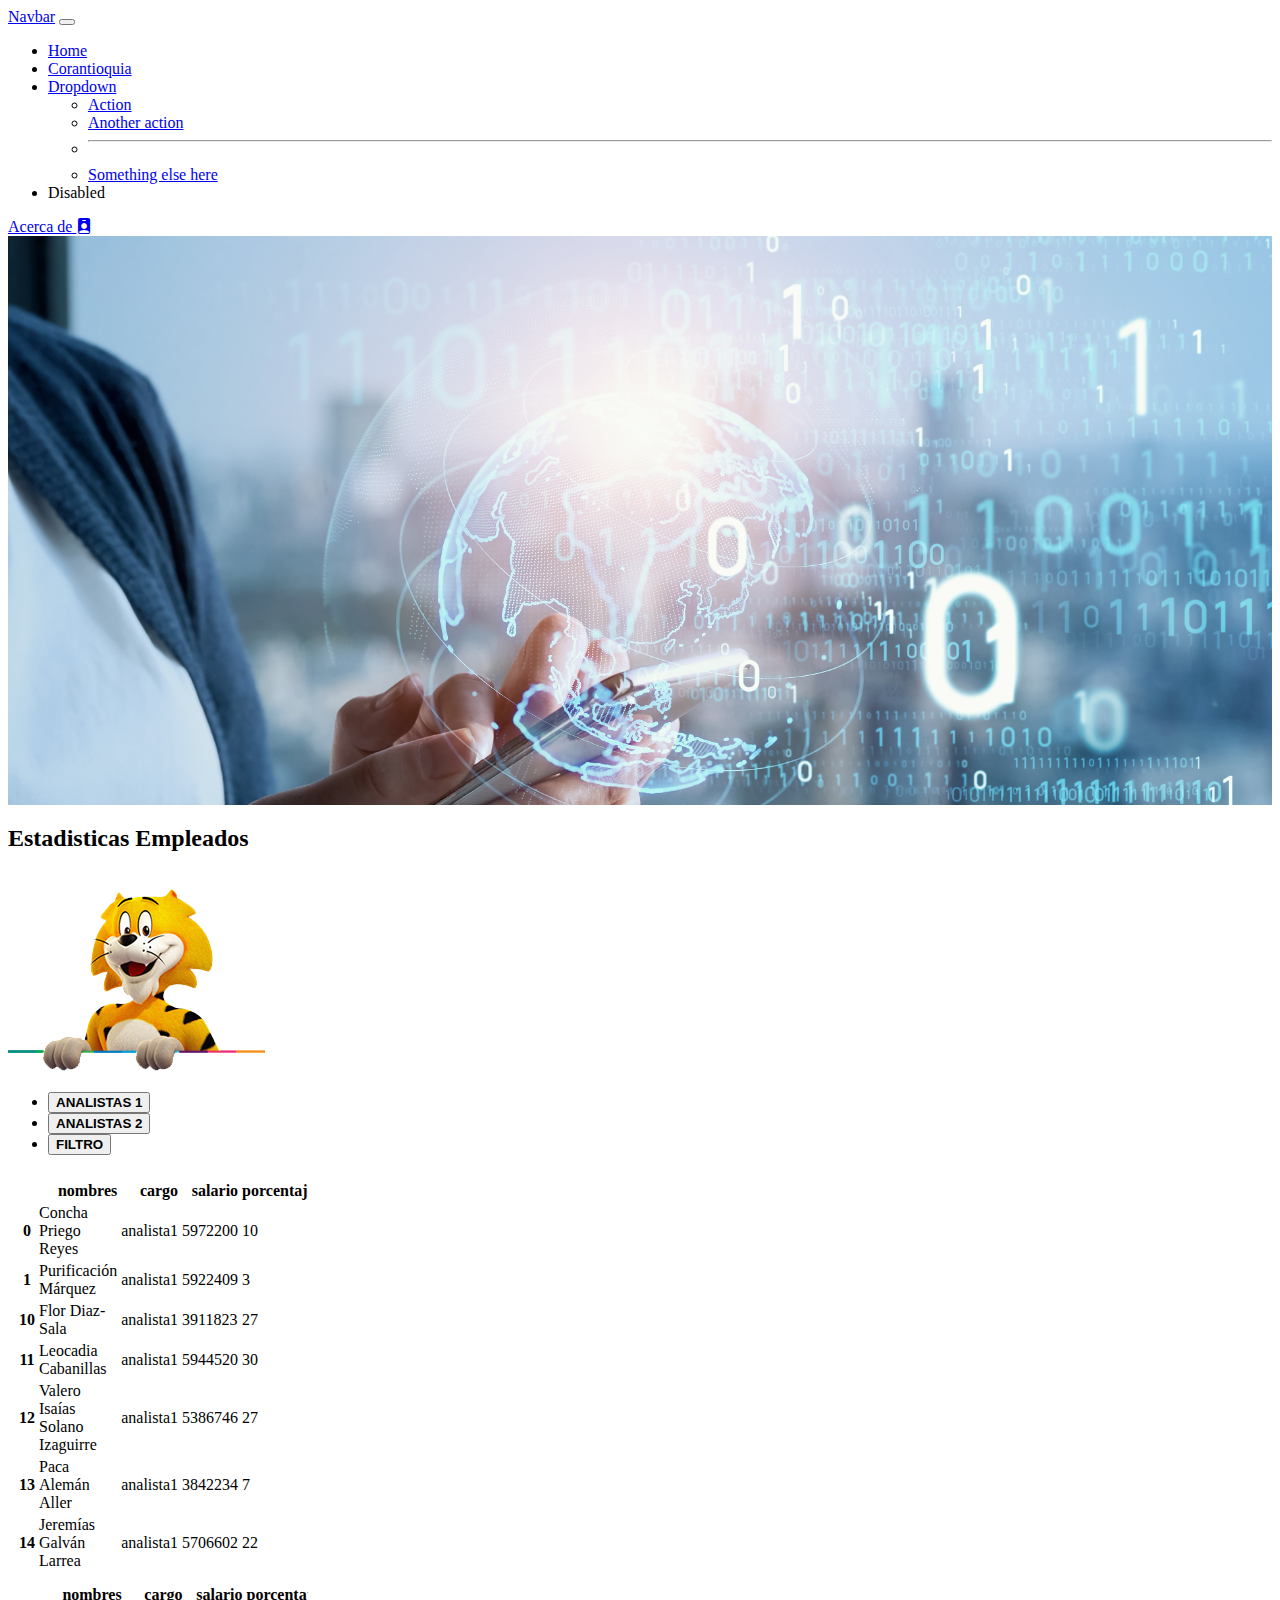
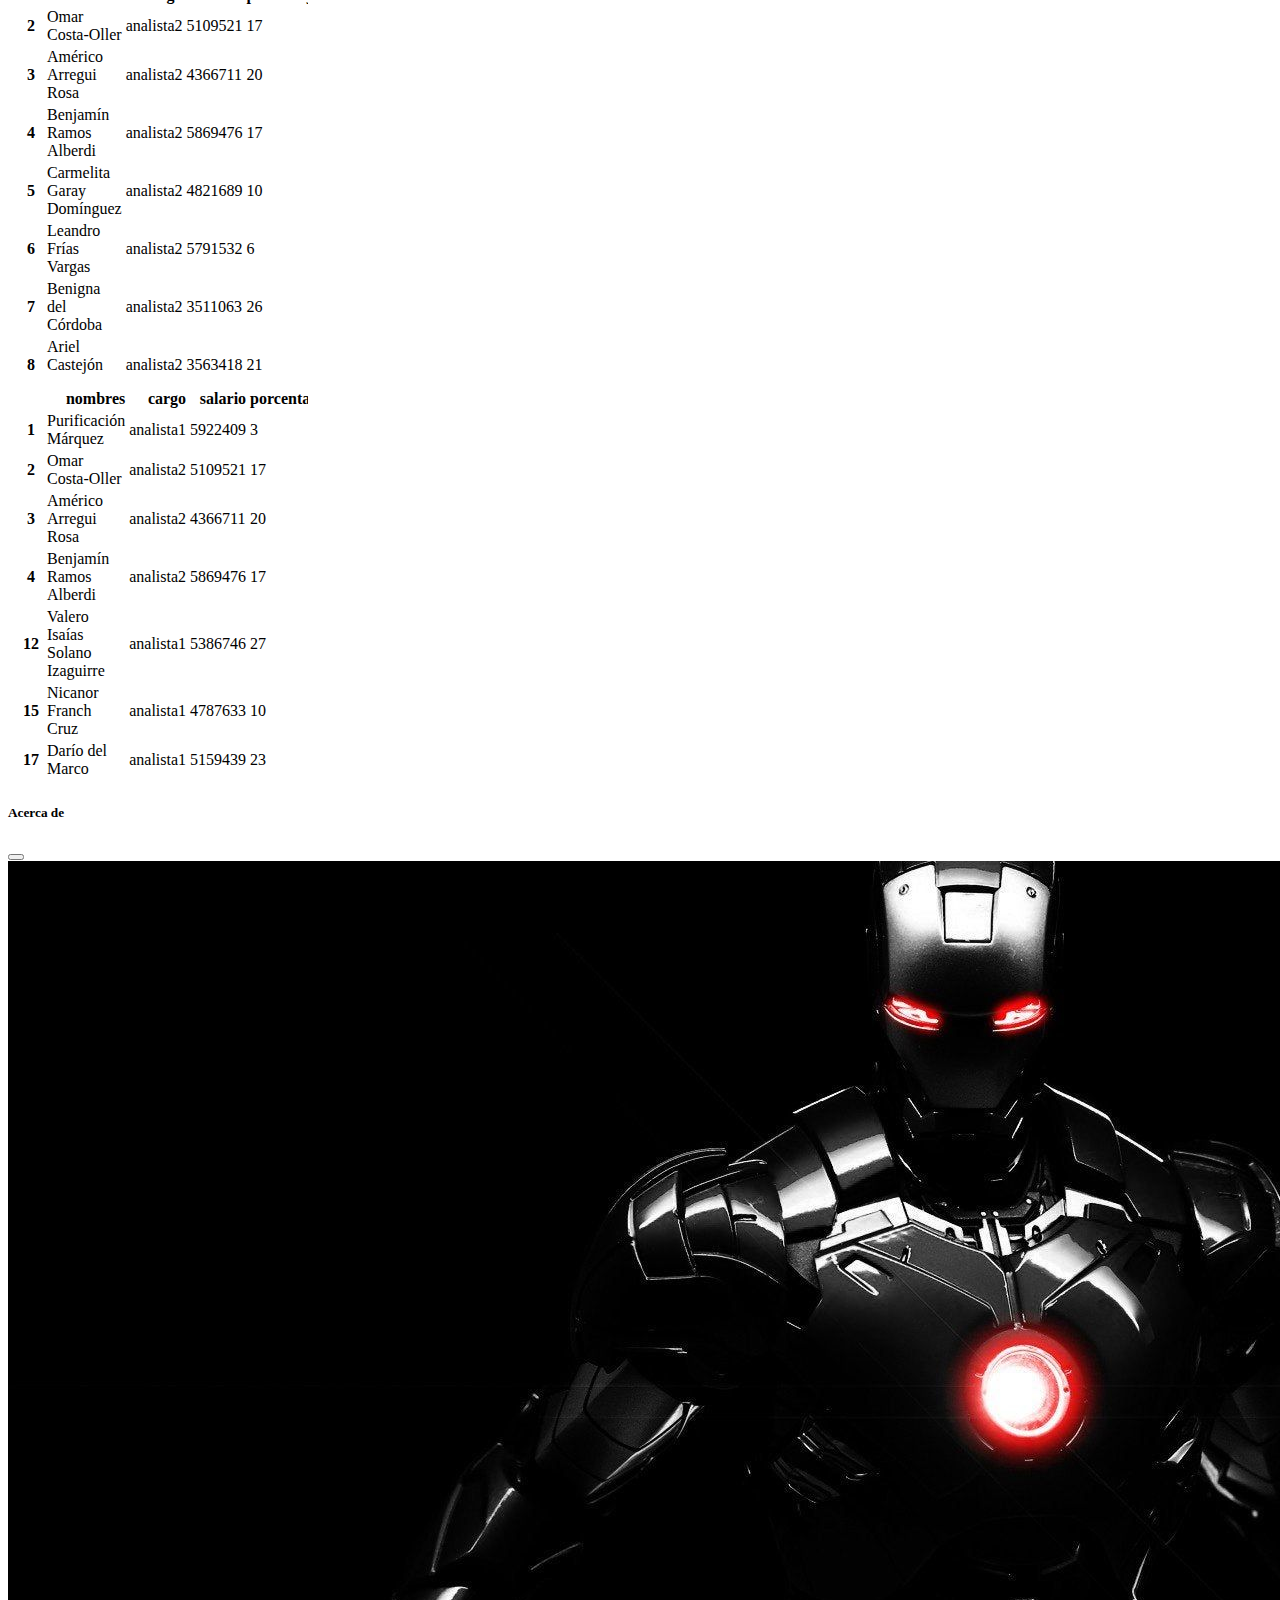
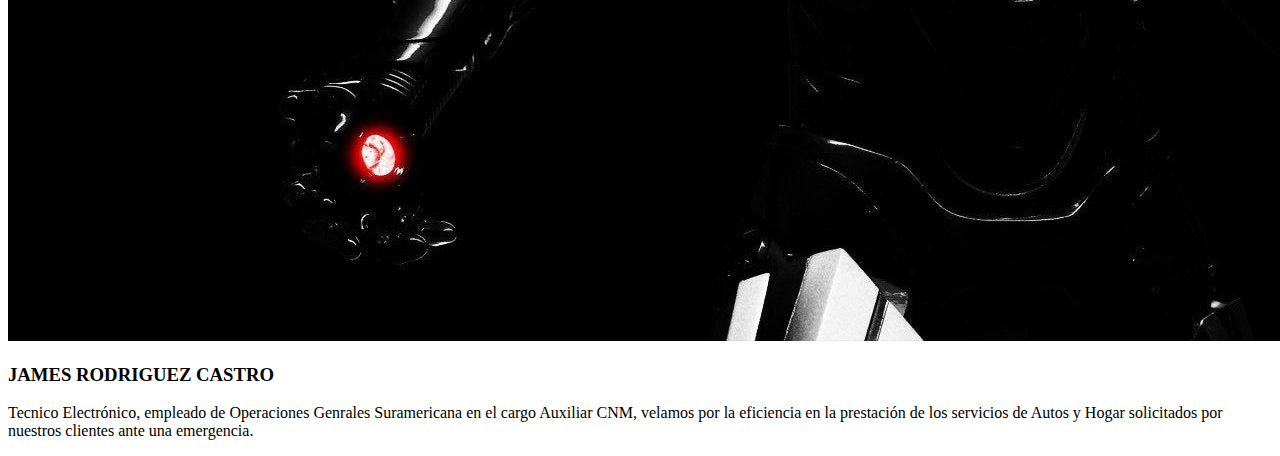
<file: index.html>
<!DOCTYPE html>
<html lang="en">
<head>
    <meta charset="UTF-8">
    <meta http-equiv="X-UA-Compatible" content="IE=edge">
    <meta name="viewport" content="width=device-width, initial-scale=1.0">
    <title>Document</title>
    <!-- CSS only link bootstrap-->
    <link href="https://cdn.jsdelivr.net/npm/bootstrap@5.2.1/dist/css/bootstrap.min.css" rel="stylesheet" integrity="sha384-iYQeCzEYFbKjA/T2uDLTpkwGzCiq6soy8tYaI1GyVh/UjpbCx/TYkiZhlZB6+fzT" crossorigin="anonymous">
    <link
    rel="stylesheet"
    href="https://cdnjs.cloudflare.com/ajax/libs/animate.css/4.1.1/animate.min.css"/>
    <link rel="stylesheet" href="./estilos.css">
    <link rel="stylesheet" href="https://cdn.jsdelivr.net/npm/bootstrap-icons@1.9.1/font/bootstrap-icons.css">
</head>
<body>

    <header><!-- menú cabecera principal -->
        <nav class="navbar navbar-expand-lg bg-dark navbar-dark animate__animated animate__pulse">
            <div class="container-fluid"><!-- primer boton de cabecera -->
              <a class="navbar-brand" href="#">Navbar</a>
              <button class="navbar-toggler" type="button" data-bs-toggle="collapse" data-bs-target="#navbarSupportedContent" aria-controls="navbarSupportedContent" aria-expanded="false" aria-label="Toggle navigation">
                <span class="navbar-toggler-icon"></span>
              </button><!-- bonton del menu cabecera desplegable cuando se modifica el tamaño de la pantalla -->
              <div class="collapse navbar-collapse" id="navbarSupportedContent">
                <ul class="navbar-nav me-auto mb-2 mb-lg-0">
                  <li class="nav-item"><!-- segundó boton de cabecera -->
                    <a class="nav-link active" aria-current="page" href="./index.html">Home</a>
                  </li>
                  <li class="corantioquia nav-item"><!-- tercer botton de cabecera -->
                    <a class="nav-link" href="./corpoantioquia.html">Corantioquia</a>
                  </li>
                  <li class="nav-item dropdown"><!-- cuarto botton de cabecera -->
                    <a class="nav-link dropdown-toggle" href="#" role="button" data-bs-toggle="dropdown" aria-expanded="false">
                      Dropdown
                    </a>
                    <ul class="dropdown-menu"><!-- submenú de dropdown -->
                      <li><a class="dropdown-item" href="#">Action</a></li>
                      <li><a class="dropdown-item" href="#">Another action</a></li>
                      <li><hr class="dropdown-divider"></li>
                      <li><a class="dropdown-item" href="#">Something else here</a></li>
                    </ul>
                  </li>
                  <li class="nav-item"><!-- quinto boton de cabecera -->
                    <a class="nav-link disabled">Disabled</a>
                  </li>
                </ul>
                <a class="btn btn-primary" data-bs-toggle="offcanvas" href="#offcanvasExample" role="button" aria-controls="offcanvasExample"><!-- boton acerca de -->
                    Acerca de
                    <i class="bi bi-person-badge-fill"></i>
                  </a>
                </div>
            </div>
          </nav>
    </header>
    <main>
        <section class="fondo" ><!-- imagen de fondo principal -->

        </section>
        <section class="tigre" > <!-- imagen corporativa y filtros-->
            <div class="container">
                <div class="row">
                    <div class="col-12 col-md-4 text-center">
                        <h2>Estadisticas Empleados</h2>
                        <img src="./img/tigre.png" alt="" class="img-fluid w-100">
                    </div>
                    <div class="col-12 col-md-8">
                        <ul class="nav nav-tabs" id="myTab" role="tablist">
                            <li class="nav-item" role="presentation"><!-- primer encabezado de los filtros -->
                              <button class="nav-link active" id="home-tab" data-bs-toggle="tab" data-bs-target="#home-tab-pane" type="button" role="tab" aria-controls="home-tab-pane" aria-selected="true"> <strong> ANALISTAS 1 </strong></button>
                            </li>
                            <li class="nav-item" role="presentation"><!-- segundo encabezado de los filtros -->
                              <button class="nav-link" id="profile-tab" data-bs-toggle="tab" data-bs-target="#profile-tab-pane" type="button" role="tab" aria-controls="profile-tab-pane" aria-selected="false"> <strong> ANALISTAS 2 </strong></button>
                            </li>
                            <li class="nav-item" role="presentation"><!-- teercer encabezado de los filtros -->
                              <button class="nav-link" id="contact-tab" data-bs-toggle="tab" data-bs-target="#contact-tab-pane" type="button" role="tab" aria-controls="contact-tab-pane" aria-selected="false"> <strong> FILTRO </strong></button>
                            </li>
                        </ul>
                            <div class="tab-content" id="myTabContent">
                              <div class="tab-pane fade show active" id="home-tab-pane" role="tabpanel" aria-labelledby="home-tab" tabindex="0"><!-- primer contenido de los filtros -->
                                  <iframe src="./datosanalista1.html" frameborder="0" class="w-100" height="400" ></iframe>
                              </div>
                                <div class="tab-pane fade" id="profile-tab-pane" role="tabpanel" aria-labelledby="profile-tab" tabindex="0"><!-- segundo contenido de los filtros -->
                                  <iframe src="./datosanalista2.html" frameborder="0" class="w-100" height="400"></iframe>
                                </div>
                                <div class="tab-pane fade" id="contact-tab-pane" role="tabpanel" aria-labelledby="contact-tab" tabindex="0"><!-- tercer contenido de los filtros -->
                                  <iframe src="./datosanalista3.html" frameborder="0" class="w-100" height="400"></iframe>
                                </div>
                            </div>
                    </div>
              </div>
            </div>
        </section>
        <section><!-- informacion boton acerca da de la cabecera -->
            <div class="offcanvas offcanvas-start" tabindex="-1" id="offcanvasExample" aria-labelledby="offcanvasExampleLabel">
                <div class="offcanvas-header">
                  <h5 class="offcanvas-title" id="offcanvasExampleLabel">Acerca de</h5>
                  <button type="button" class="btn-close" data-bs-dismiss="offcanvas" aria-label="Close"></button>
                </div>
                <div class="offcanvas-body">

                  <div class="container"><!-- contenido del boton acerca de -->
                    <div class="row">
                        <div class="col-12">
                            <img src="./img/ironman.jpg" alt="" class="img-fluid w-100 mx-auto d-block">
                            <h3>JAMES RODRIGUEZ CASTRO</h3>
                            <P>Tecnico Electrónico, empleado de Operaciones Genrales Suramericana en el cargo Auxiliar CNM, velamos por la eficiencia en la prestación de los servicios de Autos y Hogar solicitados por nuestros clientes ante una emergencia. </P>
                        </div>
                    </div>
                  </div>                  
                </div>
              </div>
        </section>
    </main>
    <footer></footer>

    <!-- JavaScript Bundle with Popper script bootstrap-->
    <script src="https://cdn.jsdelivr.net/npm/bootstrap@5.2.1/dist/js/bootstrap.bundle.min.js"  integrity="sha384-u1OknCvxWvY5kfmNBILK2hRnQC3Pr17a+RTT6rIHI7NnikvbZlHgTPOOmMi466C8"  crossorigin="anonymous"></script>
</body>
</html>
</file>
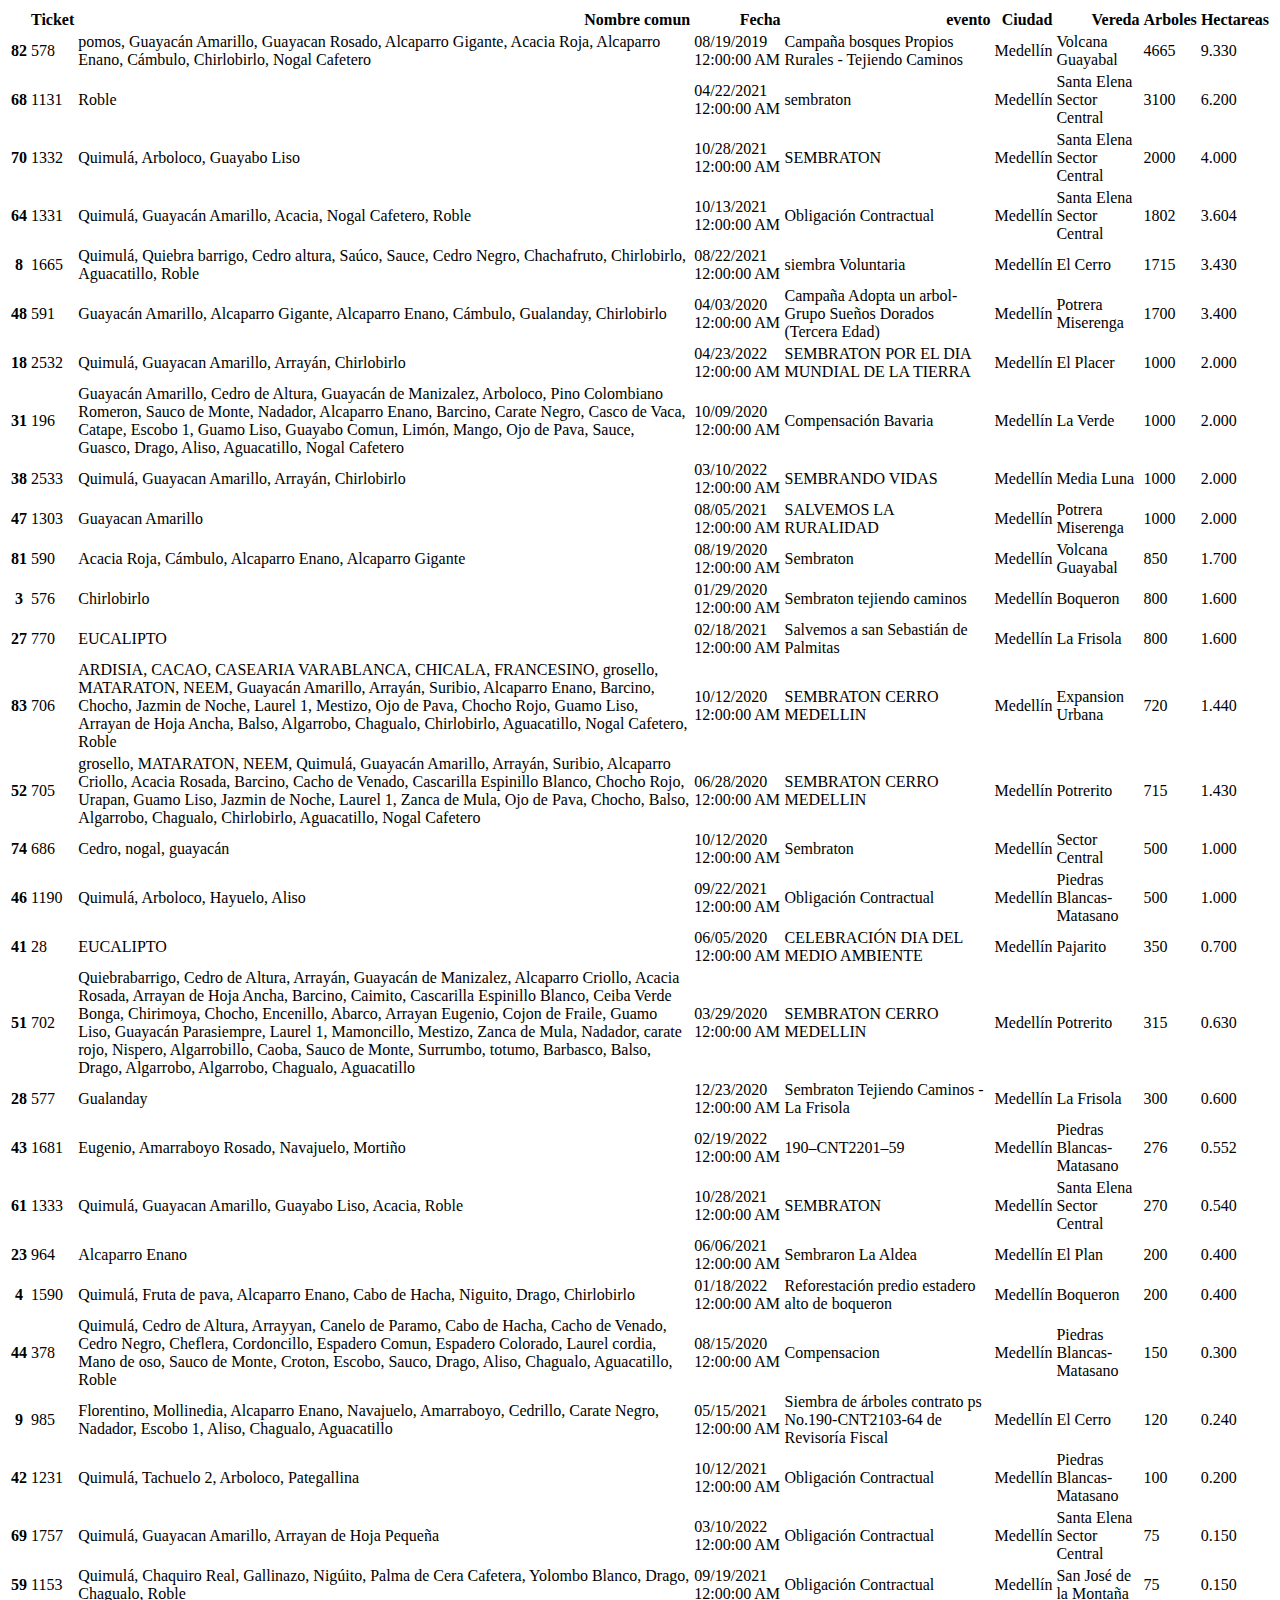
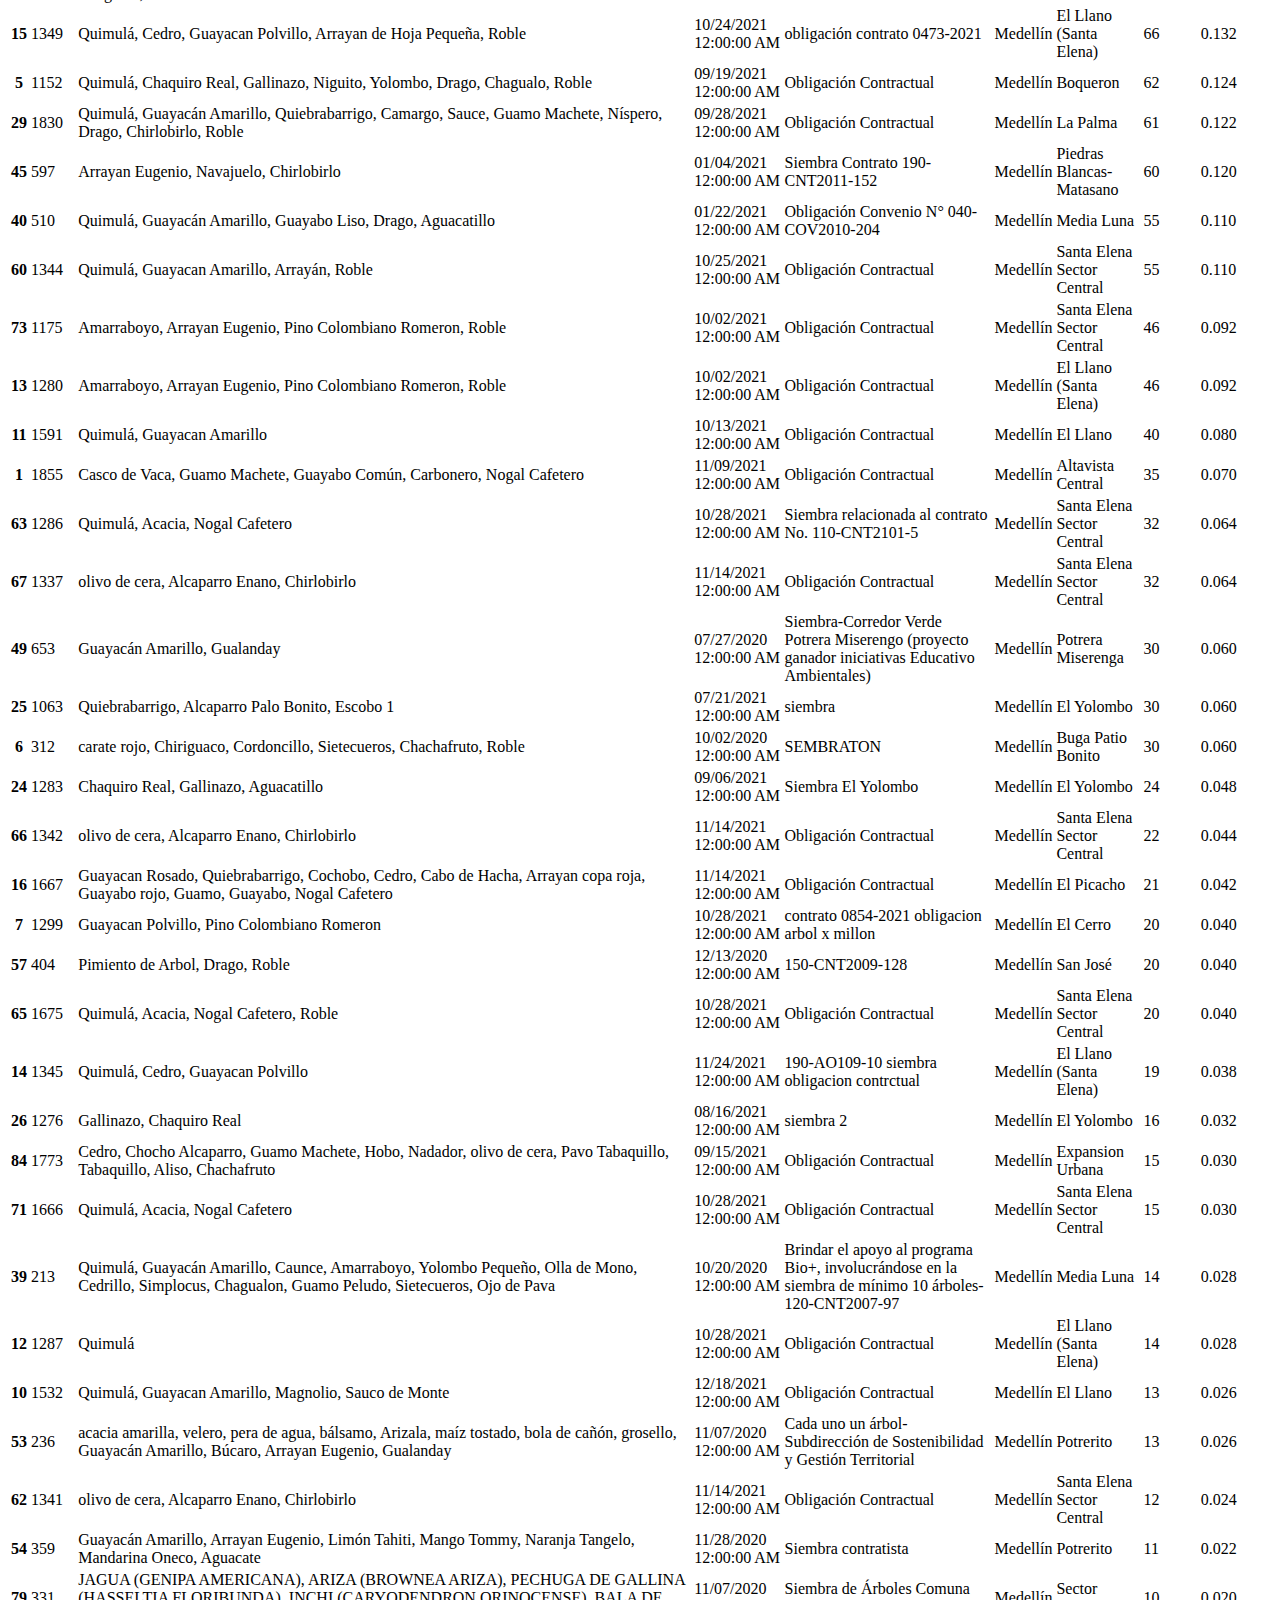
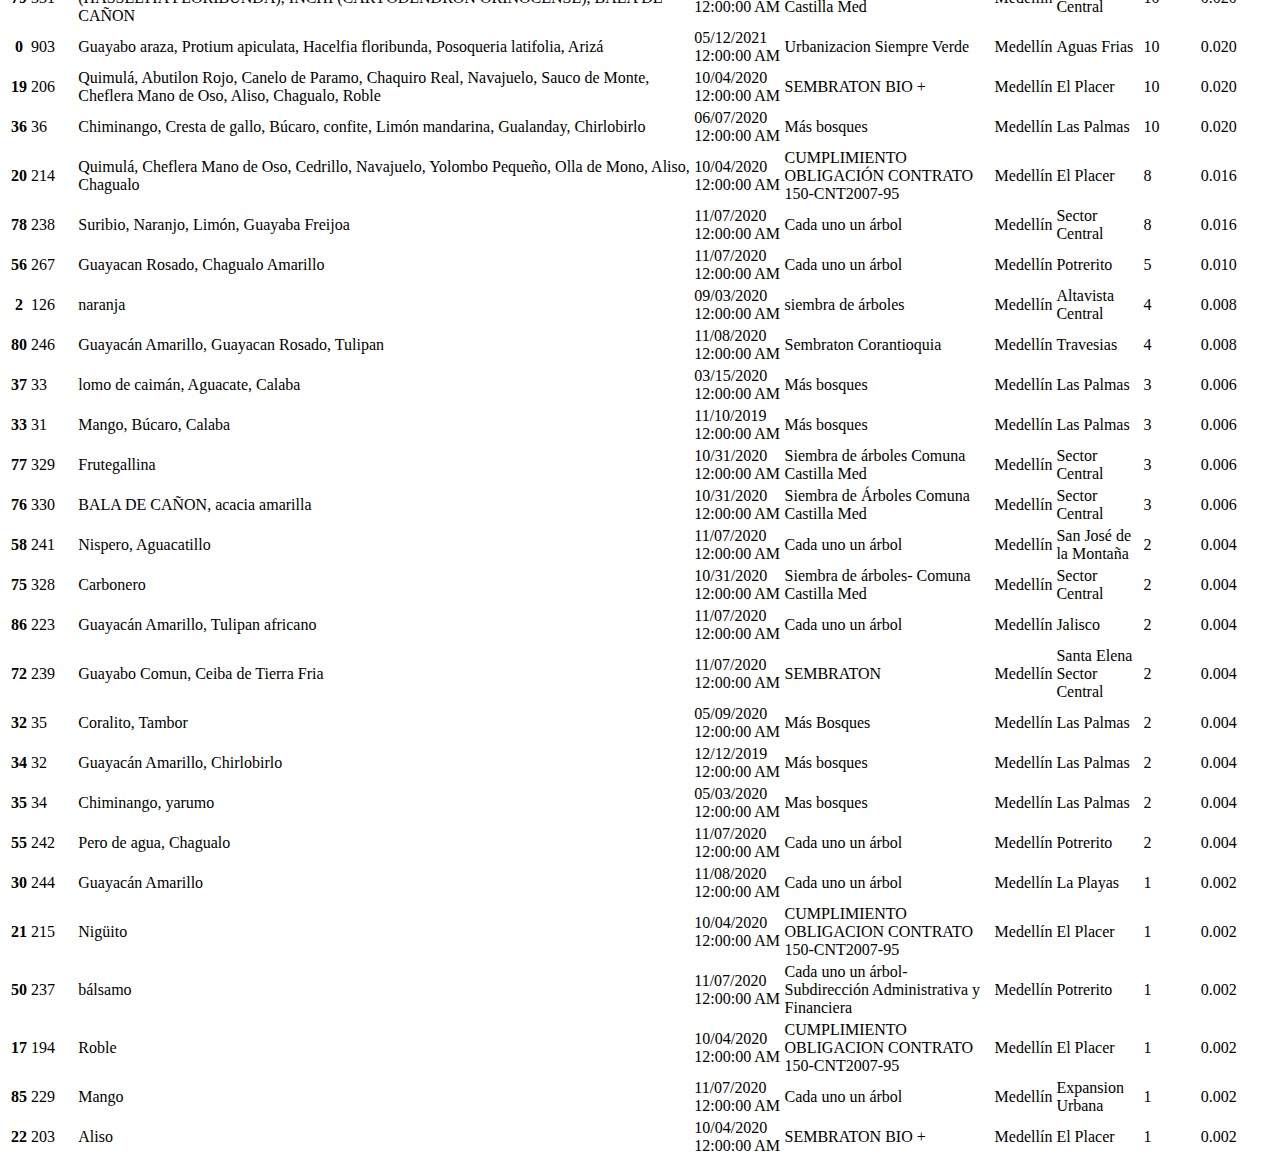
<file: arbolesMedellin.html>
<!DOCTYPE html>
<html lang="en">
<head>
  <meta charset="UTF-8">
  <meta http-equiv="X-UA-Compatible" content="IE=edge">
  <meta name="viewport" content="width=device-width, initial-scale=1.0">
  <title>Document</title>
  <!-- CSS only -->
<link href="https://cdn.jsdelivr.net/npm/bootstrap@5.2.1/dist/css/bootstrap.min.css" rel="stylesheet" integrity="sha384-iYQeCzEYFbKjA/T2uDLTpkwGzCiq6soy8tYaI1GyVh/UjpbCx/TYkiZhlZB6+fzT" crossorigin="anonymous">
</head>
<body>

  <table class="table table-striped">
    <thead>
      <tr style="text-align: right;">
        <th></th>
        <th>Ticket</th>
        <th>Nombre comun</th>
        <th>Fecha</th>
        <th>evento</th>
        <th>Ciudad</th>
        <th>Vereda</th>
        <th>Arboles</th>
        <th>Hectareas</th>
      </tr>
    </thead>
    <tbody>
      <tr>
        <th>82</th>
        <td>578</td>
        <td>pomos, Guayacán Amarillo, Guayacan Rosado, Alcaparro Gigante, Acacia Roja, Alcaparro Enano, Cámbulo, Chirlobirlo, Nogal Cafetero</td>
        <td>08/19/2019 12:00:00 AM</td>
        <td>Campaña bosques Propios Rurales - Tejiendo Caminos</td>
        <td>Medellín</td>
        <td>Volcana Guayabal</td>
        <td>4665</td>
        <td>9.330</td>
      </tr>
      <tr>
        <th>68</th>
        <td>1131</td>
        <td>Roble</td>
        <td>04/22/2021 12:00:00 AM</td>
        <td>sembraton</td>
        <td>Medellín</td>
        <td>Santa Elena Sector Central</td>
        <td>3100</td>
        <td>6.200</td>
      </tr>
      <tr>
        <th>70</th>
        <td>1332</td>
        <td>Quimulá, Arboloco, Guayabo Liso</td>
        <td>10/28/2021 12:00:00 AM</td>
        <td>SEMBRATON</td>
        <td>Medellín</td>
        <td>Santa Elena Sector Central</td>
        <td>2000</td>
        <td>4.000</td>
      </tr>
      <tr>
        <th>64</th>
        <td>1331</td>
        <td>Quimulá, Guayacán Amarillo, Acacia, Nogal Cafetero, Roble</td>
        <td>10/13/2021 12:00:00 AM</td>
        <td>Obligación Contractual</td>
        <td>Medellín</td>
        <td>Santa Elena Sector Central</td>
        <td>1802</td>
        <td>3.604</td>
      </tr>
      <tr>
        <th>8</th>
        <td>1665</td>
        <td>Quimulá, Quiebra barrigo, Cedro altura, Saúco, Sauce, Cedro Negro, Chachafruto, Chirlobirlo, Aguacatillo, Roble</td>
        <td>08/22/2021 12:00:00 AM</td>
        <td>siembra Voluntaria</td>
        <td>Medellín</td>
        <td>El Cerro</td>
        <td>1715</td>
        <td>3.430</td>
      </tr>
      <tr>
        <th>48</th>
        <td>591</td>
        <td>Guayacán Amarillo, Alcaparro Gigante, Alcaparro Enano, Cámbulo, Gualanday, Chirlobirlo</td>
        <td>04/03/2020 12:00:00 AM</td>
        <td>Campaña Adopta un arbol-Grupo Sueños Dorados (Tercera Edad)</td>
        <td>Medellín</td>
        <td>Potrera Miserenga</td>
        <td>1700</td>
        <td>3.400</td>
      </tr>
      <tr>
        <th>18</th>
        <td>2532</td>
        <td>Quimulá, Guayacan Amarillo, Arrayán, Chirlobirlo</td>
        <td>04/23/2022 12:00:00 AM</td>
        <td>SEMBRATON POR EL DIA MUNDIAL DE LA TIERRA</td>
        <td>Medellín</td>
        <td>El Placer</td>
        <td>1000</td>
        <td>2.000</td>
      </tr>
      <tr>
        <th>31</th>
        <td>196</td>
        <td>Guayacán Amarillo, Cedro de Altura, Guayacán de Manizalez, Arboloco, Pino Colombiano Romeron, Sauco de Monte, Nadador, Alcaparro Enano, Barcino, Carate Negro, Casco de Vaca, Catape, Escobo 1, Guamo Liso, Guayabo Comun, Limón, Mango, Ojo de Pava, Sauce, Guasco, Drago, Aliso, Aguacatillo, Nogal Cafetero</td>
        <td>10/09/2020 12:00:00 AM</td>
        <td>Compensación Bavaria</td>
        <td>Medellín</td>
        <td>La Verde</td>
        <td>1000</td>
        <td>2.000</td>
      </tr>
      <tr>
        <th>38</th>
        <td>2533</td>
        <td>Quimulá, Guayacan Amarillo, Arrayán, Chirlobirlo</td>
        <td>03/10/2022 12:00:00 AM</td>
        <td>SEMBRANDO VIDAS</td>
        <td>Medellín</td>
        <td>Media Luna</td>
        <td>1000</td>
        <td>2.000</td>
      </tr>
      <tr>
        <th>47</th>
        <td>1303</td>
        <td>Guayacan Amarillo</td>
        <td>08/05/2021 12:00:00 AM</td>
        <td>SALVEMOS LA RURALIDAD</td>
        <td>Medellín</td>
        <td>Potrera Miserenga</td>
        <td>1000</td>
        <td>2.000</td>
      </tr>
      <tr>
        <th>81</th>
        <td>590</td>
        <td>Acacia Roja, Cámbulo, Alcaparro Enano, Alcaparro Gigante</td>
        <td>08/19/2020 12:00:00 AM</td>
        <td>Sembraton</td>
        <td>Medellín</td>
        <td>Volcana Guayabal</td>
        <td>850</td>
        <td>1.700</td>
      </tr>
      <tr>
        <th>3</th>
        <td>576</td>
        <td>Chirlobirlo</td>
        <td>01/29/2020 12:00:00 AM</td>
        <td>Sembraton tejiendo caminos</td>
        <td>Medellín</td>
        <td>Boqueron</td>
        <td>800</td>
        <td>1.600</td>
      </tr>
      <tr>
        <th>27</th>
        <td>770</td>
        <td>EUCALIPTO</td>
        <td>02/18/2021 12:00:00 AM</td>
        <td>Salvemos a san Sebastián de Palmitas</td>
        <td>Medellín</td>
        <td>La Frisola</td>
        <td>800</td>
        <td>1.600</td>
      </tr>
      <tr>
        <th>83</th>
        <td>706</td>
        <td>ARDISIA, CACAO, CASEARIA VARABLANCA, CHICALA, FRANCESINO, grosello, MATARATON, NEEM, Guayacán Amarillo, Arrayán, Suribio, Alcaparro Enano, Barcino, Chocho, Jazmin de Noche, Laurel 1, Mestizo, Ojo de Pava, Chocho Rojo, Guamo Liso, Arrayan de Hoja Ancha, Balso, Algarrobo, Chagualo, Chirlobirlo, Aguacatillo, Nogal Cafetero, Roble</td>
        <td>10/12/2020 12:00:00 AM</td>
        <td>SEMBRATON CERRO MEDELLIN</td>
        <td>Medellín</td>
        <td>Expansion Urbana</td>
        <td>720</td>
        <td>1.440</td>
      </tr>
      <tr>
        <th>52</th>
        <td>705</td>
        <td>grosello, MATARATON, NEEM, Quimulá, Guayacán Amarillo, Arrayán, Suribio, Alcaparro Criollo, Acacia Rosada, Barcino, Cacho de Venado, Cascarilla Espinillo Blanco, Chocho Rojo, Urapan, Guamo Liso, Jazmin de Noche, Laurel 1, Zanca de Mula, Ojo de Pava, Chocho, Balso, Algarrobo, Chagualo, Chirlobirlo, Aguacatillo, Nogal Cafetero</td>
        <td>06/28/2020 12:00:00 AM</td>
        <td>SEMBRATON CERRO MEDELLIN</td>
        <td>Medellín</td>
        <td>Potrerito</td>
        <td>715</td>
        <td>1.430</td>
      </tr>
      <tr>
        <th>74</th>
        <td>686</td>
        <td>Cedro, nogal, guayacán</td>
        <td>10/12/2020 12:00:00 AM</td>
        <td>Sembraton</td>
        <td>Medellín</td>
        <td>Sector Central</td>
        <td>500</td>
        <td>1.000</td>
      </tr>
      <tr>
        <th>46</th>
        <td>1190</td>
        <td>Quimulá, Arboloco, Hayuelo, Aliso</td>
        <td>09/22/2021 12:00:00 AM</td>
        <td>Obligación Contractual</td>
        <td>Medellín</td>
        <td>Piedras Blancas-Matasano</td>
        <td>500</td>
        <td>1.000</td>
      </tr>
      <tr>
        <th>41</th>
        <td>28</td>
        <td>EUCALIPTO</td>
        <td>06/05/2020 12:00:00 AM</td>
        <td>CELEBRACIÓN DIA DEL MEDIO AMBIENTE</td>
        <td>Medellín</td>
        <td>Pajarito</td>
        <td>350</td>
        <td>0.700</td>
      </tr>
      <tr>
        <th>51</th>
        <td>702</td>
        <td>Quiebrabarrigo, Cedro de Altura, Arrayán, Guayacán de Manizalez, Alcaparro Criollo, Acacia Rosada, Arrayan de Hoja Ancha, Barcino, Caimito, Cascarilla Espinillo Blanco, Ceiba Verde Bonga, Chirimoya, Chocho, Encenillo, Abarco, Arrayan Eugenio, Cojon de Fraile, Guamo Liso, Guayacán Parasiempre, Laurel 1, Mamoncillo, Mestizo, Zanca de Mula, Nadador, carate rojo, Nispero, Algarrobillo, Caoba, Sauco de Monte, Surrumbo, totumo, Barbasco, Balso, Drago, Algarrobo, Algarrobo, Chagualo, Aguacatillo</td>
        <td>03/29/2020 12:00:00 AM</td>
        <td>SEMBRATON CERRO MEDELLIN</td>
        <td>Medellín</td>
        <td>Potrerito</td>
        <td>315</td>
        <td>0.630</td>
      </tr>
      <tr>
        <th>28</th>
        <td>577</td>
        <td>Gualanday</td>
        <td>12/23/2020 12:00:00 AM</td>
        <td>Sembraton Tejiendo Caminos -La Frisola</td>
        <td>Medellín</td>
        <td>La Frisola</td>
        <td>300</td>
        <td>0.600</td>
      </tr>
      <tr>
        <th>43</th>
        <td>1681</td>
        <td>Eugenio, Amarraboyo Rosado, Navajuelo, Mortiño</td>
        <td>02/19/2022 12:00:00 AM</td>
        <td>190–CNT2201–59</td>
        <td>Medellín</td>
        <td>Piedras Blancas-Matasano</td>
        <td>276</td>
        <td>0.552</td>
      </tr>
      <tr>
        <th>61</th>
        <td>1333</td>
        <td>Quimulá, Guayacan Amarillo, Guayabo Liso, Acacia, Roble</td>
        <td>10/28/2021 12:00:00 AM</td>
        <td>SEMBRATON</td>
        <td>Medellín</td>
        <td>Santa Elena Sector Central</td>
        <td>270</td>
        <td>0.540</td>
      </tr>
      <tr>
        <th>23</th>
        <td>964</td>
        <td>Alcaparro Enano</td>
        <td>06/06/2021 12:00:00 AM</td>
        <td>Sembraron La Aldea</td>
        <td>Medellín</td>
        <td>El Plan</td>
        <td>200</td>
        <td>0.400</td>
      </tr>
      <tr>
        <th>4</th>
        <td>1590</td>
        <td>Quimulá, Fruta de pava, Alcaparro Enano, Cabo de Hacha, Niguito, Drago, Chirlobirlo</td>
        <td>01/18/2022 12:00:00 AM</td>
        <td>Reforestación predio estadero alto de boqueron</td>
        <td>Medellín</td>
        <td>Boqueron</td>
        <td>200</td>
        <td>0.400</td>
      </tr>
      <tr>
        <th>44</th>
        <td>378</td>
        <td>Quimulá, Cedro de Altura, Arrayyan, Canelo de Paramo, Cabo de Hacha, Cacho de Venado, Cedro Negro, Cheflera, Cordoncillo, Espadero Comun, Espadero Colorado, Laurel cordia, Mano de oso, Sauco de Monte, Croton, Escobo, Sauco, Drago, Aliso, Chagualo, Aguacatillo, Roble</td>
        <td>08/15/2020 12:00:00 AM</td>
        <td>Compensacion</td>
        <td>Medellín</td>
        <td>Piedras Blancas-Matasano</td>
        <td>150</td>
        <td>0.300</td>
      </tr>
      <tr>
        <th>9</th>
        <td>985</td>
        <td>Florentino, Mollinedia, Alcaparro Enano, Navajuelo, Amarraboyo, Cedrillo, Carate Negro, Nadador, Escobo 1, Aliso, Chagualo, Aguacatillo</td>
        <td>05/15/2021 12:00:00 AM</td>
        <td>Siembra de árboles contrato ps No.190-CNT2103-64 de Revisoría Fiscal</td>
        <td>Medellín</td>
        <td>El Cerro</td>
        <td>120</td>
        <td>0.240</td>
      </tr>
      <tr>
        <th>42</th>
        <td>1231</td>
        <td>Quimulá, Tachuelo 2, Arboloco, Pategallina</td>
        <td>10/12/2021 12:00:00 AM</td>
        <td>Obligación Contractual</td>
        <td>Medellín</td>
        <td>Piedras Blancas-Matasano</td>
        <td>100</td>
        <td>0.200</td>
      </tr>
      <tr>
        <th>69</th>
        <td>1757</td>
        <td>Quimulá, Guayacan Amarillo, Arrayan de Hoja Pequeña</td>
        <td>03/10/2022 12:00:00 AM</td>
        <td>Obligación Contractual</td>
        <td>Medellín</td>
        <td>Santa Elena Sector Central</td>
        <td>75</td>
        <td>0.150</td>
      </tr>
      <tr>
        <th>59</th>
        <td>1153</td>
        <td>Quimulá, Chaquiro Real, Gallinazo, Nigúito, Palma de Cera Cafetera, Yolombo Blanco, Drago, Chagualo, Roble</td>
        <td>09/19/2021 12:00:00 AM</td>
        <td>Obligación Contractual</td>
        <td>Medellín</td>
        <td>San José de la Montaña</td>
        <td>75</td>
        <td>0.150</td>
      </tr>
      <tr>
        <th>15</th>
        <td>1349</td>
        <td>Quimulá, Cedro, Guayacan Polvillo, Arrayan de Hoja Pequeña, Roble</td>
        <td>10/24/2021 12:00:00 AM</td>
        <td>obligación contrato 0473-2021</td>
        <td>Medellín</td>
        <td>El Llano (Santa Elena)</td>
        <td>66</td>
        <td>0.132</td>
      </tr>
      <tr>
        <th>5</th>
        <td>1152</td>
        <td>Quimulá, Chaquiro Real, Gallinazo, Niguito, Yolombo, Drago, Chagualo, Roble</td>
        <td>09/19/2021 12:00:00 AM</td>
        <td>Obligación Contractual</td>
        <td>Medellín</td>
        <td>Boqueron</td>
        <td>62</td>
        <td>0.124</td>
      </tr>
      <tr>
        <th>29</th>
        <td>1830</td>
        <td>Quimulá, Guayacán Amarillo, Quiebrabarrigo, Camargo, Sauce, Guamo Machete, Níspero, Drago, Chirlobirlo, Roble</td>
        <td>09/28/2021 12:00:00 AM</td>
        <td>Obligación Contractual</td>
        <td>Medellín</td>
        <td>La Palma</td>
        <td>61</td>
        <td>0.122</td>
      </tr>
      <tr>
        <th>45</th>
        <td>597</td>
        <td>Arrayan Eugenio, Navajuelo, Chirlobirlo</td>
        <td>01/04/2021 12:00:00 AM</td>
        <td>Siembra Contrato 190-CNT2011-152</td>
        <td>Medellín</td>
        <td>Piedras Blancas-Matasano</td>
        <td>60</td>
        <td>0.120</td>
      </tr>
      <tr>
        <th>40</th>
        <td>510</td>
        <td>Quimulá, Guayacán Amarillo, Guayabo Liso, Drago, Aguacatillo</td>
        <td>01/22/2021 12:00:00 AM</td>
        <td>Obligación Convenio N° 040-COV2010-204</td>
        <td>Medellín</td>
        <td>Media Luna</td>
        <td>55</td>
        <td>0.110</td>
      </tr>
      <tr>
        <th>60</th>
        <td>1344</td>
        <td>Quimulá, Guayacan Amarillo, Arrayán, Roble</td>
        <td>10/25/2021 12:00:00 AM</td>
        <td>Obligación Contractual</td>
        <td>Medellín</td>
        <td>Santa Elena Sector Central</td>
        <td>55</td>
        <td>0.110</td>
      </tr>
      <tr>
        <th>73</th>
        <td>1175</td>
        <td>Amarraboyo, Arrayan Eugenio, Pino Colombiano Romeron, Roble</td>
        <td>10/02/2021 12:00:00 AM</td>
        <td>Obligación Contractual</td>
        <td>Medellín</td>
        <td>Santa Elena Sector Central</td>
        <td>46</td>
        <td>0.092</td>
      </tr>
      <tr>
        <th>13</th>
        <td>1280</td>
        <td>Amarraboyo, Arrayan Eugenio, Pino Colombiano Romeron, Roble</td>
        <td>10/02/2021 12:00:00 AM</td>
        <td>Obligación Contractual</td>
        <td>Medellín</td>
        <td>El Llano (Santa Elena)</td>
        <td>46</td>
        <td>0.092</td>
      </tr>
      <tr>
        <th>11</th>
        <td>1591</td>
        <td>Quimulá, Guayacan Amarillo</td>
        <td>10/13/2021 12:00:00 AM</td>
        <td>Obligación Contractual</td>
        <td>Medellín</td>
        <td>El Llano</td>
        <td>40</td>
        <td>0.080</td>
      </tr>
      <tr>
        <th>1</th>
        <td>1855</td>
        <td>Casco de Vaca, Guamo Machete, Guayabo Común, Carbonero, Nogal Cafetero</td>
        <td>11/09/2021 12:00:00 AM</td>
        <td>Obligación Contractual</td>
        <td>Medellín</td>
        <td>Altavista Central</td>
        <td>35</td>
        <td>0.070</td>
      </tr>
      <tr>
        <th>63</th>
        <td>1286</td>
        <td>Quimulá, Acacia, Nogal Cafetero</td>
        <td>10/28/2021 12:00:00 AM</td>
        <td>Siembra relacionada al contrato No. 110-CNT2101-5</td>
        <td>Medellín</td>
        <td>Santa Elena Sector Central</td>
        <td>32</td>
        <td>0.064</td>
      </tr>
      <tr>
        <th>67</th>
        <td>1337</td>
        <td>olivo de cera, Alcaparro Enano, Chirlobirlo</td>
        <td>11/14/2021 12:00:00 AM</td>
        <td>Obligación Contractual</td>
        <td>Medellín</td>
        <td>Santa Elena Sector Central</td>
        <td>32</td>
        <td>0.064</td>
      </tr>
      <tr>
        <th>49</th>
        <td>653</td>
        <td>Guayacán Amarillo, Gualanday</td>
        <td>07/27/2020 12:00:00 AM</td>
        <td>Siembra-Corredor Verde Potrera Miserengo (proyecto ganador iniciativas Educativo Ambientales)</td>
        <td>Medellín</td>
        <td>Potrera Miserenga</td>
        <td>30</td>
        <td>0.060</td>
      </tr>
      <tr>
        <th>25</th>
        <td>1063</td>
        <td>Quiebrabarrigo, Alcaparro Palo Bonito, Escobo 1</td>
        <td>07/21/2021 12:00:00 AM</td>
        <td>siembra</td>
        <td>Medellín</td>
        <td>El Yolombo</td>
        <td>30</td>
        <td>0.060</td>
      </tr>
      <tr>
        <th>6</th>
        <td>312</td>
        <td>carate rojo, Chiriguaco, Cordoncillo, Sietecueros, Chachafruto, Roble</td>
        <td>10/02/2020 12:00:00 AM</td>
        <td>SEMBRATON</td>
        <td>Medellín</td>
        <td>Buga Patio Bonito</td>
        <td>30</td>
        <td>0.060</td>
      </tr>
      <tr>
        <th>24</th>
        <td>1283</td>
        <td>Chaquiro Real, Gallinazo, Aguacatillo</td>
        <td>09/06/2021 12:00:00 AM</td>
        <td>Siembra El Yolombo</td>
        <td>Medellín</td>
        <td>El Yolombo</td>
        <td>24</td>
        <td>0.048</td>
      </tr>
      <tr>
        <th>66</th>
        <td>1342</td>
        <td>olivo de cera, Alcaparro Enano, Chirlobirlo</td>
        <td>11/14/2021 12:00:00 AM</td>
        <td>Obligación Contractual</td>
        <td>Medellín</td>
        <td>Santa Elena Sector Central</td>
        <td>22</td>
        <td>0.044</td>
      </tr>
      <tr>
        <th>16</th>
        <td>1667</td>
        <td>Guayacan Rosado, Quiebrabarrigo, Cochobo, Cedro, Cabo de Hacha, Arrayan copa roja, Guayabo rojo, Guamo, Guayabo, Nogal Cafetero</td>
        <td>11/14/2021 12:00:00 AM</td>
        <td>Obligación Contractual</td>
        <td>Medellín</td>
        <td>El Picacho</td>
        <td>21</td>
        <td>0.042</td>
      </tr>
      <tr>
        <th>7</th>
        <td>1299</td>
        <td>Guayacan Polvillo, Pino Colombiano Romeron</td>
        <td>10/28/2021 12:00:00 AM</td>
        <td>contrato 0854-2021 obligacion arbol x millon</td>
        <td>Medellín</td>
        <td>El Cerro</td>
        <td>20</td>
        <td>0.040</td>
      </tr>
      <tr>
        <th>57</th>
        <td>404</td>
        <td>Pimiento de Arbol, Drago, Roble</td>
        <td>12/13/2020 12:00:00 AM</td>
        <td>150-CNT2009-128</td>
        <td>Medellín</td>
        <td>San José</td>
        <td>20</td>
        <td>0.040</td>
      </tr>
      <tr>
        <th>65</th>
        <td>1675</td>
        <td>Quimulá, Acacia, Nogal Cafetero, Roble</td>
        <td>10/28/2021 12:00:00 AM</td>
        <td>Obligación Contractual</td>
        <td>Medellín</td>
        <td>Santa Elena Sector Central</td>
        <td>20</td>
        <td>0.040</td>
      </tr>
      <tr>
        <th>14</th>
        <td>1345</td>
        <td>Quimulá, Cedro, Guayacan Polvillo</td>
        <td>11/24/2021 12:00:00 AM</td>
        <td>190-AO109-10 siembra obligacion contrctual</td>
        <td>Medellín</td>
        <td>El Llano (Santa Elena)</td>
        <td>19</td>
        <td>0.038</td>
      </tr>
      <tr>
        <th>26</th>
        <td>1276</td>
        <td>Gallinazo, Chaquiro Real</td>
        <td>08/16/2021 12:00:00 AM</td>
        <td>siembra 2</td>
        <td>Medellín</td>
        <td>El Yolombo</td>
        <td>16</td>
        <td>0.032</td>
      </tr>
      <tr>
        <th>84</th>
        <td>1773</td>
        <td>Cedro, Chocho Alcaparro, Guamo Machete, Hobo, Nadador, olivo de cera, Pavo Tabaquillo, Tabaquillo, Aliso, Chachafruto</td>
        <td>09/15/2021 12:00:00 AM</td>
        <td>Obligación Contractual</td>
        <td>Medellín</td>
        <td>Expansion Urbana</td>
        <td>15</td>
        <td>0.030</td>
      </tr>
      <tr>
        <th>71</th>
        <td>1666</td>
        <td>Quimulá, Acacia, Nogal Cafetero</td>
        <td>10/28/2021 12:00:00 AM</td>
        <td>Obligación Contractual</td>
        <td>Medellín</td>
        <td>Santa Elena Sector Central</td>
        <td>15</td>
        <td>0.030</td>
      </tr>
      <tr>
        <th>39</th>
        <td>213</td>
        <td>Quimulá, Guayacán Amarillo, Caunce, Amarraboyo, Yolombo Pequeño, Olla de Mono, Cedrillo, Simplocus, Chagualon, Guamo Peludo, Sietecueros, Ojo de Pava</td>
        <td>10/20/2020 12:00:00 AM</td>
        <td>Brindar el apoyo al programa Bio+, involucrándose en la siembra de mínimo 10 árboles-120-CNT2007-97</td>
        <td>Medellín</td>
        <td>Media Luna</td>
        <td>14</td>
        <td>0.028</td>
      </tr>
      <tr>
        <th>12</th>
        <td>1287</td>
        <td>Quimulá</td>
        <td>10/28/2021 12:00:00 AM</td>
        <td>Obligación Contractual</td>
        <td>Medellín</td>
        <td>El Llano (Santa Elena)</td>
        <td>14</td>
        <td>0.028</td>
      </tr>
      <tr>
        <th>10</th>
        <td>1532</td>
        <td>Quimulá, Guayacan Amarillo, Magnolio, Sauco de Monte</td>
        <td>12/18/2021 12:00:00 AM</td>
        <td>Obligación Contractual</td>
        <td>Medellín</td>
        <td>El Llano</td>
        <td>13</td>
        <td>0.026</td>
      </tr>
      <tr>
        <th>53</th>
        <td>236</td>
        <td>acacia amarilla, velero, pera de agua, bálsamo, Arizala, maíz tostado, bola de cañón, grosello, Guayacán Amarillo, Búcaro, Arrayan Eugenio, Gualanday</td>
        <td>11/07/2020 12:00:00 AM</td>
        <td>Cada uno un árbol-Subdirección de Sostenibilidad y Gestión Territorial</td>
        <td>Medellín</td>
        <td>Potrerito</td>
        <td>13</td>
        <td>0.026</td>
      </tr>
      <tr>
        <th>62</th>
        <td>1341</td>
        <td>olivo de cera, Alcaparro Enano, Chirlobirlo</td>
        <td>11/14/2021 12:00:00 AM</td>
        <td>Obligación Contractual</td>
        <td>Medellín</td>
        <td>Santa Elena Sector Central</td>
        <td>12</td>
        <td>0.024</td>
      </tr>
      <tr>
        <th>54</th>
        <td>359</td>
        <td>Guayacán Amarillo, Arrayan Eugenio, Limón Tahiti, Mango Tommy, Naranja Tangelo, Mandarina Oneco, Aguacate</td>
        <td>11/28/2020 12:00:00 AM</td>
        <td>Siembra contratista</td>
        <td>Medellín</td>
        <td>Potrerito</td>
        <td>11</td>
        <td>0.022</td>
      </tr>
      <tr>
        <th>79</th>
        <td>331</td>
        <td>JAGUA (GENIPA AMERICANA), ARIZA (BROWNEA ARIZA), PECHUGA DE GALLINA (HASSELTIA FLORIBUNDA), INCHI (CARYODENDRON ORINOCENSE), BALA DE CAÑON</td>
        <td>11/07/2020 12:00:00 AM</td>
        <td>Siembra de Árboles Comuna Castilla Med</td>
        <td>Medellín</td>
        <td>Sector Central</td>
        <td>10</td>
        <td>0.020</td>
      </tr>
      <tr>
        <th>0</th>
        <td>903</td>
        <td>Guayabo araza, Protium apiculata, Hacelfia floribunda, Posoqueria latifolia, Arizá</td>
        <td>05/12/2021 12:00:00 AM</td>
        <td>Urbanizacion Siempre Verde</td>
        <td>Medellín</td>
        <td>Aguas Frias</td>
        <td>10</td>
        <td>0.020</td>
      </tr>
      <tr>
        <th>19</th>
        <td>206</td>
        <td>Quimulá, Abutilon Rojo, Canelo de Paramo, Chaquiro Real, Navajuelo, Sauco de Monte, Cheflera Mano de Oso, Aliso, Chagualo, Roble</td>
        <td>10/04/2020 12:00:00 AM</td>
        <td>SEMBRATON BIO +</td>
        <td>Medellín</td>
        <td>El Placer</td>
        <td>10</td>
        <td>0.020</td>
      </tr>
      <tr>
        <th>36</th>
        <td>36</td>
        <td>Chiminango, Cresta de gallo, Búcaro, confite, Limón mandarina, Gualanday, Chirlobirlo</td>
        <td>06/07/2020 12:00:00 AM</td>
        <td>Más bosques</td>
        <td>Medellín</td>
        <td>Las Palmas</td>
        <td>10</td>
        <td>0.020</td>
      </tr>
      <tr>
        <th>20</th>
        <td>214</td>
        <td>Quimulá, Cheflera Mano de Oso, Cedrillo, Navajuelo, Yolombo Pequeño, Olla de Mono, Aliso, Chagualo</td>
        <td>10/04/2020 12:00:00 AM</td>
        <td>CUMPLIMIENTO OBLIGACIÓN CONTRATO 150-CNT2007-95</td>
        <td>Medellín</td>
        <td>El Placer</td>
        <td>8</td>
        <td>0.016</td>
      </tr>
      <tr>
        <th>78</th>
        <td>238</td>
        <td>Suribio, Naranjo, Limón, Guayaba Freijoa</td>
        <td>11/07/2020 12:00:00 AM</td>
        <td>Cada uno un árbol</td>
        <td>Medellín</td>
        <td>Sector Central</td>
        <td>8</td>
        <td>0.016</td>
      </tr>
      <tr>
        <th>56</th>
        <td>267</td>
        <td>Guayacan Rosado, Chagualo Amarillo</td>
        <td>11/07/2020 12:00:00 AM</td>
        <td>Cada uno un árbol</td>
        <td>Medellín</td>
        <td>Potrerito</td>
        <td>5</td>
        <td>0.010</td>
      </tr>
      <tr>
        <th>2</th>
        <td>126</td>
        <td>naranja</td>
        <td>09/03/2020 12:00:00 AM</td>
        <td>siembra de árboles</td>
        <td>Medellín</td>
        <td>Altavista Central</td>
        <td>4</td>
        <td>0.008</td>
      </tr>
      <tr>
        <th>80</th>
        <td>246</td>
        <td>Guayacán Amarillo, Guayacan Rosado, Tulipan</td>
        <td>11/08/2020 12:00:00 AM</td>
        <td>Sembraton Corantioquia</td>
        <td>Medellín</td>
        <td>Travesias</td>
        <td>4</td>
        <td>0.008</td>
      </tr>
      <tr>
        <th>37</th>
        <td>33</td>
        <td>lomo de caimán, Aguacate, Calaba</td>
        <td>03/15/2020 12:00:00 AM</td>
        <td>Más bosques</td>
        <td>Medellín</td>
        <td>Las Palmas</td>
        <td>3</td>
        <td>0.006</td>
      </tr>
      <tr>
        <th>33</th>
        <td>31</td>
        <td>Mango, Búcaro, Calaba</td>
        <td>11/10/2019 12:00:00 AM</td>
        <td>Más bosques</td>
        <td>Medellín</td>
        <td>Las Palmas</td>
        <td>3</td>
        <td>0.006</td>
      </tr>
      <tr>
        <th>77</th>
        <td>329</td>
        <td>Frutegallina</td>
        <td>10/31/2020 12:00:00 AM</td>
        <td>Siembra de árboles Comuna Castilla Med</td>
        <td>Medellín</td>
        <td>Sector Central</td>
        <td>3</td>
        <td>0.006</td>
      </tr>
      <tr>
        <th>76</th>
        <td>330</td>
        <td>BALA DE CAÑON, acacia amarilla</td>
        <td>10/31/2020 12:00:00 AM</td>
        <td>Siembra de Árboles Comuna Castilla Med</td>
        <td>Medellín</td>
        <td>Sector Central</td>
        <td>3</td>
        <td>0.006</td>
      </tr>
      <tr>
        <th>58</th>
        <td>241</td>
        <td>Nispero, Aguacatillo</td>
        <td>11/07/2020 12:00:00 AM</td>
        <td>Cada uno un árbol</td>
        <td>Medellín</td>
        <td>San José de la Montaña</td>
        <td>2</td>
        <td>0.004</td>
      </tr>
      <tr>
        <th>75</th>
        <td>328</td>
        <td>Carbonero</td>
        <td>10/31/2020 12:00:00 AM</td>
        <td>Siembra de árboles- Comuna Castilla Med</td>
        <td>Medellín</td>
        <td>Sector Central</td>
        <td>2</td>
        <td>0.004</td>
      </tr>
      <tr>
        <th>86</th>
        <td>223</td>
        <td>Guayacán Amarillo, Tulipan africano</td>
        <td>11/07/2020 12:00:00 AM</td>
        <td>Cada uno un árbol</td>
        <td>Medellín</td>
        <td>Jalisco</td>
        <td>2</td>
        <td>0.004</td>
      </tr>
      <tr>
        <th>72</th>
        <td>239</td>
        <td>Guayabo Comun, Ceiba de Tierra Fria</td>
        <td>11/07/2020 12:00:00 AM</td>
        <td>SEMBRATON</td>
        <td>Medellín</td>
        <td>Santa Elena Sector Central</td>
        <td>2</td>
        <td>0.004</td>
      </tr>
      <tr>
        <th>32</th>
        <td>35</td>
        <td>Coralito, Tambor</td>
        <td>05/09/2020 12:00:00 AM</td>
        <td>Más Bosques</td>
        <td>Medellín</td>
        <td>Las Palmas</td>
        <td>2</td>
        <td>0.004</td>
      </tr>
      <tr>
        <th>34</th>
        <td>32</td>
        <td>Guayacán Amarillo, Chirlobirlo</td>
        <td>12/12/2019 12:00:00 AM</td>
        <td>Más bosques</td>
        <td>Medellín</td>
        <td>Las Palmas</td>
        <td>2</td>
        <td>0.004</td>
      </tr>
      <tr>
        <th>35</th>
        <td>34</td>
        <td>Chiminango, yarumo</td>
        <td>05/03/2020 12:00:00 AM</td>
        <td>Mas bosques</td>
        <td>Medellín</td>
        <td>Las Palmas</td>
        <td>2</td>
        <td>0.004</td>
      </tr>
      <tr>
        <th>55</th>
        <td>242</td>
        <td>Pero de agua, Chagualo</td>
        <td>11/07/2020 12:00:00 AM</td>
        <td>Cada uno un árbol</td>
        <td>Medellín</td>
        <td>Potrerito</td>
        <td>2</td>
        <td>0.004</td>
      </tr>
      <tr>
        <th>30</th>
        <td>244</td>
        <td>Guayacán Amarillo</td>
        <td>11/08/2020 12:00:00 AM</td>
        <td>Cada uno un árbol</td>
        <td>Medellín</td>
        <td>La Playas</td>
        <td>1</td>
        <td>0.002</td>
      </tr>
      <tr>
        <th>21</th>
        <td>215</td>
        <td>Nigüito</td>
        <td>10/04/2020 12:00:00 AM</td>
        <td>CUMPLIMIENTO OBLIGACION CONTRATO 150-CNT2007-95</td>
        <td>Medellín</td>
        <td>El Placer</td>
        <td>1</td>
        <td>0.002</td>
      </tr>
      <tr>
        <th>50</th>
        <td>237</td>
        <td>bálsamo</td>
        <td>11/07/2020 12:00:00 AM</td>
        <td>Cada uno un árbol-Subdirección Administrativa y Financiera</td>
        <td>Medellín</td>
        <td>Potrerito</td>
        <td>1</td>
        <td>0.002</td>
      </tr>
      <tr>
        <th>17</th>
        <td>194</td>
        <td>Roble</td>
        <td>10/04/2020 12:00:00 AM</td>
        <td>CUMPLIMIENTO OBLIGACION CONTRATO 150-CNT2007-95</td>
        <td>Medellín</td>
        <td>El Placer</td>
        <td>1</td>
        <td>0.002</td>
      </tr>
      <tr>
        <th>85</th>
        <td>229</td>
        <td>Mango</td>
        <td>11/07/2020 12:00:00 AM</td>
        <td>Cada uno un árbol</td>
        <td>Medellín</td>
        <td>Expansion Urbana</td>
        <td>1</td>
        <td>0.002</td>
      </tr>
      <tr>
        <th>22</th>
        <td>203</td>
        <td>Aliso</td>
        <td>10/04/2020 12:00:00 AM</td>
        <td>SEMBRATON BIO +</td>
        <td>Medellín</td>
        <td>El Placer</td>
        <td>1</td>
        <td>0.002</td>
      </tr>
    </tbody>
  </table>
  <!-- JavaScript Bundle with Popper -->
<script src="https://cdn.jsdelivr.net/npm/bootstrap@5.2.1/dist/js/bootstrap.bundle.min.js" integrity="sha384-u1OknCvxWvY5kfmNBILK2hRnQC3Pr17a+RTT6rIHI7NnikvbZlHgTPOOmMi466C8" crossorigin="anonymous"></script>
  
</body>
</html>
</file>
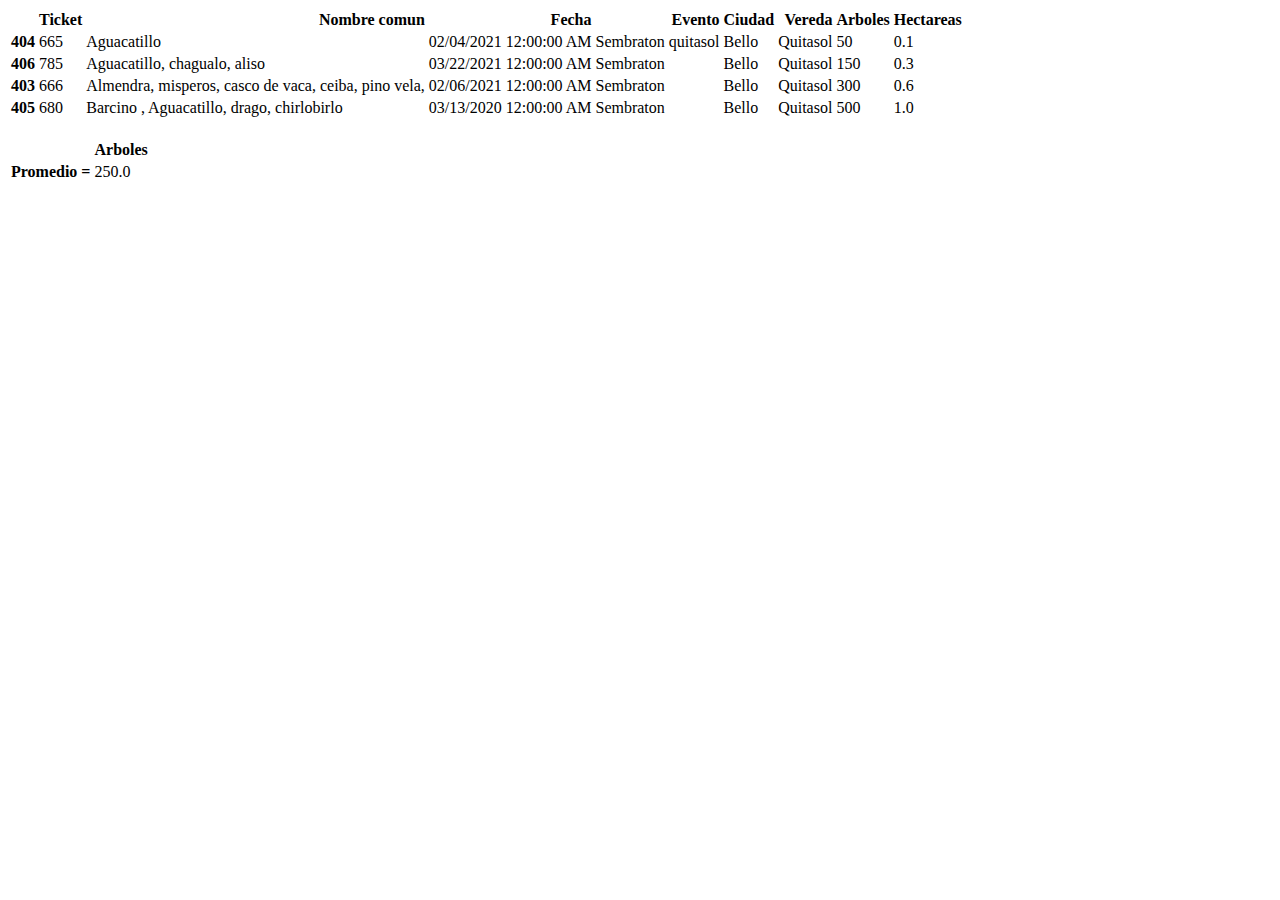
<file: BelloQuitasol.html>
<!DOCTYPE html>
<html lang="en">
<head>
  <meta charset="UTF-8">
  <meta http-equiv="X-UA-Compatible" content="IE=edge">
  <meta name="viewport" content="width=device-width, initial-scale=1.0">
  <title>Document</title>
  <!-- CSS only -->
<link href="https://cdn.jsdelivr.net/npm/bootstrap@5.2.2/dist/css/bootstrap.min.css" rel="stylesheet" integrity="sha384-Zenh87qX5JnK2Jl0vWa8Ck2rdkQ2Bzep5IDxbcnCeuOxjzrPF/et3URy9Bv1WTRi" crossorigin="anonymous">
</head>
<body>

  <table class="table table-striped">
    <thead>
      <tr style="text-align: right;">
        <th></th>
        <th>Ticket</th>
        <th>Nombre comun</th>
        <th>Fecha</th>
        <th>Evento</th>
        <th>Ciudad</th>
        <th>Vereda</th>
        <th>Arboles</th>
        <th>Hectareas</th>
      </tr>
    </thead>
    <tbody>
      <tr>
        <th>404</th>
        <td>665</td>
        <td>Aguacatillo</td>
        <td>02/04/2021 12:00:00 AM</td>
        <td>Sembraton quitasol</td>
        <td>Bello</td>
        <td>Quitasol</td>
        <td>50</td>
        <td>0.1</td>
      </tr>
      <tr>
        <th>406</th>
        <td>785</td>
        <td>Aguacatillo, chagualo, aliso</td>
        <td>03/22/2021 12:00:00 AM</td>
        <td>Sembraton</td>
        <td>Bello</td>
        <td>Quitasol</td>
        <td>150</td>
        <td>0.3</td>
      </tr>
      <tr>
        <th>403</th>
        <td>666</td>
        <td>Almendra, misperos, casco de vaca, ceiba, pino vela,</td>
        <td>02/06/2021 12:00:00 AM</td>
        <td>Sembraton</td>
        <td>Bello</td>
        <td>Quitasol</td>
        <td>300</td>
        <td>0.6</td>
      </tr>
      <tr>
        <th>405</th>
        <td>680</td>
        <td>Barcino , Aguacatillo, drago, chirlobirlo</td>
        <td>03/13/2020 12:00:00 AM</td>
        <td>Sembraton</td>
        <td>Bello</td>
        <td>Quitasol</td>
        <td>500</td>
        <td>1.0</td>
      </tr>
    </tbody>
  </table>
  <br>
  <table class="table table-striped">
    <thead>
      <tr style="text-align: left;">
        <th></th>
        <th>Arboles</th>
      </tr>
    </thead>
    <tbody>
      <tr>
        <th>Promedio =</th>
        <td>250.0</td>
      </tr>
    </tbody>
  </table>

  <!-- JavaScript Bundle with Popper -->
<script src="https://cdn.jsdelivr.net/npm/bootstrap@5.2.2/dist/js/bootstrap.bundle.min.js" integrity="sha384-OERcA2EqjJCMA+/3y+gxIOqMEjwtxJY7qPCqsdltbNJuaOe923+mo//f6V8Qbsw3" crossorigin="anonymous"></script>

</body>
</html>
</file>
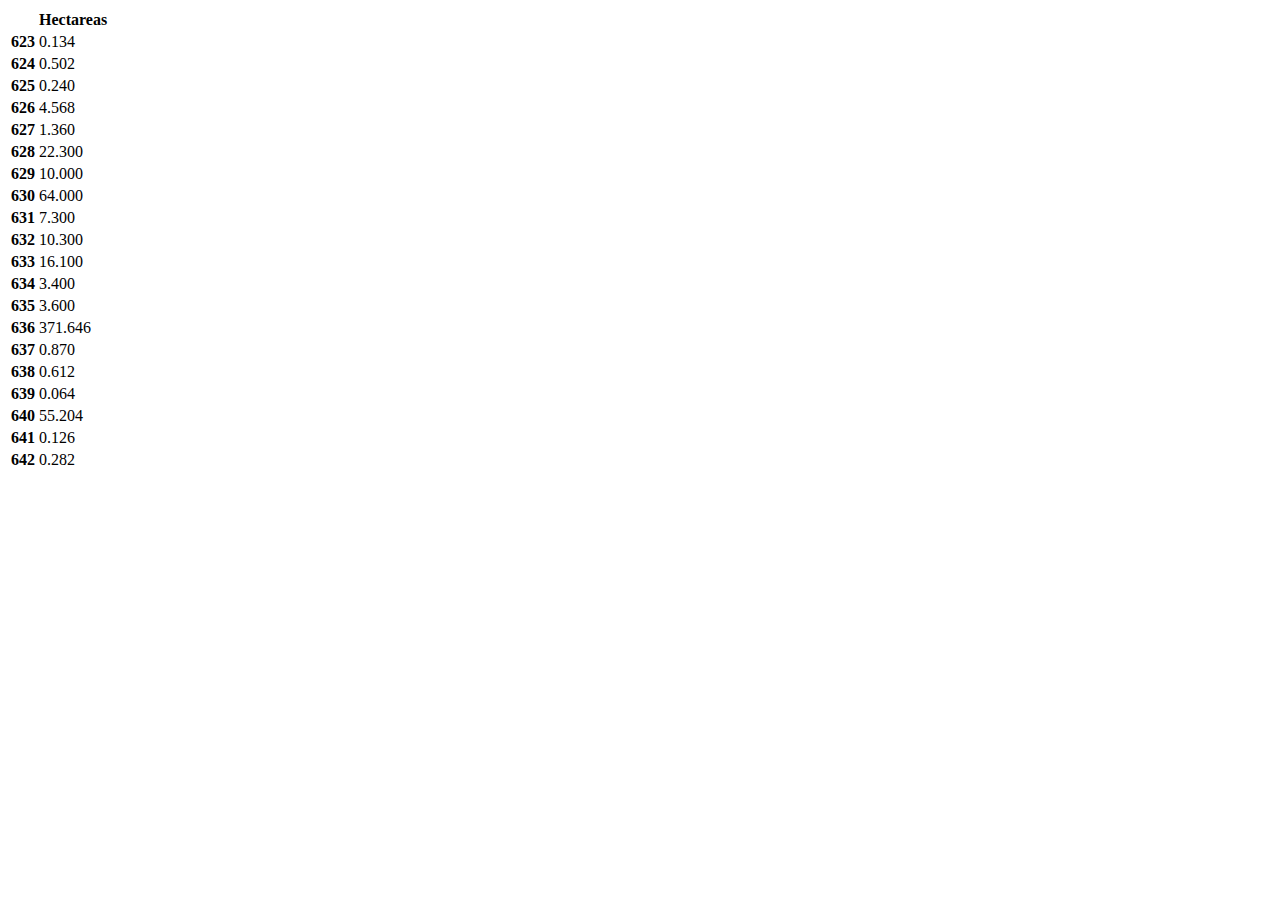
<file: CaucasiaHectareas.html>
<!DOCTYPE html>
<html lang="en">
<head>
  <meta charset="UTF-8">
  <meta http-equiv="X-UA-Compatible" content="IE=edge">
  <meta name="viewport" content="width=device-width, initial-scale=1.0">
  <title>Document</title>
<!-- CSS only -->
<link href="https://cdn.jsdelivr.net/npm/bootstrap@5.2.1/dist/css/bootstrap.min.css" rel="stylesheet" integrity="sha384-iYQeCzEYFbKjA/T2uDLTpkwGzCiq6soy8tYaI1GyVh/UjpbCx/TYkiZhlZB6+fzT" crossorigin="anonymous">

</head>
<body>

  <table class="table table-striped">
    <thead>
        <tr style="text-align: left;">
          <th></th>
          <th>Hectareas</th>
        </tr>
      </thead>
      <tbody>
        <tr>
          <th>623</th>
          <td>0.134</td>
        </tr>
        <tr>
          <th>624</th>
          <td>0.502</td>
        </tr>
        <tr>
          <th>625</th>
          <td>0.240</td>
        </tr>
        <tr>
          <th>626</th>
          <td>4.568</td>
        </tr>
        <tr>
          <th>627</th>
          <td>1.360</td>
        </tr>
        <tr>
          <th>628</th>
          <td>22.300</td>
        </tr>
        <tr>
          <th>629</th>
          <td>10.000</td>
        </tr>
        <tr>
          <th>630</th>
          <td>64.000</td>
        </tr>
        <tr>
          <th>631</th>
          <td>7.300</td>
        </tr>
        <tr>
          <th>632</th>
          <td>10.300</td>
        </tr>
        <tr>
          <th>633</th>
          <td>16.100</td>
        </tr>
        <tr>
          <th>634</th>
          <td>3.400</td>
        </tr>
        <tr>
          <th>635</th>
          <td>3.600</td>
        </tr>
        <tr>
          <th>636</th>
          <td>371.646</td>
        </tr>
        <tr>
          <th>637</th>
          <td>0.870</td>
        </tr>
        <tr>
          <th>638</th>
          <td>0.612</td>
        </tr>
        <tr>
          <th>639</th>
          <td>0.064</td>
        </tr>
        <tr>
          <th>640</th>
          <td>55.204</td>
        </tr>
        <tr>
          <th>641</th>
          <td>0.126</td>
        </tr>
        <tr>
          <th>642</th>
          <td>0.282</td>
        </tr>
      </tbody>
    </table>


  <!-- JavaScript Bundle with Popper -->
<script src="https://cdn.jsdelivr.net/npm/bootstrap@5.2.1/dist/js/bootstrap.bundle.min.js" integrity="sha384-u1OknCvxWvY5kfmNBILK2hRnQC3Pr17a+RTT6rIHI7NnikvbZlHgTPOOmMi466C8" crossorigin="anonymous"></script>
  
</body>
</html>
</file>
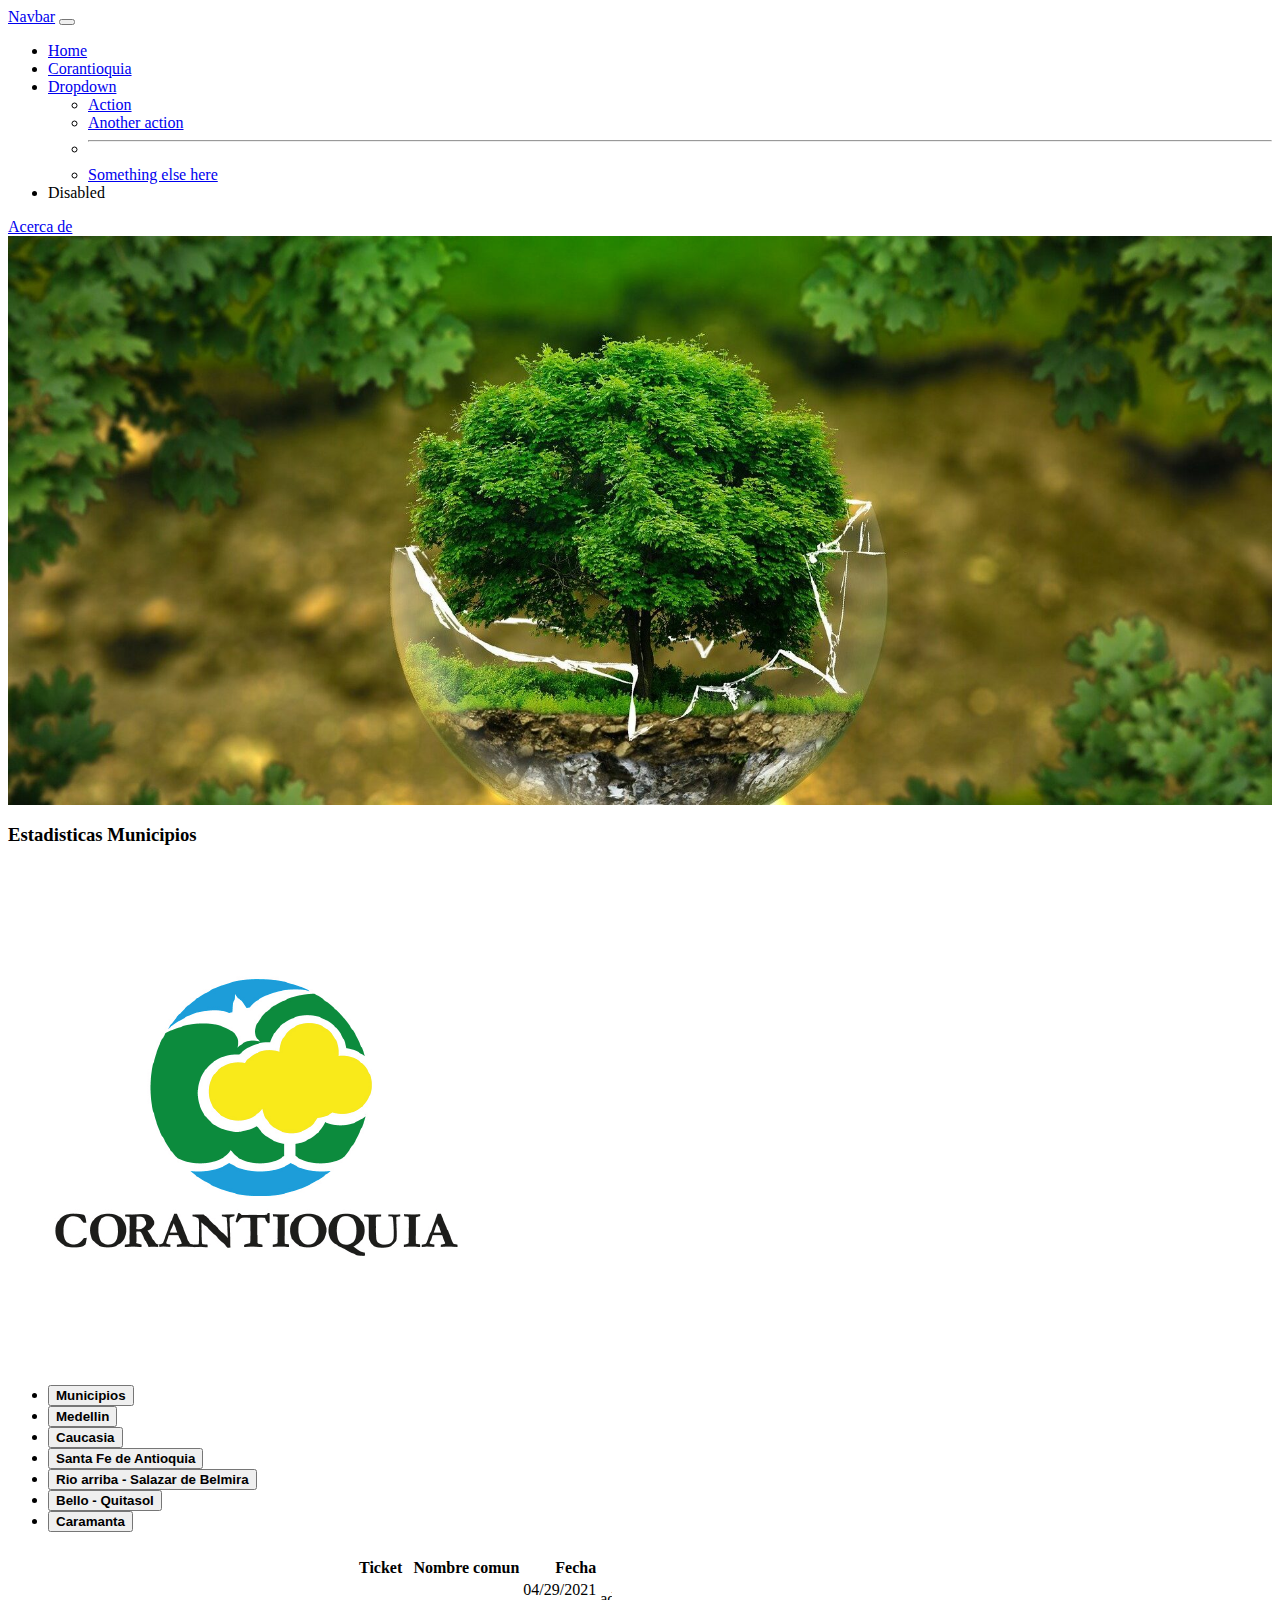
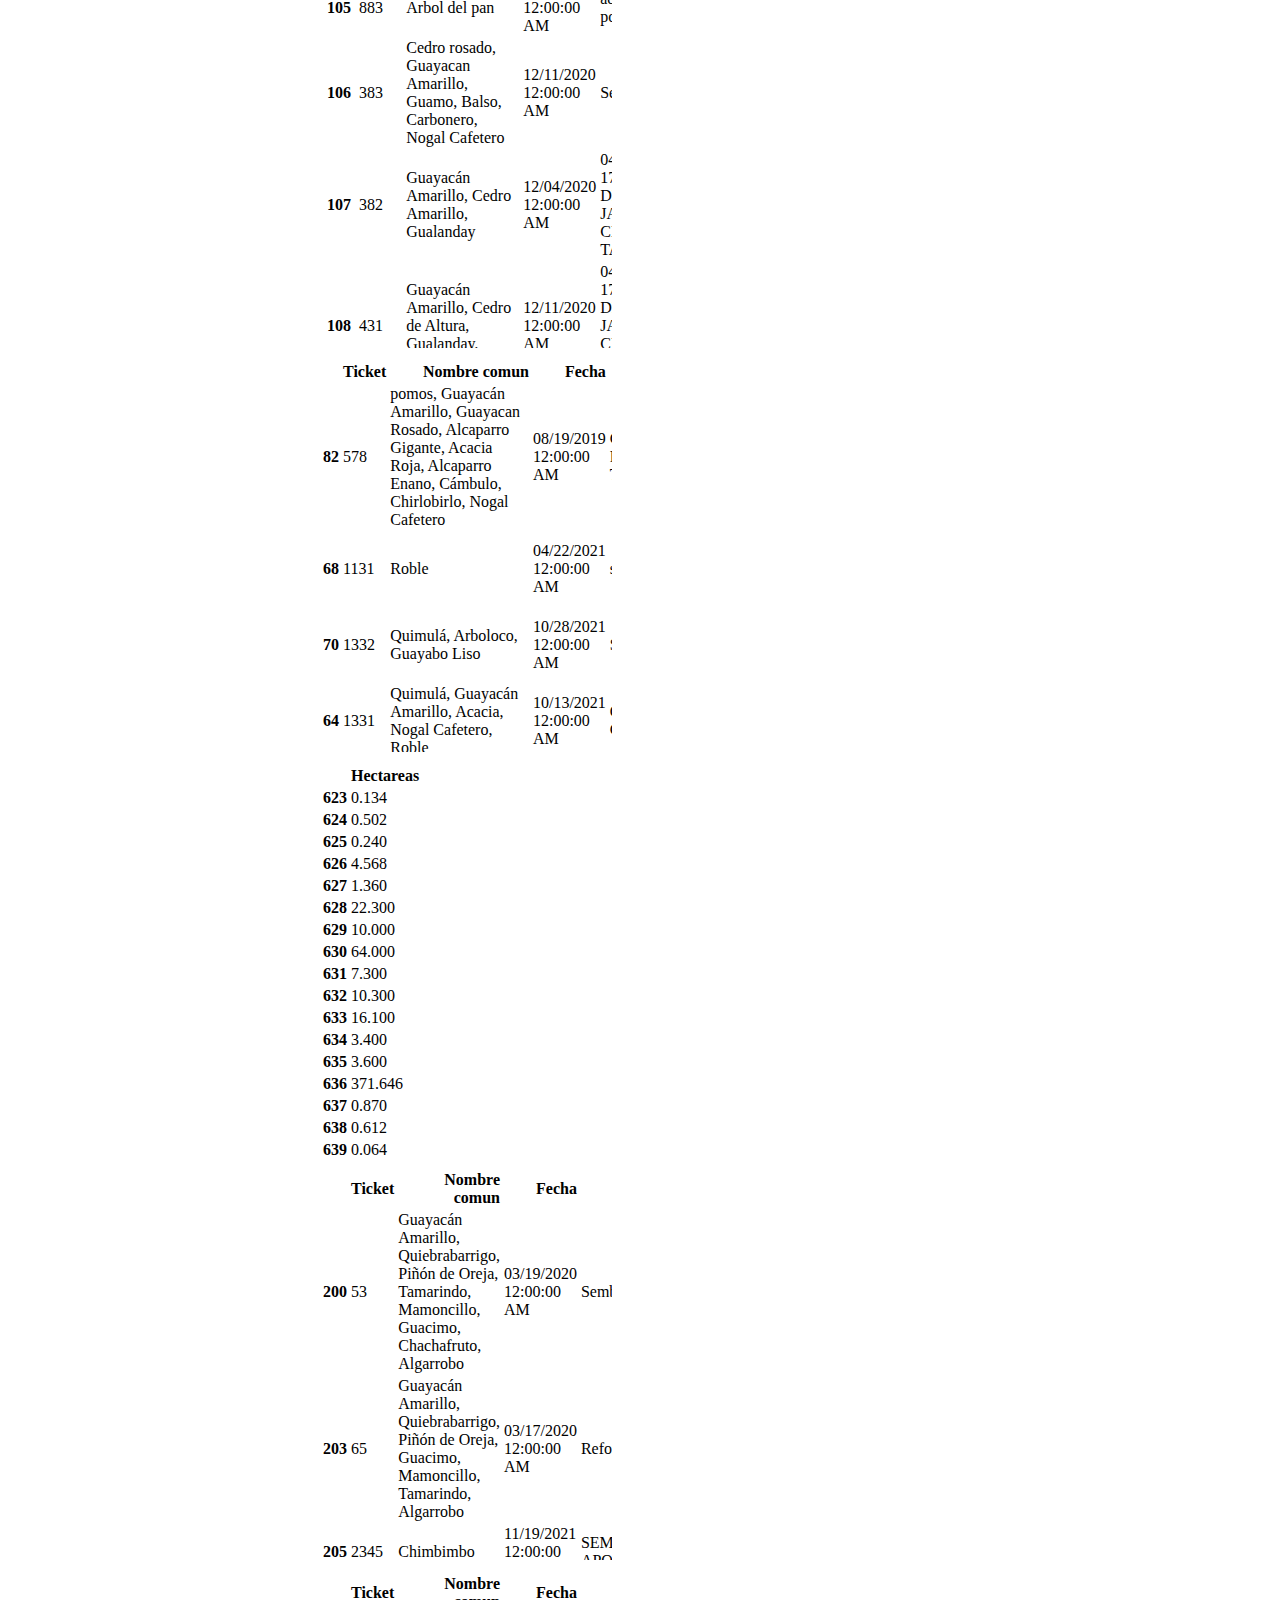
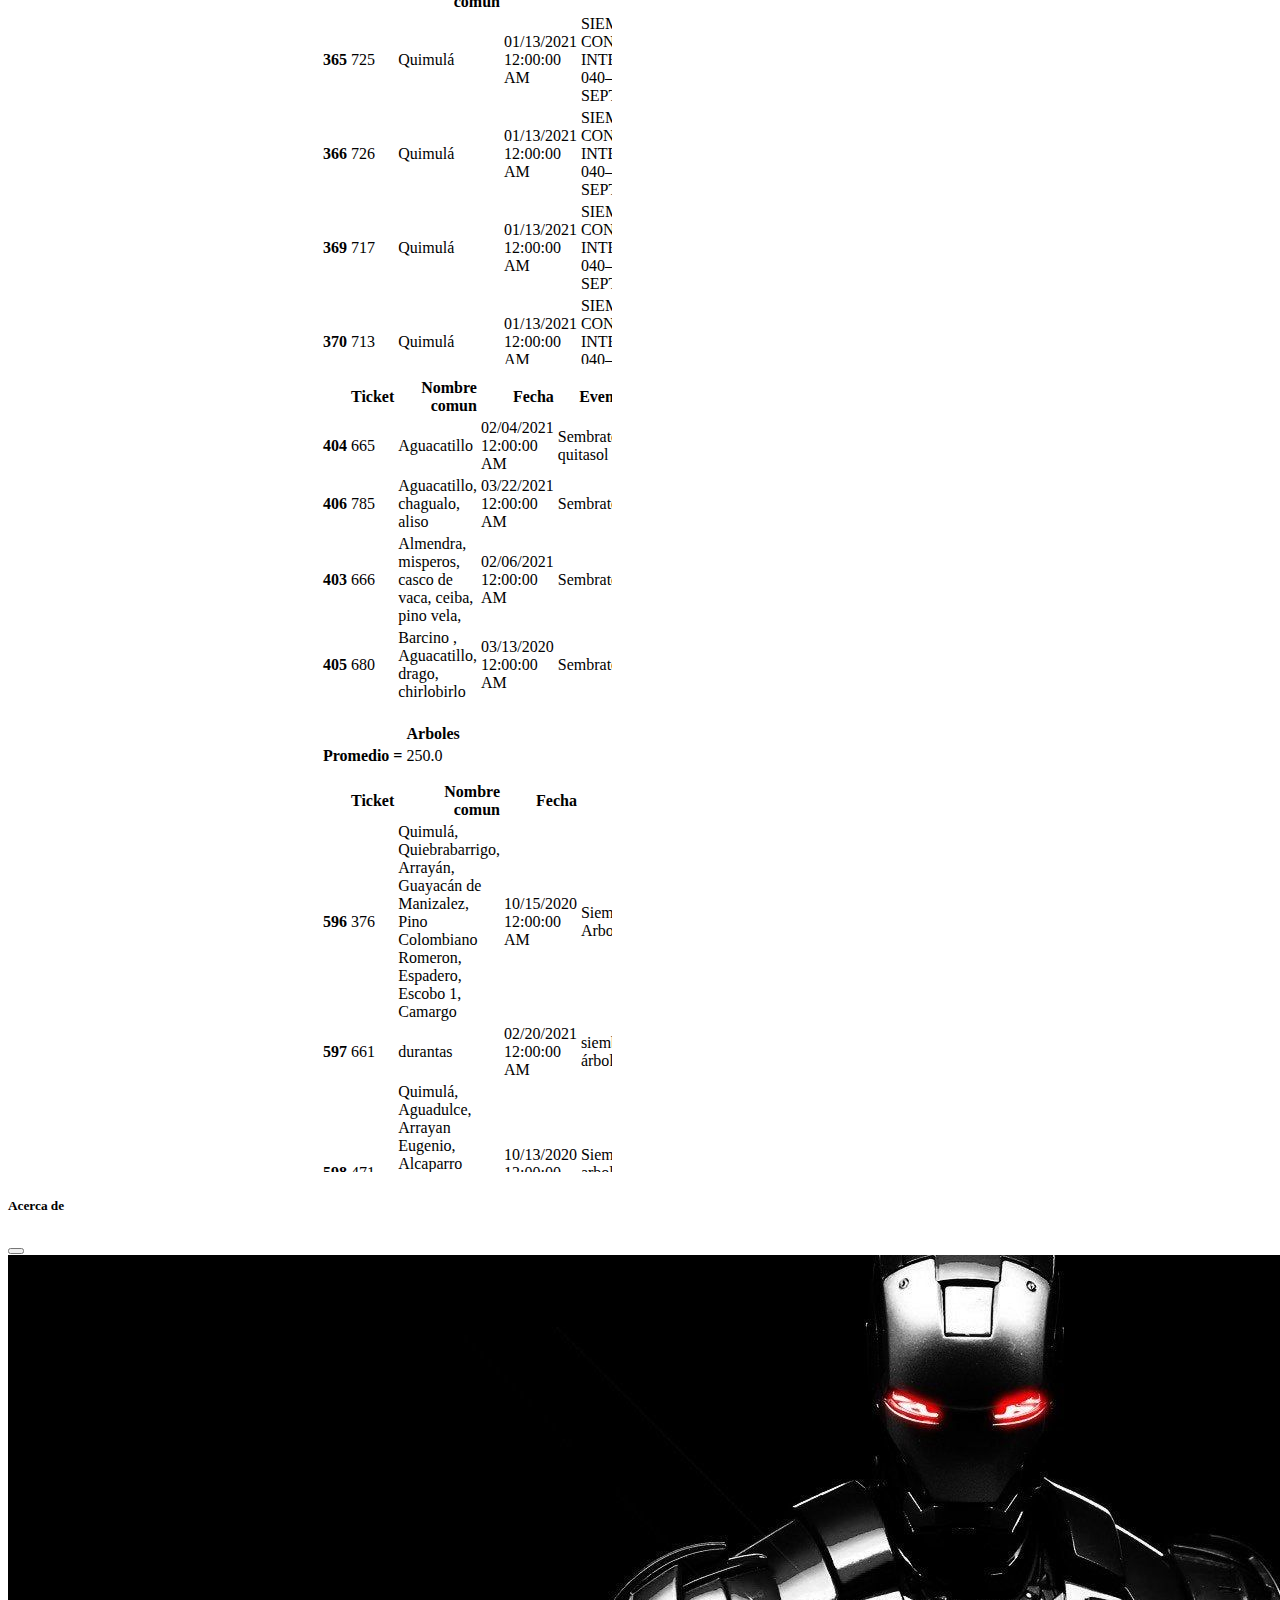
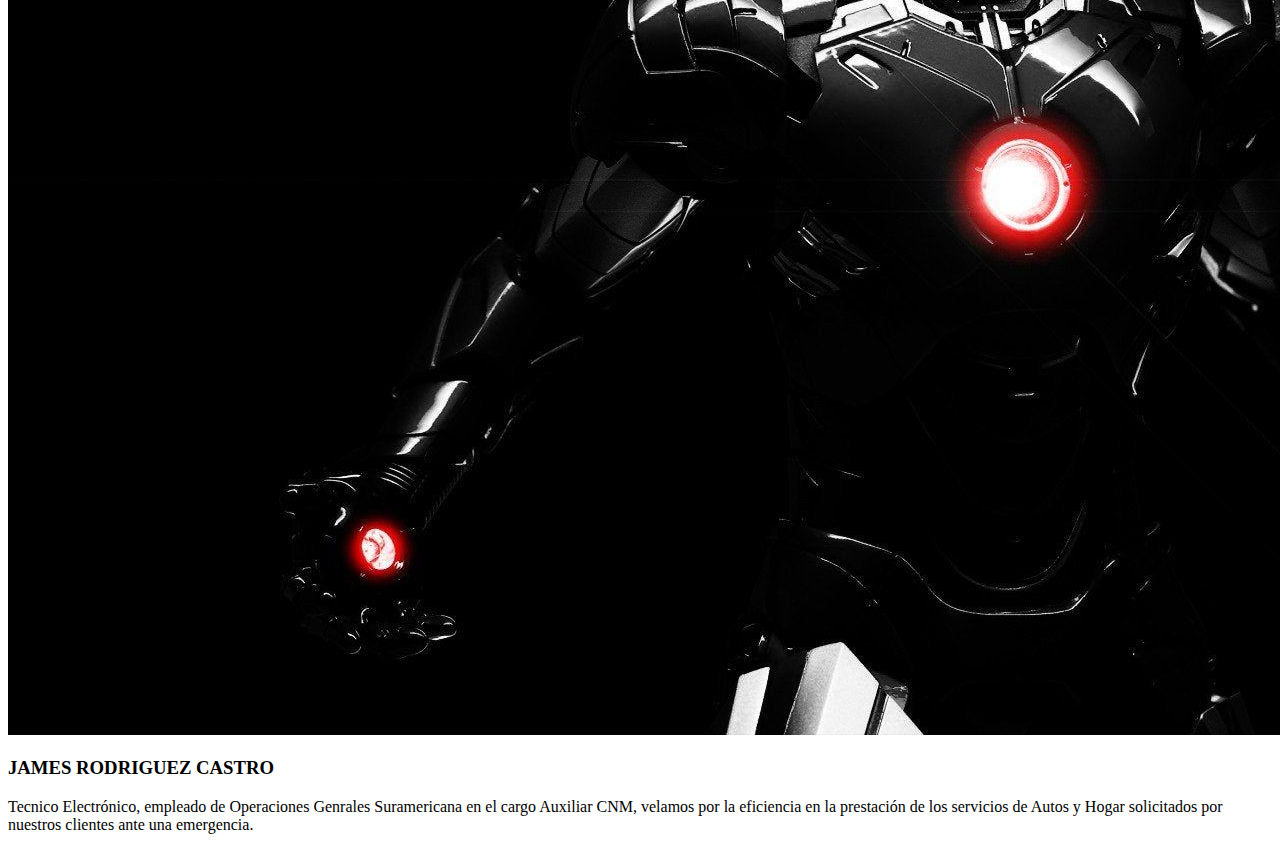
<file: corpoantioquia.html>
<!DOCTYPE html>
<html lang="en">
<head>
    <meta charset="UTF-8">
    <meta http-equiv="X-UA-Compatible" content="IE=edge">
    <meta name="viewport" content="width=device-width, initial-scale=1.0">
    <title>Document</title>
    <!-- CSS only -->
<link href="https://cdn.jsdelivr.net/npm/bootstrap@5.2.1/dist/css/bootstrap.min.css" rel="stylesheet" integrity="sha384-iYQeCzEYFbKjA/T2uDLTpkwGzCiq6soy8tYaI1GyVh/UjpbCx/TYkiZhlZB6+fzT" crossorigin="anonymous">
<link rel="stylesheet" href="./estiloscorp.css">
</head>
<body>
  <header><!-- menú cabecera principal -->
    <nav class="navbar navbar-expand-lg bg-dark navbar-dark animate__animated animate__pulse">
        <div class="container-fluid"><!-- primer boton de cabecera -->
          <a class="navbar-brand" href="#">Navbar</a>
          <button class="navbar-toggler" type="button" data-bs-toggle="collapse" data-bs-target="#navbarSupportedContent" aria-controls="navbarSupportedContent" aria-expanded="false" aria-label="Toggle navigation">
            <span class="navbar-toggler-icon"></span>
          </button><!-- bonton del menu cabecera desplegable cuando se modifica el tamaño de la pantalla -->
          <div class="collapse navbar-collapse" id="navbarSupportedContent">
            <ul class="navbar-nav me-auto mb-2 mb-lg-0">
              <li class="nav-item"><!-- segundó boton de cabecera -->
                <a class="nav-link active" aria-current="page" href="./index.html">Home</a>
              </li>
              <li class="corantioquia nav-item"><!-- tercer botton de cabecera -->
                <a class="nav-link" href="./index.html">Corantioquia</a>
              </li>
              <li class="nav-item dropdown"><!-- cuarto botton de cabecera -->
                <a class="nav-link dropdown-toggle" href="#" role="button" data-bs-toggle="dropdown" aria-expanded="false">
                  Dropdown
                </a>
                <ul class="dropdown-menu"><!-- submenú de dropdown -->
                  <li><a class="dropdown-item" href="#">Action</a></li>
                  <li><a class="dropdown-item" href="#">Another action</a></li>
                  <li><hr class="dropdown-divider"></li>
                  <li><a class="dropdown-item" href="#">Something else here</a></li>
                </ul>
              </li>
              <li class="nav-item"><!-- quinto boton de cabecera -->
                <a class="nav-link disabled">Disabled</a>
              </li>
            </ul>
            <a class="btn btn-primary" data-bs-toggle="offcanvas" href="#offcanvasExample" role="button" aria-controls="offcanvasExample"><!-- boton acerca de -->
                Acerca de
                <i class="bi bi-person-badge-fill"></i>
              </a>
            </div>
        </div>
      </nav>
  </header>
<main>
    <section class="imagenFondo" ><!-- imagen fondo -->

    </section>
    
    <section class="logoCorantioquia" > <!-- logo corantioquia -->
        <div class="container">
            <div class="row">
                <div class="col-12 col-md-2 text-center">
                    <h3>Estadisticas Municipios</h3>
                    <img src="./img/LogoCorantioquia.png" alt="" class="img-fluid w-100">
                </div>
                <div class="col-12 col-md-10">
                    <ul class="nav nav-tabs" id="myTab" role="tablist">
                        <li class="nav-item" role="presentation"><!-- primer encabezado de los filtros -->
                          <button class="nav-link active" id="home-tab" data-bs-toggle="tab" data-bs-target="#home-tab-pane" type="button" role="tab" aria-controls="home-tab-pane" aria-selected="true"> <strong> Municipios</strong></button>
                        </li>
                        <li class="nav-item" role="presentation"><!-- segundo encabezado de los filtros -->
                          <button class="nav-link" id="profile-tab" data-bs-toggle="tab" data-bs-target="#profile-tab-pane" type="button" role="tab" aria-controls="profile-tab-pane" aria-selected="false"> <strong> Medellin</strong></button>
                        </li>
                        <li class="nav-item" role="presentation"><!-- tercer encabezado de los filtros -->
                          <button class="nav-link" id="contact-tab" data-bs-toggle="tab" data-bs-target="#contact-tab-pane" type="button" role="tab" aria-controls="contact-tab-pane" aria-selected="false"><strong>Caucasia</strong></button>
                        </li>
                        <li class="nav-item" role="presentation"><!-- cuarto encabezado de los filtros -->
                            <button class="nav-link" id="satafe-ant" data-bs-toggle="tab" data-bs-target="#satafe-ant-pane" type="button" role="tab" aria-controls="satafe-ant-pane" aria-selected="false"><strong>Santa Fe de Antioquia</strong></button>
                        </li>
                        <li class="nav-item" role="presentation"><!-- quinto encabezado de los filtros -->
                            <button class="nav-link" id="rio-sal" data-bs-toggle="tab" data-bs-target="#rio-sal-pane" type="button" role="tab" aria-controls="rio-sal-pane" aria-selected="false"><strong>Rio arriba - Salazar de Belmira</strong></button>
                        </li>
                        <li class="nav-item" role="presentation"><!-- sexto encabezado de los filtros -->
                            <button class="nav-link" id="bello-quit" data-bs-toggle="tab" data-bs-target="#bello-quit-pane" type="button" role="tab" aria-controls="bello-quit-pane" aria-selected="false"><strong>Bello - Quitasol</strong></button>
                        </li>
                        <li class="nav-item" role="presentation"><!-- séptimo encabezado de los filtros -->
                            <button class="nav-link" id="caramanta" data-bs-toggle="tab" data-bs-target="#caramanta-pane" type="button" role="tab" aria-controls="caramanta-pane" aria-selected="false"><strong>Caramanta</strong></button>
                        </li>
                        
                    </ul>
                        <div class="tab-content" id="myTabContent">
                          <div class="tab-pane fade show active" id="home-tab-pane" role="tabpanel" aria-labelledby="home-tab" tabindex="0"><!-- primer contenido de los filtros -->
                            <iframe src="https://www.google.com/maps/embed?pb=!1m18!1m12!1m3!1d2026897.8139496914!2d-75.5033395!3d7.150864449999999!2m3!1f0!2f0!3f0!3m2!1i1024!2i768!4f13.1!3m3!1m2!1s0x8e4429b2d9a8a783%3A0x540a36ca7581959a!2sAntioquia!5e0!3m2!1ses!2sco!4v1664571609137!5m2!1ses!2sco" class="w-100 img-fluid" style="border:0;" allowfullscreen="" loading="lazy" referrerpolicy="no-referrer-when-downgrade"></iframe>
                            <iframe src="./datosMunicipio.html" frameborder="0" class="w-100" height="400" ></iframe>
                          </div>
                          <div class="tab-pane fade" id="profile-tab-pane" role="tabpanel" aria-labelledby="profile-tab" tabindex="0"><!-- segundo contenido de los filtros -->
                            <iframe src="https://www.google.com/maps/embed?pb=!1m18!1m12!1m3!1d126916.70243582527!2d-75.71650644021128!3d6.244356854162835!2m3!1f0!2f0!3f0!3m2!1i1024!2i768!4f13.1!3m3!1m2!1s0x8e4428dfb80fad05%3A0x42137cfcc7b53b56!2sMedell%C3%ADn%2C%20Antioquia!5e0!3m2!1ses!2sco!4v1664571765153!5m2!1ses!2sco" class="w-100 img-fluid" style="border:0;" allowfullscreen="" loading="lazy" referrerpolicy="no-referrer-when-downgrade"></iframe>
                            <iframe src="./arbolesMedellin.html" frameborder="0" class="w-100" height="400"></iframe>
                          </div>
                          <div class="tab-pane fade" id="contact-tab-pane" role="tabpanel" aria-labelledby="contact-tab" tabindex="0"><!-- tercer contenido de los filtros -->
                            <iframe src="https://www.google.com/maps/embed?pb=!1m18!1m12!1m3!1d31609.56737115546!2d-75.21533768378275!3d7.9786911826803255!2m3!1f0!2f0!3f0!3m2!1i1024!2i768!4f13.1!3m3!1m2!1s0x8e5b6f03c070dcf1%3A0x5d4d101c959d9c74!2sCaucasia%2C%20Antioquia!5e0!3m2!1ses!2sco!4v1664573854739!5m2!1ses!2sco" class="w-100 img-fluid" style="border:0;" allowfullscreen="" loading="lazy" referrerpolicy="no-referrer-when-downgrade"></iframe>
                            <iframe src="./CaucasiaHectareas.html" frameborder="0" class="w-100 " height="400"></iframe>
                          </div>
                          <div class="tab-pane fade" id="satafe-ant-pane" role="tabpanel" aria-labelledby="satafe-ant" tabindex="0"><!-- tercer contenido de los filtros -->
                            <iframe src="https://www.google.com/maps/embed?pb=!1m18!1m12!1m3!1d15854.873237670943!2d-75.83588428612045!3d6.557200291558295!2m3!1f0!2f0!3f0!3m2!1i1024!2i768!4f13.1!3m3!1m2!1s0x8e45b6178773f595%3A0xd7ed128a0342e322!2sSanta%20F%C3%A9%20de%20Antioquia%2C%20Antioquia!5e0!3m2!1ses!2sco!4v1664573753394!5m2!1ses!2sco" class="w-100 img-fluid" style="border:0;" allowfullscreen="" loading="lazy" referrerpolicy="no-referrer-when-downgrade"></iframe>
                            <iframe src="./SantafedeAntioquia.html" frameborder="0" class="w-100" height="400"></iframe>
                          </div>
                          <div class="tab-pane fade" id="rio-sal-pane" role="tabpanel" aria-labelledby="rio-sal" tabindex="0"><!-- tercer contenido de los filtros -->
                            <iframe src="https://www.google.com/maps/embed?pb=!1m18!1m12!1m3!1d24490.149259422178!2d-75.2843468373144!3d5.716866604689105!2m3!1f0!2f0!3f0!3m2!1i1024!2i768!4f13.1!3m3!1m2!1s0x8e46c33bb2b5ca4f%3A0x948804d101c9e524!2sRio%20Arriba%2C%20Sons%C3%B3n%2C%20Antioquia!5e0!3m2!1ses!2sco!4v1664675210288!5m2!1ses!2sco" class="w-100 img-fluid" style="border:0;" allowfullscreen="" loading="lazy" referrerpolicy="no-referrer-when-downgrade"></iframe> 
                            <iframe src="./RioArribaLaSalazar.html" frameborder="0" class="w-100" height="400"></iframe>
                          </div>
                          <div class="tab-pane fade" id="bello-quit-pane" role="tabpanel" aria-labelledby="bello-quit" tabindex="0"><!-- tercer contenido de los filtros -->
                            <iframe src="https://www.google.com/maps/embed?pb=!1m18!1m12!1m3!1d63447.66018459738!2d-75.58796131703244!3d6.331964186140802!2m3!1f0!2f0!3f0!3m2!1i1024!2i768!4f13.1!3m3!1m2!1s0x8e442fa6958e1777%3A0x837c07a666cf50f0!2sBello%2C%20Antioquia!5e0!3m2!1ses!2sco!4v1664680282201!5m2!1ses!2sco" class="w-100 img-fluid" style="border:0;" allowfullscreen="" loading="lazy" referrerpolicy="no-referrer-when-downgrade"></iframe>
                            <iframe src="./BelloQuitasol.html" frameborder="0" class="w-100" height="400"></iframe>
                          </div>
                          <div class="tab-pane fade" id="caramanta-pane" role="tabpanel" aria-labelledby="caramanta" tabindex="0"><!-- tercer contenido de los filtros -->
                            <iframe src="https://www.google.com/maps/embed?pb=!1m18!1m12!1m3!1d7942.243436290699!2d-75.64808432909375!3d5.548967162500659!2m3!1f0!2f0!3f0!3m2!1i1024!2i768!4f13.1!3m3!1m2!1s0x8e4701de201a2e47%3A0x1706ed036a1dbc66!2sCaramanta%2C%20Antioquia!5e0!3m2!1ses!2sco!4v1664850935326!5m2!1ses!2sco" class="w-100 img-fluid"  style="border:0;" allowfullscreen="" loading="lazy" referrerpolicy="no-referrer-when-downgrade"></iframe>
                            <iframe src="./datosCaramanta.html" frameborder="0" class="w-100" height="400"></iframe>
                          </div>
                        </div>
                </div>
          </div>
        </div>
    </section>
    <section><!-- informacion boton acerca da de la cabecera -->
      <div class="offcanvas offcanvas-start" tabindex="-1" id="offcanvasExample" aria-labelledby="offcanvasExampleLabel">
          <div class="offcanvas-header">
            <h5 class="offcanvas-title" id="offcanvasExampleLabel">Acerca de</h5>
            <button type="button" class="btn-close" data-bs-dismiss="offcanvas" aria-label="Close"></button>
          </div>
          <div class="offcanvas-body">

            <div class="container"><!-- contenido del boton acerca de -->
              <div class="row">
                  <div class="col-12">
                      <img src="./img/ironman.jpg" alt="" class="img-fluid w-100 mx-auto d-block">
                      <h3>JAMES RODRIGUEZ CASTRO</h3>
                      <P>Tecnico Electrónico, empleado de Operaciones Genrales Suramericana en el cargo Auxiliar CNM, velamos por la eficiencia en la prestación de los servicios de Autos y Hogar solicitados por nuestros clientes ante una emergencia. </P>
                  </div>
              </div>
            </div>                  
          </div>
        </div>
  </section>
</main>
    <!-- JavaScript Bundle with Popper -->
<script src="https://cdn.jsdelivr.net/npm/bootstrap@5.2.1/dist/js/bootstrap.bundle.min.js" integrity="sha384-u1OknCvxWvY5kfmNBILK2hRnQC3Pr17a+RTT6rIHI7NnikvbZlHgTPOOmMi466C8" crossorigin="anonymous"></script>
</body>
</html>
</file>
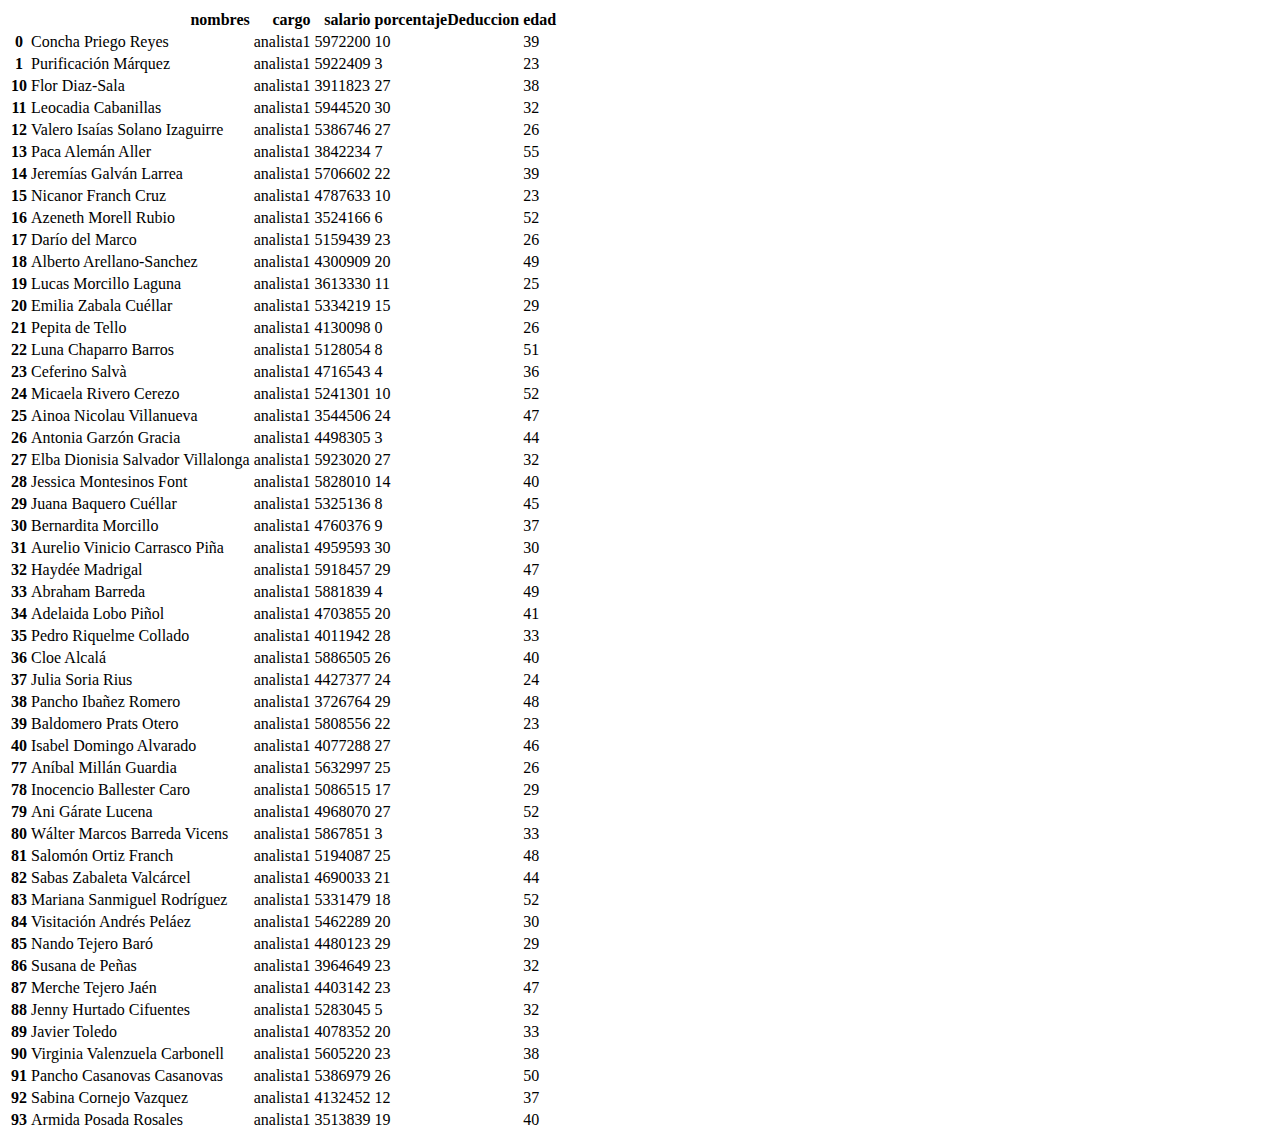
<file: datosanalista1.html>
<!DOCTYPE html>
<html lang="en">
<head>
  <meta charset="UTF-8">
  <meta http-equiv="X-UA-Compatible" content="IE=edge">
  <meta name="viewport" content="width=device-width, initial-scale=1.0">
  <title>Document</title>
<!-- CSS only -->
<link href="https://cdn.jsdelivr.net/npm/bootstrap@5.2.1/dist/css/bootstrap.min.css" rel="stylesheet" integrity="sha384-iYQeCzEYFbKjA/T2uDLTpkwGzCiq6soy8tYaI1GyVh/UjpbCx/TYkiZhlZB6+fzT" crossorigin="anonymous">

</head>
<body>

  <table class="table table-striped">
    <thead>
      <tr style="text-align: right;">
        <th></th>
        <th>nombres</th>
        <th>cargo</th>
        <th>salario</th>
        <th>porcentajeDeduccion</th>
        <th>edad</th>
      </tr>
    </thead>
    <tbody>
      <tr>
        <th>0</th>
        <td>Concha Priego Reyes</td>
        <td>analista1</td>
        <td>5972200</td>
        <td>10</td>
        <td>39</td>
      </tr>
      <tr>
        <th>1</th>
        <td>Purificación Márquez</td>
        <td>analista1</td>
        <td>5922409</td>
        <td>3</td>
        <td>23</td>
      </tr>
      <tr>
        <th>10</th>
        <td>Flor Diaz-Sala</td>
        <td>analista1</td>
        <td>3911823</td>
        <td>27</td>
        <td>38</td>
      </tr>
      <tr>
        <th>11</th>
        <td>Leocadia Cabanillas</td>
        <td>analista1</td>
        <td>5944520</td>
        <td>30</td>
        <td>32</td>
      </tr>
      <tr>
        <th>12</th>
        <td>Valero Isaías Solano Izaguirre</td>
        <td>analista1</td>
        <td>5386746</td>
        <td>27</td>
        <td>26</td>
      </tr>
      <tr>
        <th>13</th>
        <td>Paca Alemán Aller</td>
        <td>analista1</td>
        <td>3842234</td>
        <td>7</td>
        <td>55</td>
      </tr>
      <tr>
        <th>14</th>
        <td>Jeremías Galván Larrea</td>
        <td>analista1</td>
        <td>5706602</td>
        <td>22</td>
        <td>39</td>
      </tr>
      <tr>
        <th>15</th>
        <td>Nicanor Franch Cruz</td>
        <td>analista1</td>
        <td>4787633</td>
        <td>10</td>
        <td>23</td>
      </tr>
      <tr>
        <th>16</th>
        <td>Azeneth Morell Rubio</td>
        <td>analista1</td>
        <td>3524166</td>
        <td>6</td>
        <td>52</td>
      </tr>
      <tr>
        <th>17</th>
        <td>Darío del Marco</td>
        <td>analista1</td>
        <td>5159439</td>
        <td>23</td>
        <td>26</td>
      </tr>
      <tr>
        <th>18</th>
        <td>Alberto Arellano-Sanchez</td>
        <td>analista1</td>
        <td>4300909</td>
        <td>20</td>
        <td>49</td>
      </tr>
      <tr>
        <th>19</th>
        <td>Lucas Morcillo Laguna</td>
        <td>analista1</td>
        <td>3613330</td>
        <td>11</td>
        <td>25</td>
      </tr>
      <tr>
        <th>20</th>
        <td>Emilia Zabala Cuéllar</td>
        <td>analista1</td>
        <td>5334219</td>
        <td>15</td>
        <td>29</td>
      </tr>
      <tr>
        <th>21</th>
        <td>Pepita de Tello</td>
        <td>analista1</td>
        <td>4130098</td>
        <td>0</td>
        <td>26</td>
      </tr>
      <tr>
        <th>22</th>
        <td>Luna Chaparro Barros</td>
        <td>analista1</td>
        <td>5128054</td>
        <td>8</td>
        <td>51</td>
      </tr>
      <tr>
        <th>23</th>
        <td>Ceferino Salvà</td>
        <td>analista1</td>
        <td>4716543</td>
        <td>4</td>
        <td>36</td>
      </tr>
      <tr>
        <th>24</th>
        <td>Micaela Rivero Cerezo</td>
        <td>analista1</td>
        <td>5241301</td>
        <td>10</td>
        <td>52</td>
      </tr>
      <tr>
        <th>25</th>
        <td>Ainoa Nicolau Villanueva</td>
        <td>analista1</td>
        <td>3544506</td>
        <td>24</td>
        <td>47</td>
      </tr>
      <tr>
        <th>26</th>
        <td>Antonia Garzón Gracia</td>
        <td>analista1</td>
        <td>4498305</td>
        <td>3</td>
        <td>44</td>
      </tr>
      <tr>
        <th>27</th>
        <td>Elba Dionisia Salvador Villalonga</td>
        <td>analista1</td>
        <td>5923020</td>
        <td>27</td>
        <td>32</td>
      </tr>
      <tr>
        <th>28</th>
        <td>Jessica Montesinos Font</td>
        <td>analista1</td>
        <td>5828010</td>
        <td>14</td>
        <td>40</td>
      </tr>
      <tr>
        <th>29</th>
        <td>Juana Baquero Cuéllar</td>
        <td>analista1</td>
        <td>5325136</td>
        <td>8</td>
        <td>45</td>
      </tr>
      <tr>
        <th>30</th>
        <td>Bernardita Morcillo</td>
        <td>analista1</td>
        <td>4760376</td>
        <td>9</td>
        <td>37</td>
      </tr>
      <tr>
        <th>31</th>
        <td>Aurelio Vinicio Carrasco Piña</td>
        <td>analista1</td>
        <td>4959593</td>
        <td>30</td>
        <td>30</td>
      </tr>
      <tr>
        <th>32</th>
        <td>Haydée Madrigal</td>
        <td>analista1</td>
        <td>5918457</td>
        <td>29</td>
        <td>47</td>
      </tr>
      <tr>
        <th>33</th>
        <td>Abraham Barreda</td>
        <td>analista1</td>
        <td>5881839</td>
        <td>4</td>
        <td>49</td>
      </tr>
      <tr>
        <th>34</th>
        <td>Adelaida Lobo Piñol</td>
        <td>analista1</td>
        <td>4703855</td>
        <td>20</td>
        <td>41</td>
      </tr>
      <tr>
        <th>35</th>
        <td>Pedro Riquelme Collado</td>
        <td>analista1</td>
        <td>4011942</td>
        <td>28</td>
        <td>33</td>
      </tr>
      <tr>
        <th>36</th>
        <td>Cloe Alcalá</td>
        <td>analista1</td>
        <td>5886505</td>
        <td>26</td>
        <td>40</td>
      </tr>
      <tr>
        <th>37</th>
        <td>Julia Soria Rius</td>
        <td>analista1</td>
        <td>4427377</td>
        <td>24</td>
        <td>24</td>
      </tr>
      <tr>
        <th>38</th>
        <td>Pancho Ibañez Romero</td>
        <td>analista1</td>
        <td>3726764</td>
        <td>29</td>
        <td>48</td>
      </tr>
      <tr>
        <th>39</th>
        <td>Baldomero Prats Otero</td>
        <td>analista1</td>
        <td>5808556</td>
        <td>22</td>
        <td>23</td>
      </tr>
      <tr>
        <th>40</th>
        <td>Isabel Domingo Alvarado</td>
        <td>analista1</td>
        <td>4077288</td>
        <td>27</td>
        <td>46</td>
      </tr>
      <tr>
        <th>77</th>
        <td>Aníbal Millán Guardia</td>
        <td>analista1</td>
        <td>5632997</td>
        <td>25</td>
        <td>26</td>
      </tr>
      <tr>
        <th>78</th>
        <td>Inocencio Ballester Caro</td>
        <td>analista1</td>
        <td>5086515</td>
        <td>17</td>
        <td>29</td>
      </tr>
      <tr>
        <th>79</th>
        <td>Ani Gárate Lucena</td>
        <td>analista1</td>
        <td>4968070</td>
        <td>27</td>
        <td>52</td>
      </tr>
      <tr>
        <th>80</th>
        <td>Wálter Marcos Barreda Vicens</td>
        <td>analista1</td>
        <td>5867851</td>
        <td>3</td>
        <td>33</td>
      </tr>
      <tr>
        <th>81</th>
        <td>Salomón Ortiz Franch</td>
        <td>analista1</td>
        <td>5194087</td>
        <td>25</td>
        <td>48</td>
      </tr>
      <tr>
        <th>82</th>
        <td>Sabas Zabaleta Valcárcel</td>
        <td>analista1</td>
        <td>4690033</td>
        <td>21</td>
        <td>44</td>
      </tr>
      <tr>
        <th>83</th>
        <td>Mariana Sanmiguel Rodríguez</td>
        <td>analista1</td>
        <td>5331479</td>
        <td>18</td>
        <td>52</td>
      </tr>
      <tr>
        <th>84</th>
        <td>Visitación Andrés Peláez</td>
        <td>analista1</td>
        <td>5462289</td>
        <td>20</td>
        <td>30</td>
      </tr>
      <tr>
        <th>85</th>
        <td>Nando Tejero Baró</td>
        <td>analista1</td>
        <td>4480123</td>
        <td>29</td>
        <td>29</td>
      </tr>
      <tr>
        <th>86</th>
        <td>Susana de Peñas</td>
        <td>analista1</td>
        <td>3964649</td>
        <td>23</td>
        <td>32</td>
      </tr>
      <tr>
        <th>87</th>
        <td>Merche Tejero Jaén</td>
        <td>analista1</td>
        <td>4403142</td>
        <td>23</td>
        <td>47</td>
      </tr>
      <tr>
        <th>88</th>
        <td>Jenny Hurtado Cifuentes</td>
        <td>analista1</td>
        <td>5283045</td>
        <td>5</td>
        <td>32</td>
      </tr>
      <tr>
        <th>89</th>
        <td>Javier Toledo</td>
        <td>analista1</td>
        <td>4078352</td>
        <td>20</td>
        <td>33</td>
      </tr>
      <tr>
        <th>90</th>
        <td>Virginia Valenzuela Carbonell</td>
        <td>analista1</td>
        <td>5605220</td>
        <td>23</td>
        <td>38</td>
      </tr>
      <tr>
        <th>91</th>
        <td>Pancho Casanovas Casanovas</td>
        <td>analista1</td>
        <td>5386979</td>
        <td>26</td>
        <td>50</td>
      </tr>
      <tr>
        <th>92</th>
        <td>Sabina Cornejo Vazquez</td>
        <td>analista1</td>
        <td>4132452</td>
        <td>12</td>
        <td>37</td>
      </tr>
      <tr>
        <th>93</th>
        <td>Armida Posada Rosales</td>
        <td>analista1</td>
        <td>3513839</td>
        <td>19</td>
        <td>40</td>
      </tr>
    </tbody>
  </table>

  <!-- JavaScript Bundle with Popper -->
<script src="https://cdn.jsdelivr.net/npm/bootstrap@5.2.1/dist/js/bootstrap.bundle.min.js" integrity="sha384-u1OknCvxWvY5kfmNBILK2hRnQC3Pr17a+RTT6rIHI7NnikvbZlHgTPOOmMi466C8" crossorigin="anonymous"></script>
  
</body>
</html>
</file>
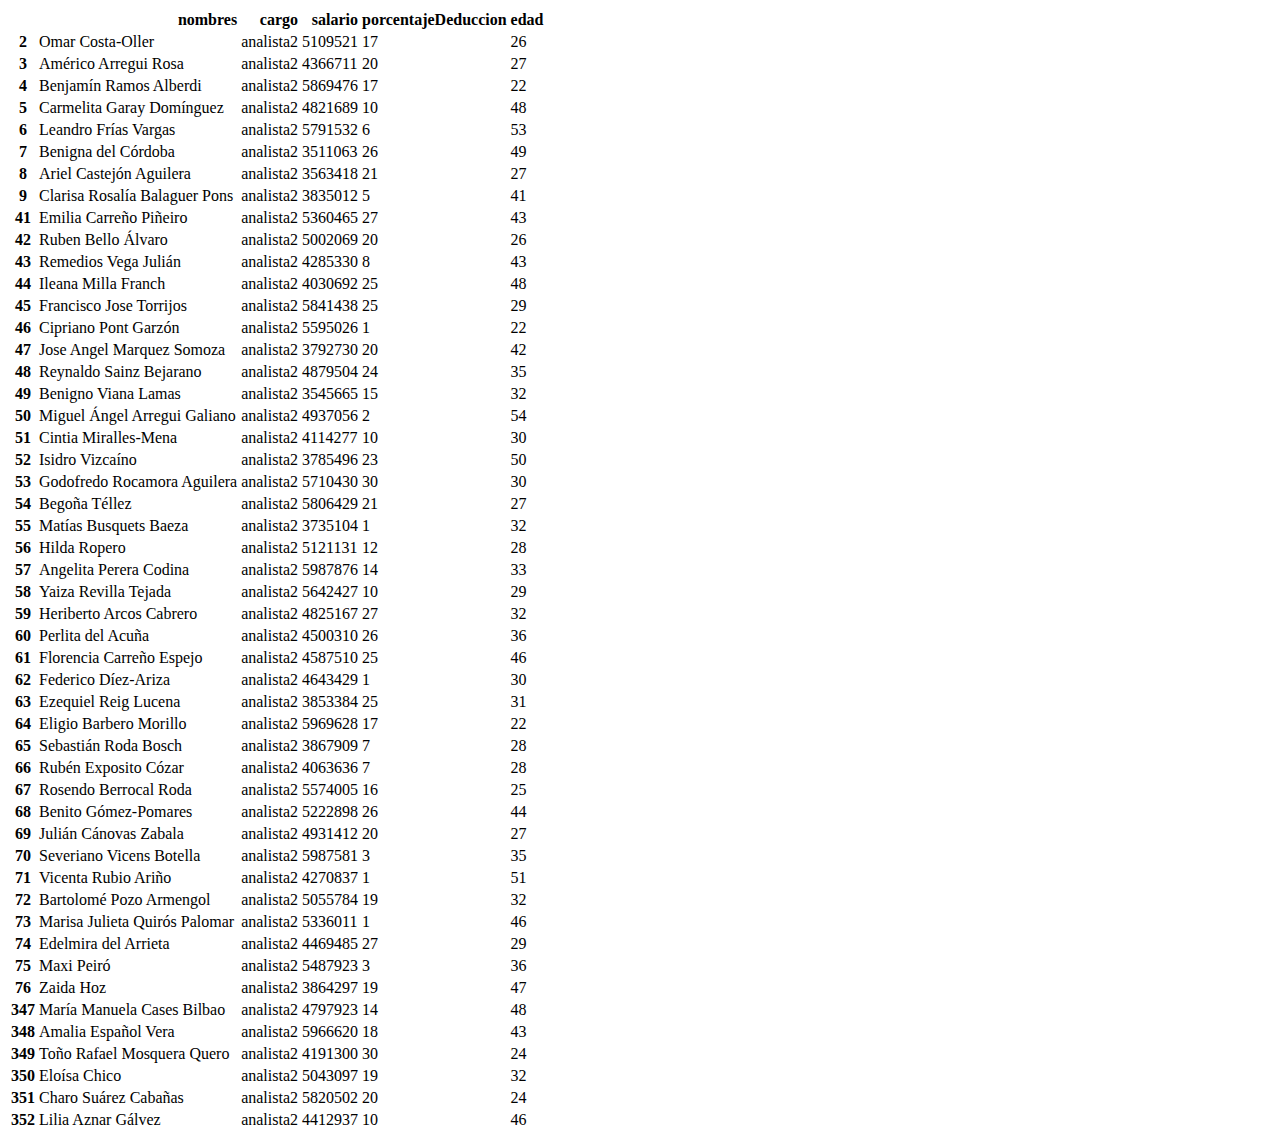
<file: datosanalista2.html>
<!DOCTYPE html>
<html lang="en">
<head>
  <meta charset="UTF-8">
  <meta http-equiv="X-UA-Compatible" content="IE=edge">
  <meta name="viewport" content="width=device-width, initial-scale=1.0">
  <title>Document</title>
  <!-- CSS only -->
<link href="https://cdn.jsdelivr.net/npm/bootstrap@5.2.1/dist/css/bootstrap.min.css" rel="stylesheet" integrity="sha384-iYQeCzEYFbKjA/T2uDLTpkwGzCiq6soy8tYaI1GyVh/UjpbCx/TYkiZhlZB6+fzT" crossorigin="anonymous">

</head>
<body>

  <table class="table table-striped">
    <thead>
      <tr style="text-align: right;">
        <th></th>
        <th>nombres</th>
        <th>cargo</th>
        <th>salario</th>
        <th>porcentajeDeduccion</th>
        <th>edad</th>
      </tr>
    </thead>
    <tbody>
      <tr>
        <th>2</th>
        <td>Omar Costa-Oller</td>
        <td>analista2</td>
        <td>5109521</td>
        <td>17</td>
        <td>26</td>
      </tr>
      <tr>
        <th>3</th>
        <td>Américo Arregui Rosa</td>
        <td>analista2</td>
        <td>4366711</td>
        <td>20</td>
        <td>27</td>
      </tr>
      <tr>
        <th>4</th>
        <td>Benjamín Ramos Alberdi</td>
        <td>analista2</td>
        <td>5869476</td>
        <td>17</td>
        <td>22</td>
      </tr>
      <tr>
        <th>5</th>
        <td>Carmelita Garay Domínguez</td>
        <td>analista2</td>
        <td>4821689</td>
        <td>10</td>
        <td>48</td>
      </tr>
      <tr>
        <th>6</th>
        <td>Leandro Frías Vargas</td>
        <td>analista2</td>
        <td>5791532</td>
        <td>6</td>
        <td>53</td>
      </tr>
      <tr>
        <th>7</th>
        <td>Benigna del Córdoba</td>
        <td>analista2</td>
        <td>3511063</td>
        <td>26</td>
        <td>49</td>
      </tr>
      <tr>
        <th>8</th>
        <td>Ariel Castejón Aguilera</td>
        <td>analista2</td>
        <td>3563418</td>
        <td>21</td>
        <td>27</td>
      </tr>
      <tr>
        <th>9</th>
        <td>Clarisa Rosalía Balaguer Pons</td>
        <td>analista2</td>
        <td>3835012</td>
        <td>5</td>
        <td>41</td>
      </tr>
      <tr>
        <th>41</th>
        <td>Emilia Carreño Piñeiro</td>
        <td>analista2</td>
        <td>5360465</td>
        <td>27</td>
        <td>43</td>
      </tr>
      <tr>
        <th>42</th>
        <td>Ruben Bello Álvaro</td>
        <td>analista2</td>
        <td>5002069</td>
        <td>20</td>
        <td>26</td>
      </tr>
      <tr>
        <th>43</th>
        <td>Remedios Vega Julián</td>
        <td>analista2</td>
        <td>4285330</td>
        <td>8</td>
        <td>43</td>
      </tr>
      <tr>
        <th>44</th>
        <td>Ileana Milla Franch</td>
        <td>analista2</td>
        <td>4030692</td>
        <td>25</td>
        <td>48</td>
      </tr>
      <tr>
        <th>45</th>
        <td>Francisco Jose Torrijos</td>
        <td>analista2</td>
        <td>5841438</td>
        <td>25</td>
        <td>29</td>
      </tr>
      <tr>
        <th>46</th>
        <td>Cipriano Pont Garzón</td>
        <td>analista2</td>
        <td>5595026</td>
        <td>1</td>
        <td>22</td>
      </tr>
      <tr>
        <th>47</th>
        <td>Jose Angel Marquez Somoza</td>
        <td>analista2</td>
        <td>3792730</td>
        <td>20</td>
        <td>42</td>
      </tr>
      <tr>
        <th>48</th>
        <td>Reynaldo Sainz Bejarano</td>
        <td>analista2</td>
        <td>4879504</td>
        <td>24</td>
        <td>35</td>
      </tr>
      <tr>
        <th>49</th>
        <td>Benigno Viana Lamas</td>
        <td>analista2</td>
        <td>3545665</td>
        <td>15</td>
        <td>32</td>
      </tr>
      <tr>
        <th>50</th>
        <td>Miguel Ángel Arregui Galiano</td>
        <td>analista2</td>
        <td>4937056</td>
        <td>2</td>
        <td>54</td>
      </tr>
      <tr>
        <th>51</th>
        <td>Cintia Miralles-Mena</td>
        <td>analista2</td>
        <td>4114277</td>
        <td>10</td>
        <td>30</td>
      </tr>
      <tr>
        <th>52</th>
        <td>Isidro Vizcaíno</td>
        <td>analista2</td>
        <td>3785496</td>
        <td>23</td>
        <td>50</td>
      </tr>
      <tr>
        <th>53</th>
        <td>Godofredo Rocamora Aguilera</td>
        <td>analista2</td>
        <td>5710430</td>
        <td>30</td>
        <td>30</td>
      </tr>
      <tr>
        <th>54</th>
        <td>Begoña Téllez</td>
        <td>analista2</td>
        <td>5806429</td>
        <td>21</td>
        <td>27</td>
      </tr>
      <tr>
        <th>55</th>
        <td>Matías Busquets Baeza</td>
        <td>analista2</td>
        <td>3735104</td>
        <td>1</td>
        <td>32</td>
      </tr>
      <tr>
        <th>56</th>
        <td>Hilda Ropero</td>
        <td>analista2</td>
        <td>5121131</td>
        <td>12</td>
        <td>28</td>
      </tr>
      <tr>
        <th>57</th>
        <td>Angelita Perera Codina</td>
        <td>analista2</td>
        <td>5987876</td>
        <td>14</td>
        <td>33</td>
      </tr>
      <tr>
        <th>58</th>
        <td>Yaiza Revilla Tejada</td>
        <td>analista2</td>
        <td>5642427</td>
        <td>10</td>
        <td>29</td>
      </tr>
      <tr>
        <th>59</th>
        <td>Heriberto Arcos Cabrero</td>
        <td>analista2</td>
        <td>4825167</td>
        <td>27</td>
        <td>32</td>
      </tr>
      <tr>
        <th>60</th>
        <td>Perlita del Acuña</td>
        <td>analista2</td>
        <td>4500310</td>
        <td>26</td>
        <td>36</td>
      </tr>
      <tr>
        <th>61</th>
        <td>Florencia Carreño Espejo</td>
        <td>analista2</td>
        <td>4587510</td>
        <td>25</td>
        <td>46</td>
      </tr>
      <tr>
        <th>62</th>
        <td>Federico Díez-Ariza</td>
        <td>analista2</td>
        <td>4643429</td>
        <td>1</td>
        <td>30</td>
      </tr>
      <tr>
        <th>63</th>
        <td>Ezequiel Reig Lucena</td>
        <td>analista2</td>
        <td>3853384</td>
        <td>25</td>
        <td>31</td>
      </tr>
      <tr>
        <th>64</th>
        <td>Eligio Barbero Morillo</td>
        <td>analista2</td>
        <td>5969628</td>
        <td>17</td>
        <td>22</td>
      </tr>
      <tr>
        <th>65</th>
        <td>Sebastián Roda Bosch</td>
        <td>analista2</td>
        <td>3867909</td>
        <td>7</td>
        <td>28</td>
      </tr>
      <tr>
        <th>66</th>
        <td>Rubén Exposito Cózar</td>
        <td>analista2</td>
        <td>4063636</td>
        <td>7</td>
        <td>28</td>
      </tr>
      <tr>
        <th>67</th>
        <td>Rosendo Berrocal Roda</td>
        <td>analista2</td>
        <td>5574005</td>
        <td>16</td>
        <td>25</td>
      </tr>
      <tr>
        <th>68</th>
        <td>Benito Gómez-Pomares</td>
        <td>analista2</td>
        <td>5222898</td>
        <td>26</td>
        <td>44</td>
      </tr>
      <tr>
        <th>69</th>
        <td>Julián Cánovas Zabala</td>
        <td>analista2</td>
        <td>4931412</td>
        <td>20</td>
        <td>27</td>
      </tr>
      <tr>
        <th>70</th>
        <td>Severiano Vicens Botella</td>
        <td>analista2</td>
        <td>5987581</td>
        <td>3</td>
        <td>35</td>
      </tr>
      <tr>
        <th>71</th>
        <td>Vicenta Rubio Ariño</td>
        <td>analista2</td>
        <td>4270837</td>
        <td>1</td>
        <td>51</td>
      </tr>
      <tr>
        <th>72</th>
        <td>Bartolomé Pozo Armengol</td>
        <td>analista2</td>
        <td>5055784</td>
        <td>19</td>
        <td>32</td>
      </tr>
      <tr>
        <th>73</th>
        <td>Marisa Julieta Quirós Palomar</td>
        <td>analista2</td>
        <td>5336011</td>
        <td>1</td>
        <td>46</td>
      </tr>
      <tr>
        <th>74</th>
        <td>Edelmira del Arrieta</td>
        <td>analista2</td>
        <td>4469485</td>
        <td>27</td>
        <td>29</td>
      </tr>
      <tr>
        <th>75</th>
        <td>Maxi Peiró</td>
        <td>analista2</td>
        <td>5487923</td>
        <td>3</td>
        <td>36</td>
      </tr>
      <tr>
        <th>76</th>
        <td>Zaida Hoz</td>
        <td>analista2</td>
        <td>3864297</td>
        <td>19</td>
        <td>47</td>
      </tr>
      <tr>
        <th>347</th>
        <td>María Manuela Cases Bilbao</td>
        <td>analista2</td>
        <td>4797923</td>
        <td>14</td>
        <td>48</td>
      </tr>
      <tr>
        <th>348</th>
        <td>Amalia Español Vera</td>
        <td>analista2</td>
        <td>5966620</td>
        <td>18</td>
        <td>43</td>
      </tr>
      <tr>
        <th>349</th>
        <td>Toño Rafael Mosquera Quero</td>
        <td>analista2</td>
        <td>4191300</td>
        <td>30</td>
        <td>24</td>
      </tr>
      <tr>
        <th>350</th>
        <td>Eloísa Chico</td>
        <td>analista2</td>
        <td>5043097</td>
        <td>19</td>
        <td>32</td>
      </tr>
      <tr>
        <th>351</th>
        <td>Charo Suárez Cabañas</td>
        <td>analista2</td>
        <td>5820502</td>
        <td>20</td>
        <td>24</td>
      </tr>
      <tr>
        <th>352</th>
        <td>Lilia Aznar Gálvez</td>
        <td>analista2</td>
        <td>4412937</td>
        <td>10</td>
        <td>46</td>
      </tr>
    </tbody>
  </table>

  <!-- JavaScript Bundle with Popper -->
<script src="https://cdn.jsdelivr.net/npm/bootstrap@5.2.1/dist/js/bootstrap.bundle.min.js" integrity="sha384-u1OknCvxWvY5kfmNBILK2hRnQC3Pr17a+RTT6rIHI7NnikvbZlHgTPOOmMi466C8" crossorigin="anonymous"></script>
  
</body>
</html>
</file>
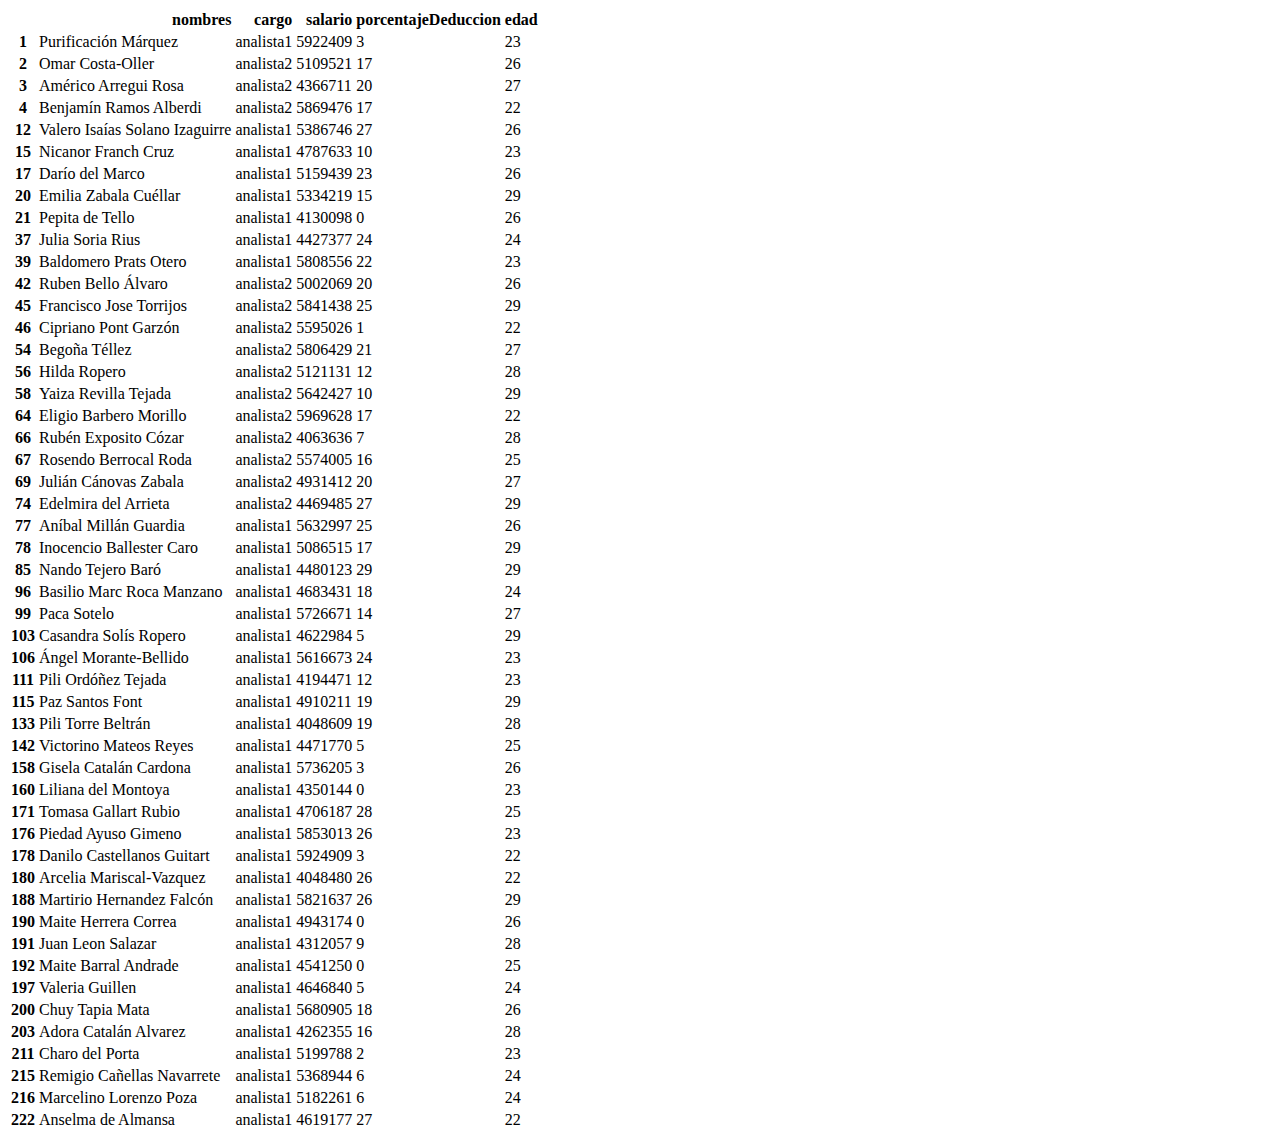
<file: datosanalista3.html>
<!DOCTYPE html>
<html lang="en">
<head>
  <meta charset="UTF-8">
  <meta http-equiv="X-UA-Compatible" content="IE=edge">
  <meta name="viewport" content="width=device-width, initial-scale=1.0">
  <title>Document</title>
<!-- CSS only -->
<link href="https://cdn.jsdelivr.net/npm/bootstrap@5.2.1/dist/css/bootstrap.min.css" rel="stylesheet" integrity="sha384-iYQeCzEYFbKjA/T2uDLTpkwGzCiq6soy8tYaI1GyVh/UjpbCx/TYkiZhlZB6+fzT" crossorigin="anonymous">

</head>
<body>

  <table class="table table-striped">
    <thead>
      <tr style="text-align: right;">
        <th></th>
        <th>nombres</th>
        <th>cargo</th>
        <th>salario</th>
        <th>porcentajeDeduccion</th>
        <th>edad</th>
      </tr>
    </thead>
    <tbody>
      <tr>
        <th>1</th>
        <td>Purificación Márquez</td>
        <td>analista1</td>
        <td>5922409</td>
        <td>3</td>
        <td>23</td>
      </tr>
      <tr>
        <th>2</th>
        <td>Omar Costa-Oller</td>
        <td>analista2</td>
        <td>5109521</td>
        <td>17</td>
        <td>26</td>
      </tr>
      <tr>
        <th>3</th>
        <td>Américo Arregui Rosa</td>
        <td>analista2</td>
        <td>4366711</td>
        <td>20</td>
        <td>27</td>
      </tr>
      <tr>
        <th>4</th>
        <td>Benjamín Ramos Alberdi</td>
        <td>analista2</td>
        <td>5869476</td>
        <td>17</td>
        <td>22</td>
      </tr>
      <tr>
        <th>12</th>
        <td>Valero Isaías Solano Izaguirre</td>
        <td>analista1</td>
        <td>5386746</td>
        <td>27</td>
        <td>26</td>
      </tr>
      <tr>
        <th>15</th>
        <td>Nicanor Franch Cruz</td>
        <td>analista1</td>
        <td>4787633</td>
        <td>10</td>
        <td>23</td>
      </tr>
      <tr>
        <th>17</th>
        <td>Darío del Marco</td>
        <td>analista1</td>
        <td>5159439</td>
        <td>23</td>
        <td>26</td>
      </tr>
      <tr>
        <th>20</th>
        <td>Emilia Zabala Cuéllar</td>
        <td>analista1</td>
        <td>5334219</td>
        <td>15</td>
        <td>29</td>
      </tr>
      <tr>
        <th>21</th>
        <td>Pepita de Tello</td>
        <td>analista1</td>
        <td>4130098</td>
        <td>0</td>
        <td>26</td>
      </tr>
      <tr>
        <th>37</th>
        <td>Julia Soria Rius</td>
        <td>analista1</td>
        <td>4427377</td>
        <td>24</td>
        <td>24</td>
      </tr>
      <tr>
        <th>39</th>
        <td>Baldomero Prats Otero</td>
        <td>analista1</td>
        <td>5808556</td>
        <td>22</td>
        <td>23</td>
      </tr>
      <tr>
        <th>42</th>
        <td>Ruben Bello Álvaro</td>
        <td>analista2</td>
        <td>5002069</td>
        <td>20</td>
        <td>26</td>
      </tr>
      <tr>
        <th>45</th>
        <td>Francisco Jose Torrijos</td>
        <td>analista2</td>
        <td>5841438</td>
        <td>25</td>
        <td>29</td>
      </tr>
      <tr>
        <th>46</th>
        <td>Cipriano Pont Garzón</td>
        <td>analista2</td>
        <td>5595026</td>
        <td>1</td>
        <td>22</td>
      </tr>
      <tr>
        <th>54</th>
        <td>Begoña Téllez</td>
        <td>analista2</td>
        <td>5806429</td>
        <td>21</td>
        <td>27</td>
      </tr>
      <tr>
        <th>56</th>
        <td>Hilda Ropero</td>
        <td>analista2</td>
        <td>5121131</td>
        <td>12</td>
        <td>28</td>
      </tr>
      <tr>
        <th>58</th>
        <td>Yaiza Revilla Tejada</td>
        <td>analista2</td>
        <td>5642427</td>
        <td>10</td>
        <td>29</td>
      </tr>
      <tr>
        <th>64</th>
        <td>Eligio Barbero Morillo</td>
        <td>analista2</td>
        <td>5969628</td>
        <td>17</td>
        <td>22</td>
      </tr>
      <tr>
        <th>66</th>
        <td>Rubén Exposito Cózar</td>
        <td>analista2</td>
        <td>4063636</td>
        <td>7</td>
        <td>28</td>
      </tr>
      <tr>
        <th>67</th>
        <td>Rosendo Berrocal Roda</td>
        <td>analista2</td>
        <td>5574005</td>
        <td>16</td>
        <td>25</td>
      </tr>
      <tr>
        <th>69</th>
        <td>Julián Cánovas Zabala</td>
        <td>analista2</td>
        <td>4931412</td>
        <td>20</td>
        <td>27</td>
      </tr>
      <tr>
        <th>74</th>
        <td>Edelmira del Arrieta</td>
        <td>analista2</td>
        <td>4469485</td>
        <td>27</td>
        <td>29</td>
      </tr>
      <tr>
        <th>77</th>
        <td>Aníbal Millán Guardia</td>
        <td>analista1</td>
        <td>5632997</td>
        <td>25</td>
        <td>26</td>
      </tr>
      <tr>
        <th>78</th>
        <td>Inocencio Ballester Caro</td>
        <td>analista1</td>
        <td>5086515</td>
        <td>17</td>
        <td>29</td>
      </tr>
      <tr>
        <th>85</th>
        <td>Nando Tejero Baró</td>
        <td>analista1</td>
        <td>4480123</td>
        <td>29</td>
        <td>29</td>
      </tr>
      <tr>
        <th>96</th>
        <td>Basilio Marc Roca Manzano</td>
        <td>analista1</td>
        <td>4683431</td>
        <td>18</td>
        <td>24</td>
      </tr>
      <tr>
        <th>99</th>
        <td>Paca Sotelo</td>
        <td>analista1</td>
        <td>5726671</td>
        <td>14</td>
        <td>27</td>
      </tr>
      <tr>
        <th>103</th>
        <td>Casandra Solís Ropero</td>
        <td>analista1</td>
        <td>4622984</td>
        <td>5</td>
        <td>29</td>
      </tr>
      <tr>
        <th>106</th>
        <td>Ángel Morante-Bellido</td>
        <td>analista1</td>
        <td>5616673</td>
        <td>24</td>
        <td>23</td>
      </tr>
      <tr>
        <th>111</th>
        <td>Pili Ordóñez Tejada</td>
        <td>analista1</td>
        <td>4194471</td>
        <td>12</td>
        <td>23</td>
      </tr>
      <tr>
        <th>115</th>
        <td>Paz Santos Font</td>
        <td>analista1</td>
        <td>4910211</td>
        <td>19</td>
        <td>29</td>
      </tr>
      <tr>
        <th>133</th>
        <td>Pili Torre Beltrán</td>
        <td>analista1</td>
        <td>4048609</td>
        <td>19</td>
        <td>28</td>
      </tr>
      <tr>
        <th>142</th>
        <td>Victorino Mateos Reyes</td>
        <td>analista1</td>
        <td>4471770</td>
        <td>5</td>
        <td>25</td>
      </tr>
      <tr>
        <th>158</th>
        <td>Gisela Catalán Cardona</td>
        <td>analista1</td>
        <td>5736205</td>
        <td>3</td>
        <td>26</td>
      </tr>
      <tr>
        <th>160</th>
        <td>Liliana del Montoya</td>
        <td>analista1</td>
        <td>4350144</td>
        <td>0</td>
        <td>23</td>
      </tr>
      <tr>
        <th>171</th>
        <td>Tomasa Gallart Rubio</td>
        <td>analista1</td>
        <td>4706187</td>
        <td>28</td>
        <td>25</td>
      </tr>
      <tr>
        <th>176</th>
        <td>Piedad Ayuso Gimeno</td>
        <td>analista1</td>
        <td>5853013</td>
        <td>26</td>
        <td>23</td>
      </tr>
      <tr>
        <th>178</th>
        <td>Danilo Castellanos Guitart</td>
        <td>analista1</td>
        <td>5924909</td>
        <td>3</td>
        <td>22</td>
      </tr>
      <tr>
        <th>180</th>
        <td>Arcelia Mariscal-Vazquez</td>
        <td>analista1</td>
        <td>4048480</td>
        <td>26</td>
        <td>22</td>
      </tr>
      <tr>
        <th>188</th>
        <td>Martirio Hernandez Falcón</td>
        <td>analista1</td>
        <td>5821637</td>
        <td>26</td>
        <td>29</td>
      </tr>
      <tr>
        <th>190</th>
        <td>Maite Herrera Correa</td>
        <td>analista1</td>
        <td>4943174</td>
        <td>0</td>
        <td>26</td>
      </tr>
      <tr>
        <th>191</th>
        <td>Juan Leon Salazar</td>
        <td>analista1</td>
        <td>4312057</td>
        <td>9</td>
        <td>28</td>
      </tr>
      <tr>
        <th>192</th>
        <td>Maite Barral Andrade</td>
        <td>analista1</td>
        <td>4541250</td>
        <td>0</td>
        <td>25</td>
      </tr>
      <tr>
        <th>197</th>
        <td>Valeria Guillen</td>
        <td>analista1</td>
        <td>4646840</td>
        <td>5</td>
        <td>24</td>
      </tr>
      <tr>
        <th>200</th>
        <td>Chuy Tapia Mata</td>
        <td>analista1</td>
        <td>5680905</td>
        <td>18</td>
        <td>26</td>
      </tr>
      <tr>
        <th>203</th>
        <td>Adora Catalán Alvarez</td>
        <td>analista1</td>
        <td>4262355</td>
        <td>16</td>
        <td>28</td>
      </tr>
      <tr>
        <th>211</th>
        <td>Charo del Porta</td>
        <td>analista1</td>
        <td>5199788</td>
        <td>2</td>
        <td>23</td>
      </tr>
      <tr>
        <th>215</th>
        <td>Remigio Cañellas Navarrete</td>
        <td>analista1</td>
        <td>5368944</td>
        <td>6</td>
        <td>24</td>
      </tr>
      <tr>
        <th>216</th>
        <td>Marcelino Lorenzo Poza</td>
        <td>analista1</td>
        <td>5182261</td>
        <td>6</td>
        <td>24</td>
      </tr>
      <tr>
        <th>222</th>
        <td>Anselma de Almansa</td>
        <td>analista1</td>
        <td>4619177</td>
        <td>27</td>
        <td>22</td>
      </tr>
    </tbody>
  </table>

<!-- JavaScript Bundle with Popper -->
<script src="https://cdn.jsdelivr.net/npm/bootstrap@5.2.1/dist/js/bootstrap.bundle.min.js" integrity="sha384-u1OknCvxWvY5kfmNBILK2hRnQC3Pr17a+RTT6rIHI7NnikvbZlHgTPOOmMi466C8" crossorigin="anonymous"></script>
  
</body>
</html>
</file>
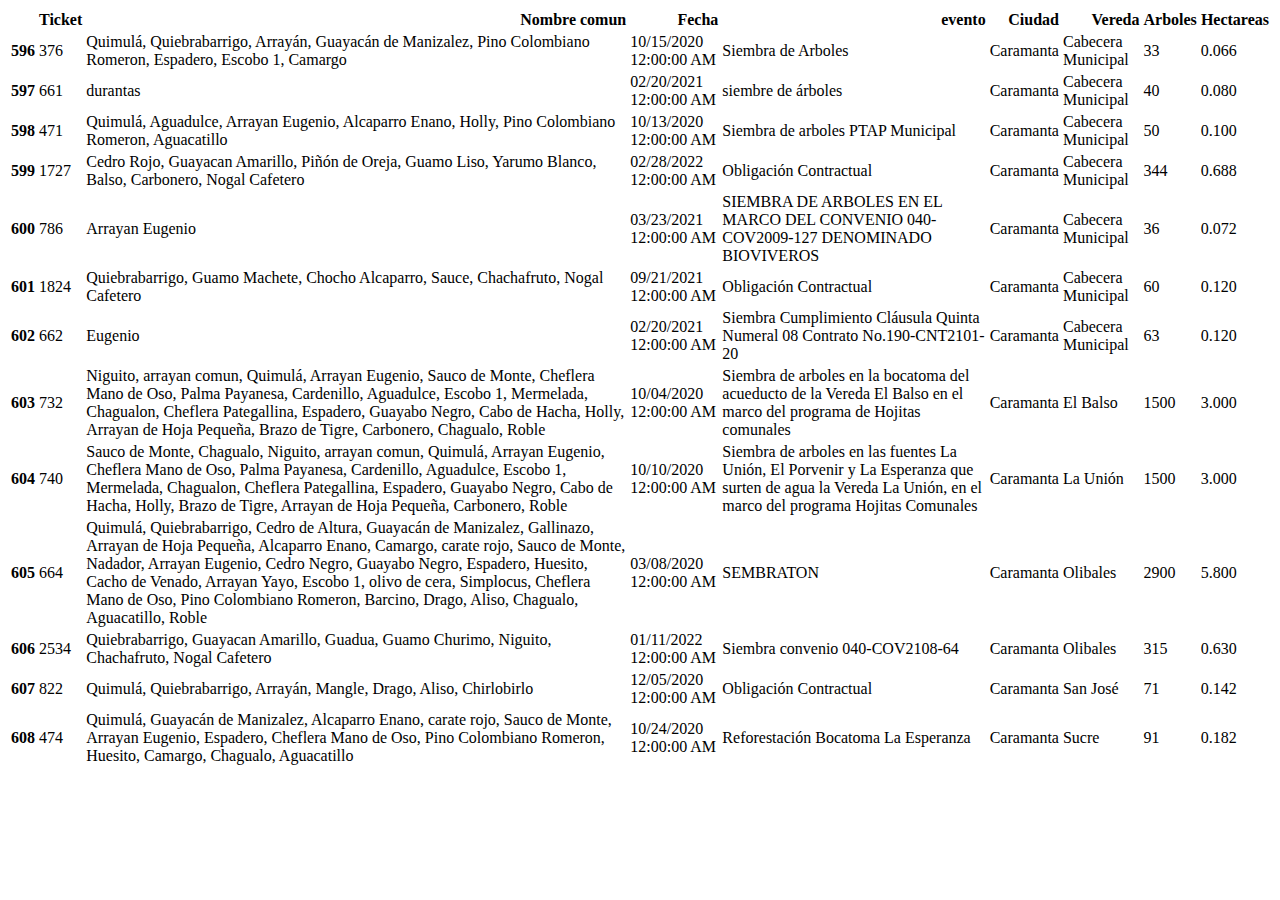
<file: datosCaramanta.html>
<!DOCTYPE html>
<html lang="en">
<head>
  <meta charset="UTF-8">
  <meta http-equiv="X-UA-Compatible" content="IE=edge">
  <meta name="viewport" content="width=device-width, initial-scale=1.0">
  <title>Document</title>
  <!-- CSS only -->
<link href="https://cdn.jsdelivr.net/npm/bootstrap@5.2.2/dist/css/bootstrap.min.css" rel="stylesheet" integrity="sha384-Zenh87qX5JnK2Jl0vWa8Ck2rdkQ2Bzep5IDxbcnCeuOxjzrPF/et3URy9Bv1WTRi" crossorigin="anonymous">
</head>
<body>

  <table class="table table-striped">
    <thead>
      <tr style="text-align: right;">
        <th></th>
        <th>Ticket</th>
        <th>Nombre comun</th>
        <th>Fecha</th>
        <th>evento</th>
        <th>Ciudad</th>
        <th>Vereda</th>
        <th>Arboles</th>
        <th>Hectareas</th>
      </tr>
    </thead>
    <tbody>
      <tr>
        <th>596</th>
        <td>376</td>
        <td>Quimulá, Quiebrabarrigo, Arrayán, Guayacán de Manizalez, Pino Colombiano Romeron, Espadero, Escobo 1, Camargo</td>
        <td>10/15/2020 12:00:00 AM</td>
        <td>Siembra de Arboles</td>
        <td>Caramanta</td>
        <td>Cabecera Municipal</td>
        <td>33</td>
        <td>0.066</td>
      </tr>
      <tr>
        <th>597</th>
        <td>661</td>
        <td>durantas</td>
        <td>02/20/2021 12:00:00 AM</td>
        <td>siembre de árboles</td>
        <td>Caramanta</td>
        <td>Cabecera Municipal</td>
        <td>40</td>
        <td>0.080</td>
      </tr>
      <tr>
        <th>598</th>
        <td>471</td>
        <td>Quimulá, Aguadulce, Arrayan Eugenio, Alcaparro Enano, Holly, Pino Colombiano Romeron, Aguacatillo</td>
        <td>10/13/2020 12:00:00 AM</td>
        <td>Siembra de arboles PTAP Municipal</td>
        <td>Caramanta</td>
        <td>Cabecera Municipal</td>
        <td>50</td>
        <td>0.100</td>
      </tr>
      <tr>
        <th>599</th>
        <td>1727</td>
        <td>Cedro Rojo, Guayacan Amarillo, Piñón de Oreja, Guamo Liso, Yarumo Blanco, Balso, Carbonero, Nogal Cafetero</td>
        <td>02/28/2022 12:00:00 AM</td>
        <td>Obligación Contractual</td>
        <td>Caramanta</td>
        <td>Cabecera Municipal</td>
        <td>344</td>
        <td>0.688</td>
      </tr>
      <tr>
        <th>600</th>
        <td>786</td>
        <td>Arrayan Eugenio</td>
        <td>03/23/2021 12:00:00 AM</td>
        <td>SIEMBRA DE ARBOLES EN EL MARCO DEL CONVENIO 040-COV2009-127 DENOMINADO BIOVIVEROS</td>
        <td>Caramanta</td>
        <td>Cabecera Municipal</td>
        <td>36</td>
        <td>0.072</td>
      </tr>
      <tr>
        <th>601</th>
        <td>1824</td>
        <td>Quiebrabarrigo, Guamo Machete, Chocho Alcaparro, Sauce, Chachafruto, Nogal Cafetero</td>
        <td>09/21/2021 12:00:00 AM</td>
        <td>Obligación Contractual</td>
        <td>Caramanta</td>
        <td>Cabecera Municipal</td>
        <td>60</td>
        <td>0.120</td>
      </tr>
      <tr>
        <th>602</th>
        <td>662</td>
        <td>Eugenio</td>
        <td>02/20/2021 12:00:00 AM</td>
        <td>Siembra Cumplimiento Cláusula Quinta Numeral 08 Contrato No.190-CNT2101-20</td>
        <td>Caramanta</td>
        <td>Cabecera Municipal</td>
        <td>63</td>
        <td>0.120</td>
      </tr>
      <tr>
        <th>603</th>
        <td>732</td>
        <td>Niguito, arrayan comun, Quimulá, Arrayan Eugenio, Sauco de Monte, Cheflera Mano de Oso, Palma Payanesa, Cardenillo, Aguadulce, Escobo 1, Mermelada, Chagualon, Cheflera Pategallina, Espadero, Guayabo Negro, Cabo de Hacha, Holly, Arrayan de Hoja Pequeña, Brazo de Tigre, Carbonero, Chagualo, Roble</td>
        <td>10/04/2020 12:00:00 AM</td>
        <td>Siembra de arboles en la bocatoma del acueducto de la Vereda El Balso en el marco del programa de Hojitas comunales</td>
        <td>Caramanta</td>
        <td>El Balso</td>
        <td>1500</td>
        <td>3.000</td>
      </tr>
      <tr>
        <th>604</th>
        <td>740</td>
        <td>Sauco de Monte, Chagualo, Niguito, arrayan comun, Quimulá, Arrayan Eugenio, Cheflera Mano de Oso, Palma Payanesa, Cardenillo, Aguadulce, Escobo 1, Mermelada, Chagualon, Cheflera Pategallina, Espadero, Guayabo Negro, Cabo de Hacha, Holly, Brazo de Tigre, Arrayan de Hoja Pequeña, Carbonero, Roble</td>
        <td>10/10/2020 12:00:00 AM</td>
        <td>Siembra de arboles en las fuentes La Unión, El Porvenir y La Esperanza que surten de agua la Vereda La Unión, en el marco del programa Hojitas Comunales</td>
        <td>Caramanta</td>
        <td>La Unión</td>
        <td>1500</td>
        <td>3.000</td>
      </tr>
      <tr>
        <th>605</th>
        <td>664</td>
        <td>Quimulá, Quiebrabarrigo, Cedro de Altura, Guayacán de Manizalez, Gallinazo, Arrayan de Hoja Pequeña, Alcaparro Enano, Camargo, carate rojo, Sauco de Monte, Nadador, Arrayan Eugenio, Cedro Negro, Guayabo Negro, Espadero, Huesito, Cacho de Venado, Arrayan Yayo, Escobo 1, olivo de cera, Simplocus, Cheflera Mano de Oso, Pino Colombiano Romeron, Barcino, Drago, Aliso, Chagualo, Aguacatillo, Roble</td>
        <td>03/08/2020 12:00:00 AM</td>
        <td>SEMBRATON</td>
        <td>Caramanta</td>
        <td>Olibales</td>
        <td>2900</td>
        <td>5.800</td>
      </tr>
      <tr>
        <th>606</th>
        <td>2534</td>
        <td>Quiebrabarrigo, Guayacan Amarillo, Guadua, Guamo Churimo, Niguito, Chachafruto, Nogal Cafetero</td>
        <td>01/11/2022 12:00:00 AM</td>
        <td>Siembra convenio 040-COV2108-64</td>
        <td>Caramanta</td>
        <td>Olibales</td>
        <td>315</td>
        <td>0.630</td>
      </tr>
      <tr>
        <th>607</th>
        <td>822</td>
        <td>Quimulá, Quiebrabarrigo, Arrayán, Mangle, Drago, Aliso, Chirlobirlo</td>
        <td>12/05/2020 12:00:00 AM</td>
        <td>Obligación Contractual</td>
        <td>Caramanta</td>
        <td>San José</td>
        <td>71</td>
        <td>0.142</td>
      </tr>
      <tr>
        <th>608</th>
        <td>474</td>
        <td>Quimulá, Guayacán de Manizalez, Alcaparro Enano, carate rojo, Sauco de Monte, Arrayan Eugenio, Espadero, Cheflera Mano de Oso, Pino Colombiano Romeron, Huesito, Camargo, Chagualo, Aguacatillo</td>
        <td>10/24/2020 12:00:00 AM</td>
        <td>Reforestación Bocatoma La Esperanza</td>
        <td>Caramanta</td>
        <td>Sucre</td>
        <td>91</td>
        <td>0.182</td>
      </tr>
    </tbody>
  </table>

  <!-- JavaScript Bundle with Popper -->
<script src="https://cdn.jsdelivr.net/npm/bootstrap@5.2.2/dist/js/bootstrap.bundle.min.js" integrity="sha384-OERcA2EqjJCMA+/3y+gxIOqMEjwtxJY7qPCqsdltbNJuaOe923+mo//f6V8Qbsw3" crossorigin="anonymous"></script>
  
</body>
</html>
</file>
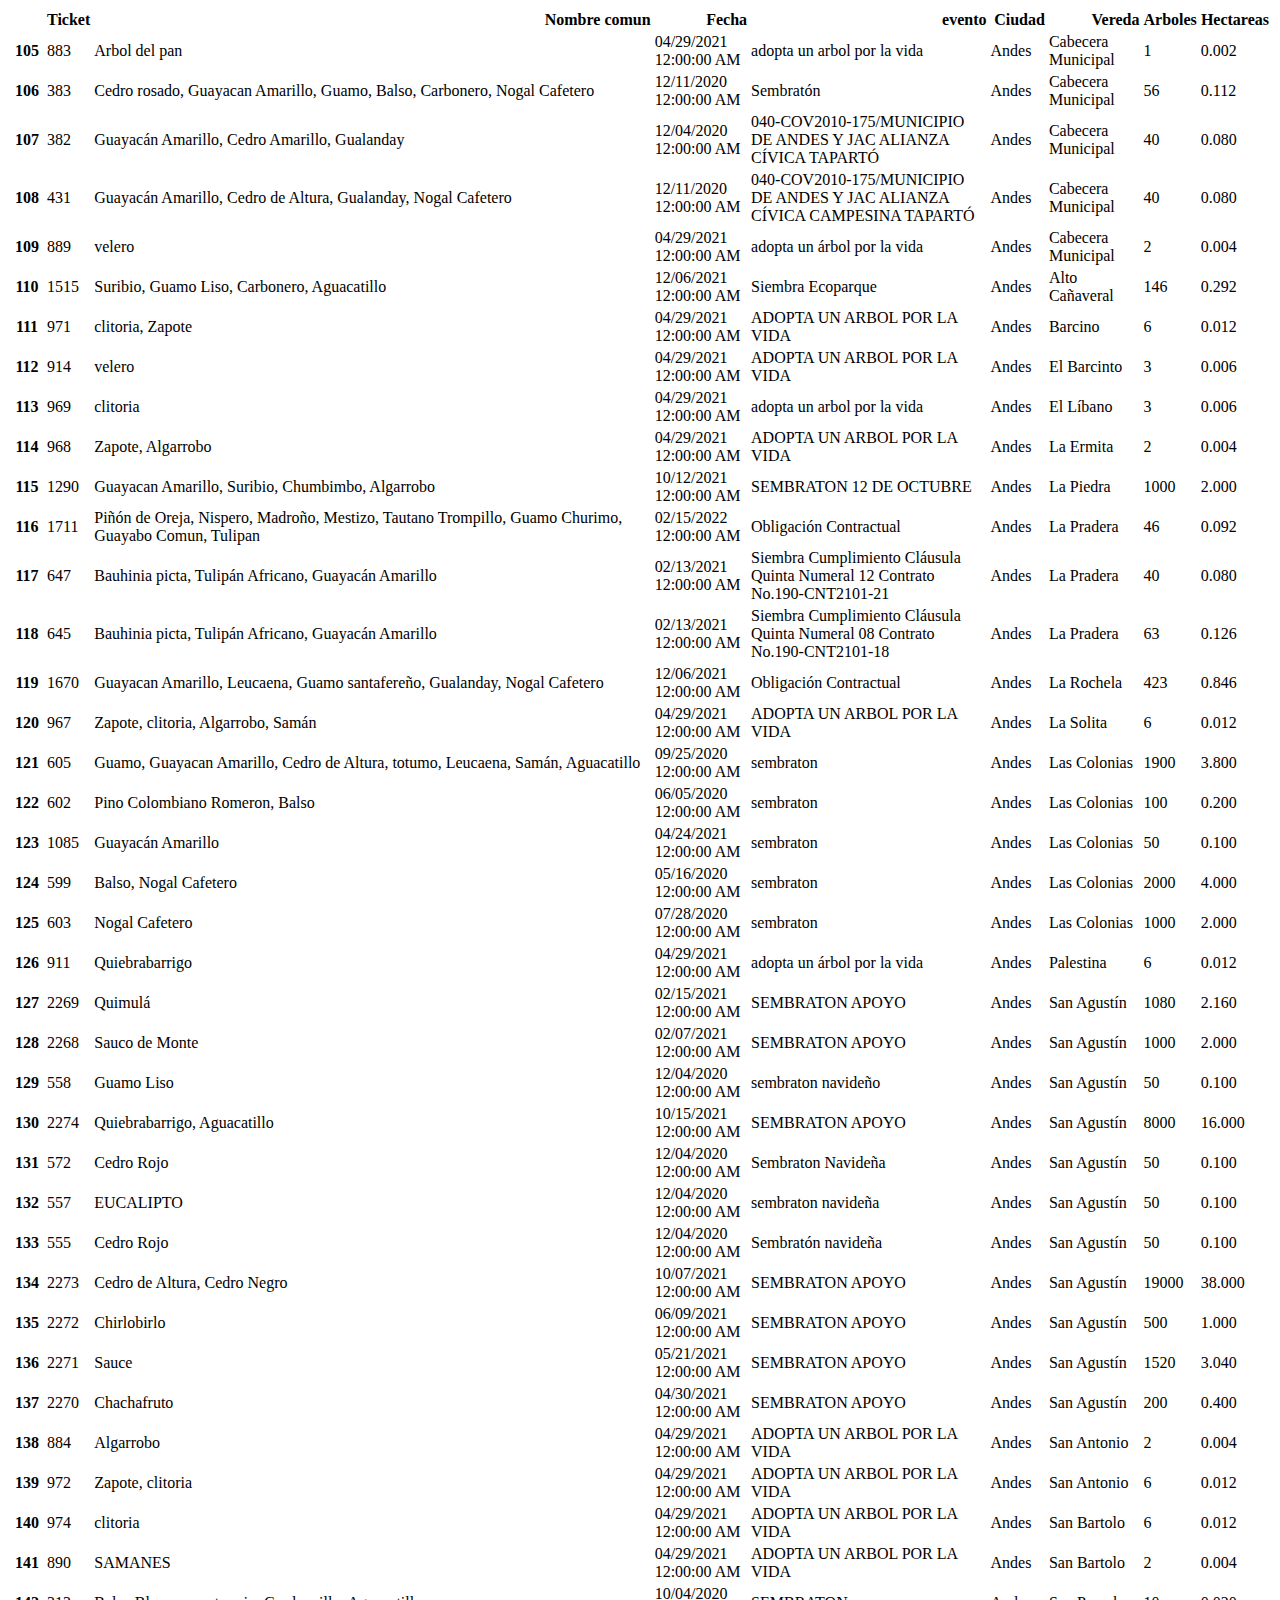
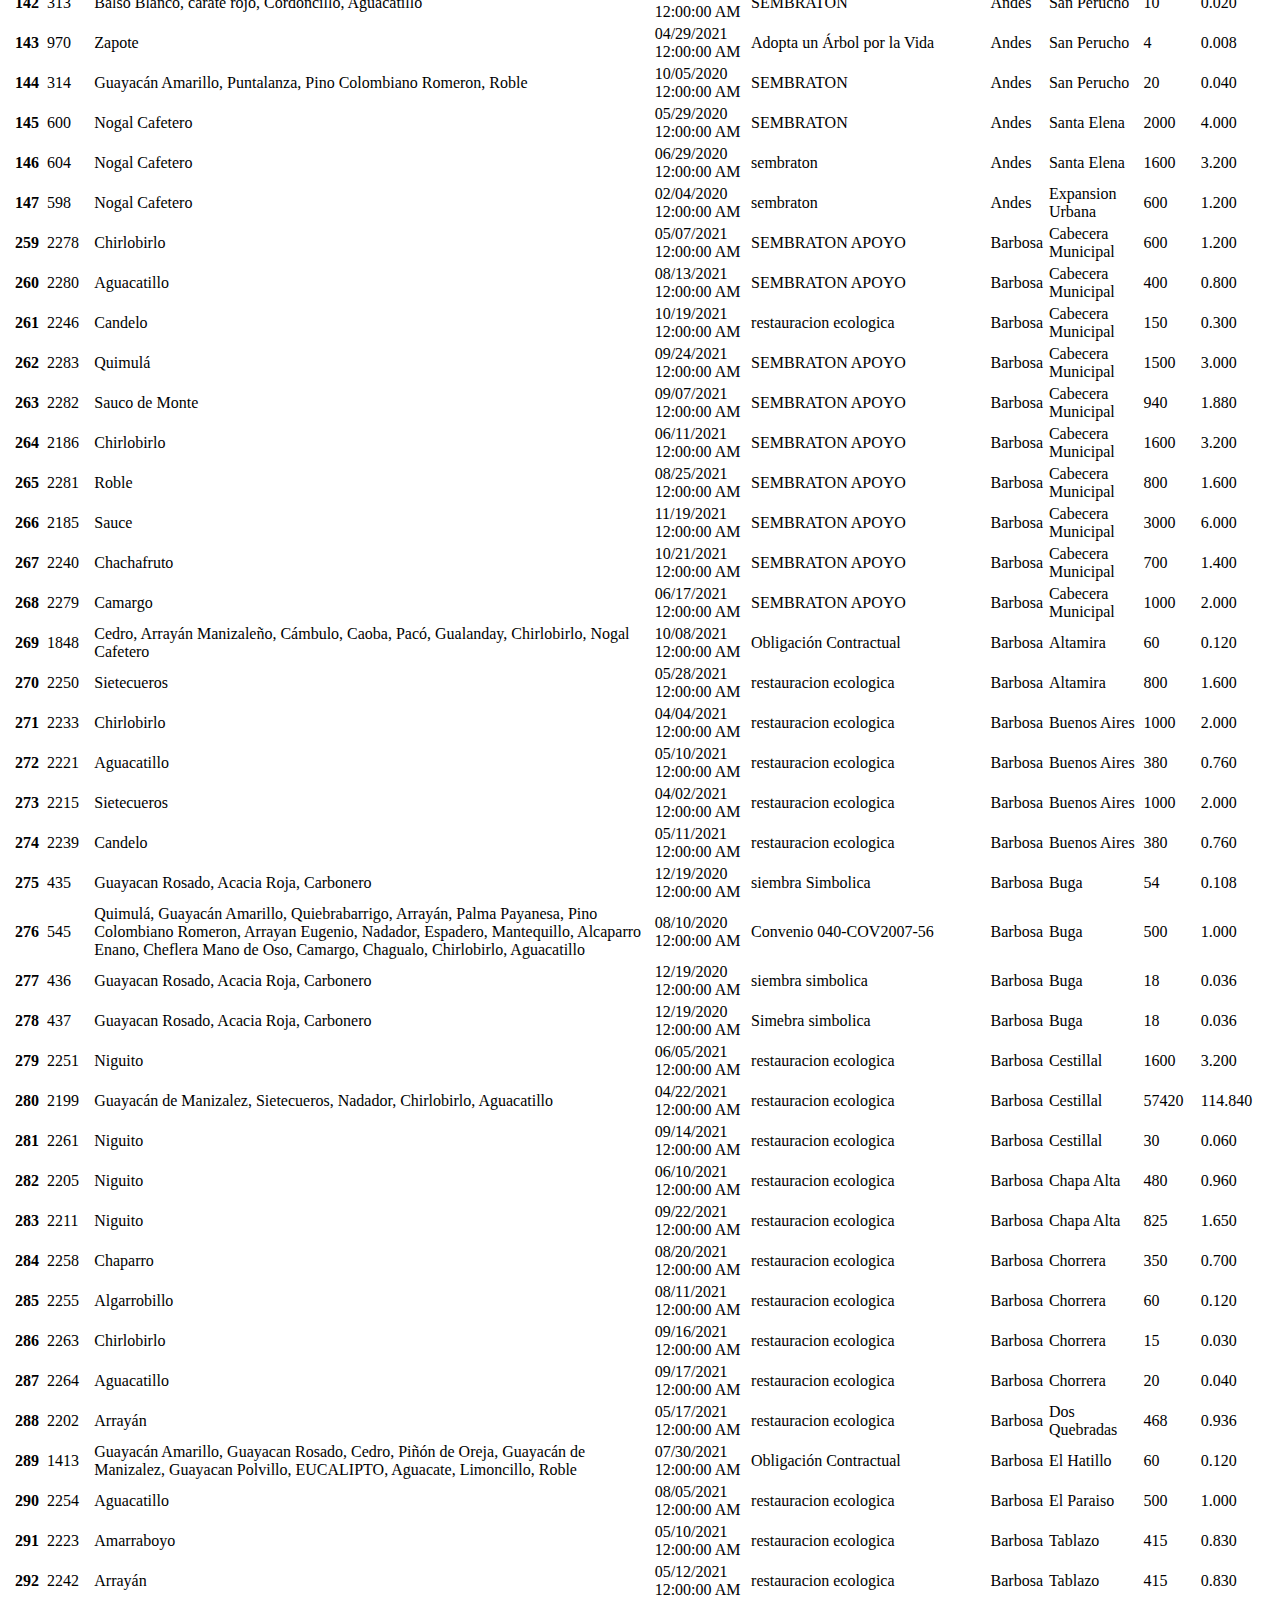
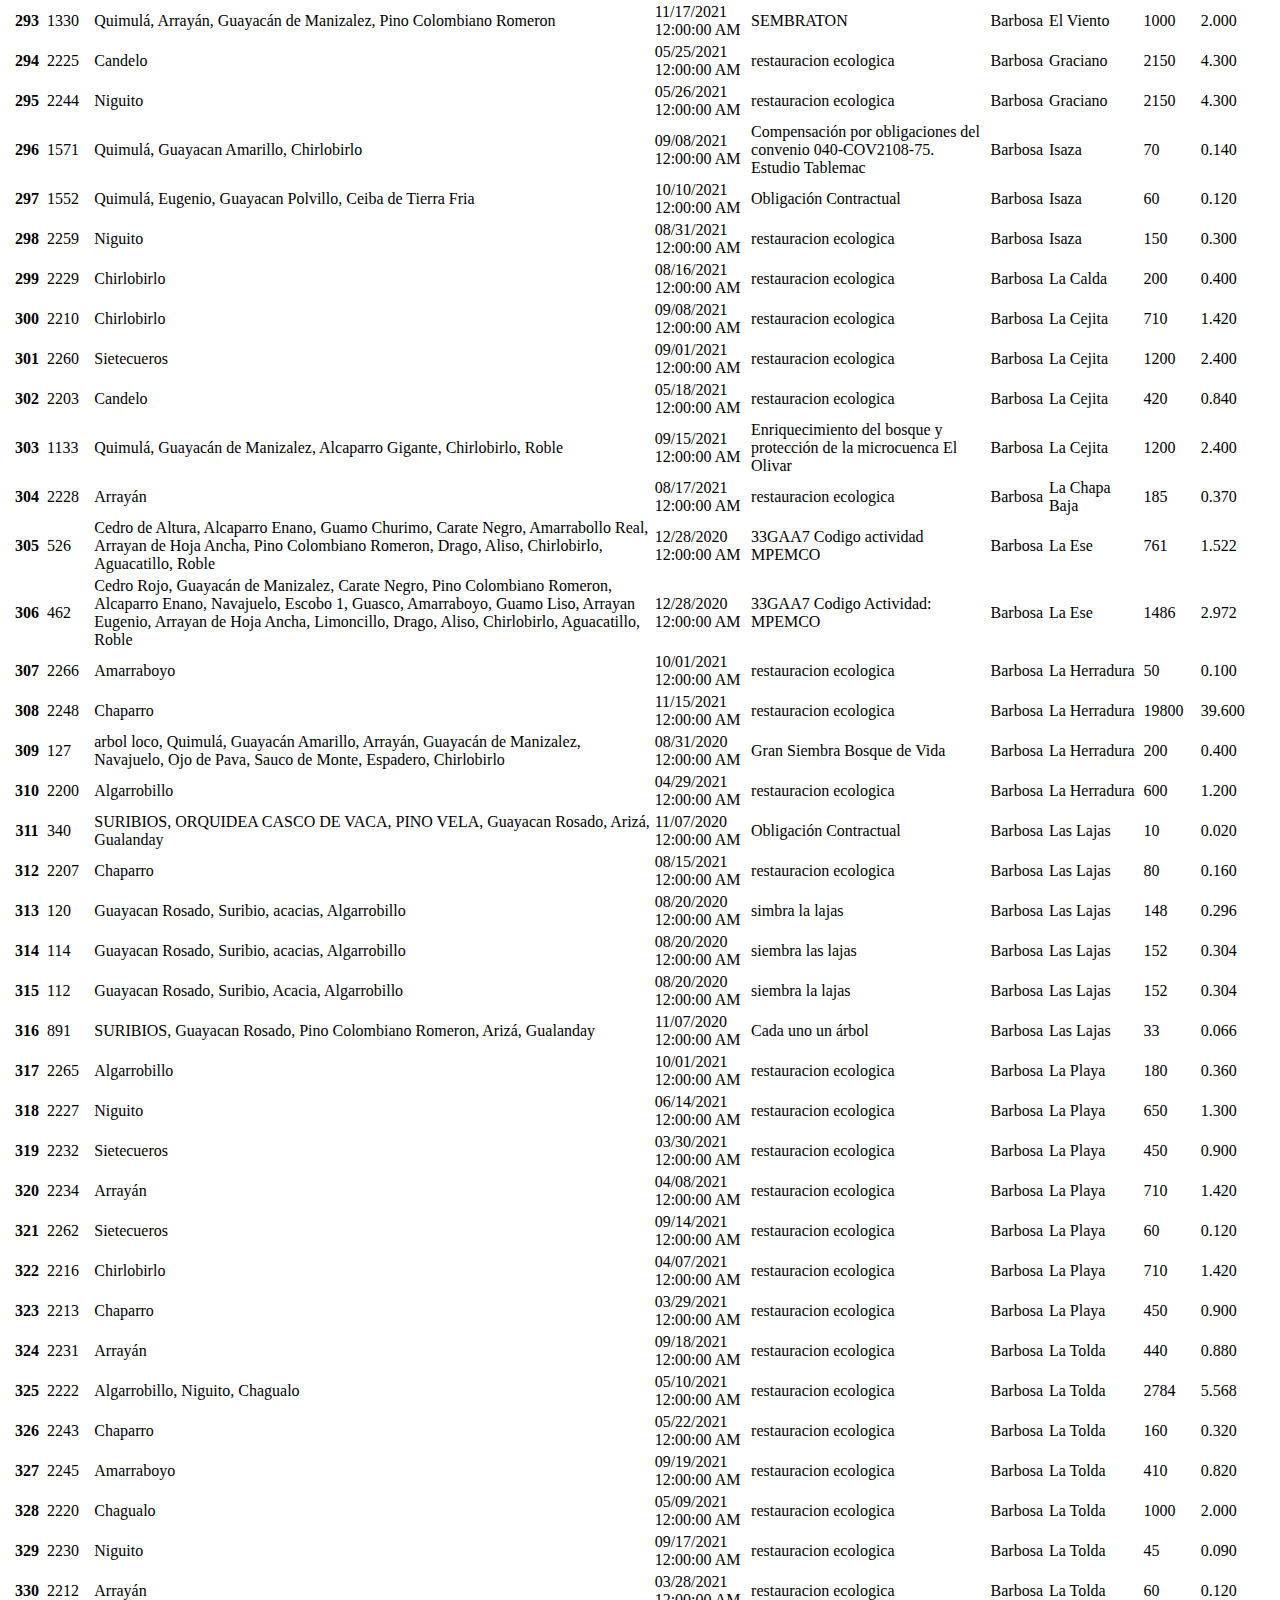
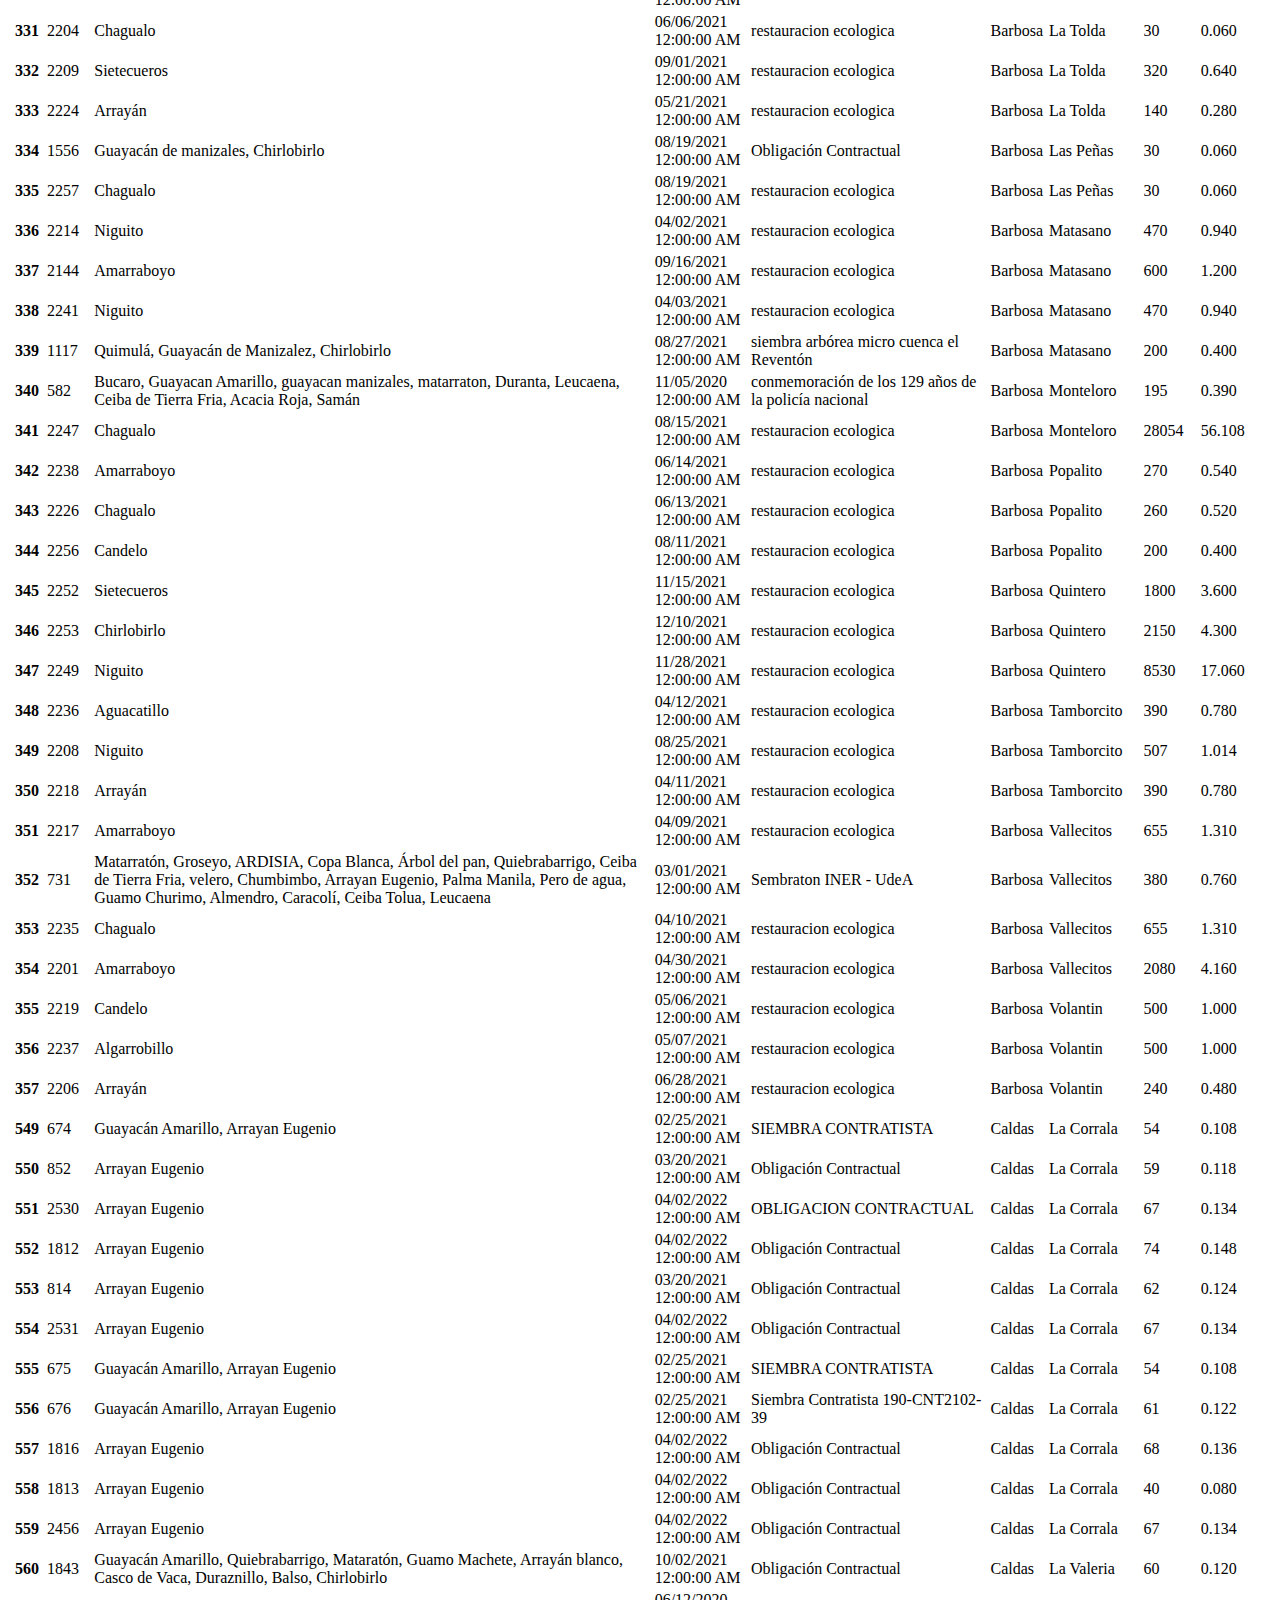
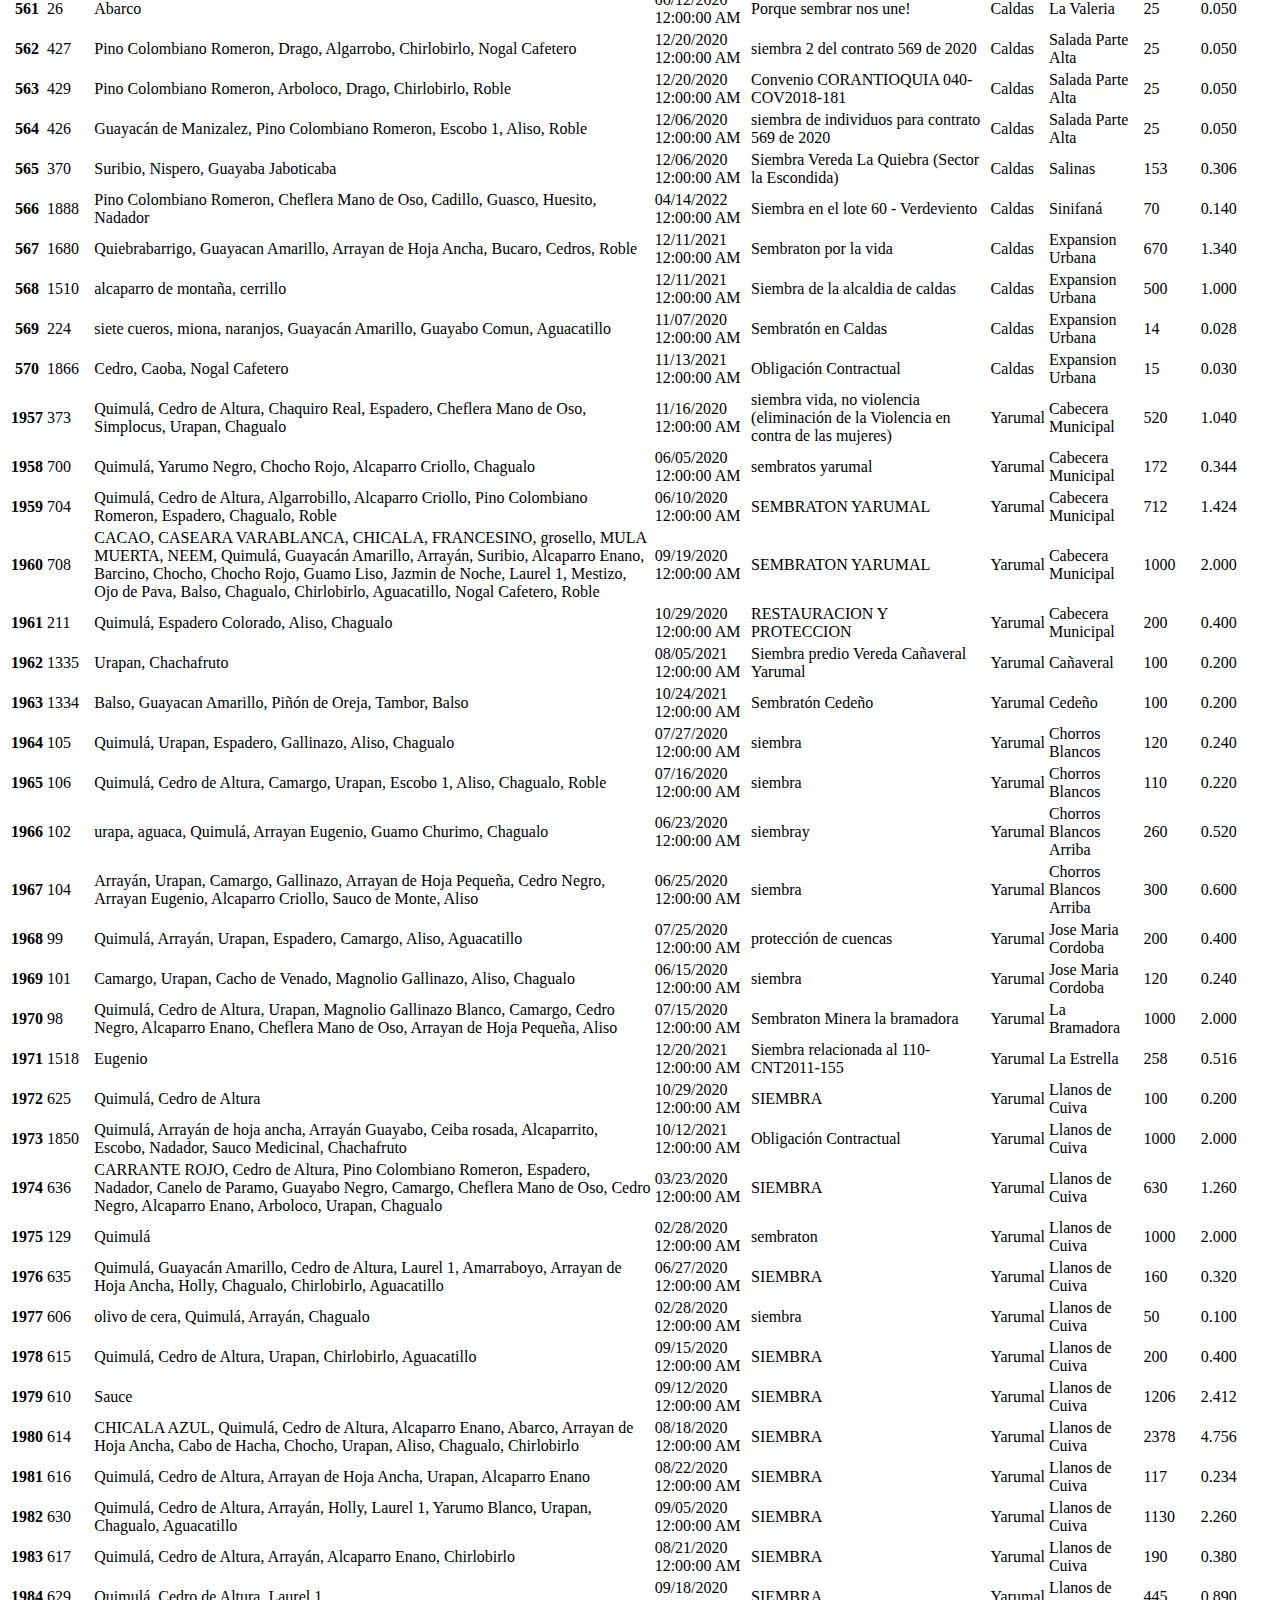
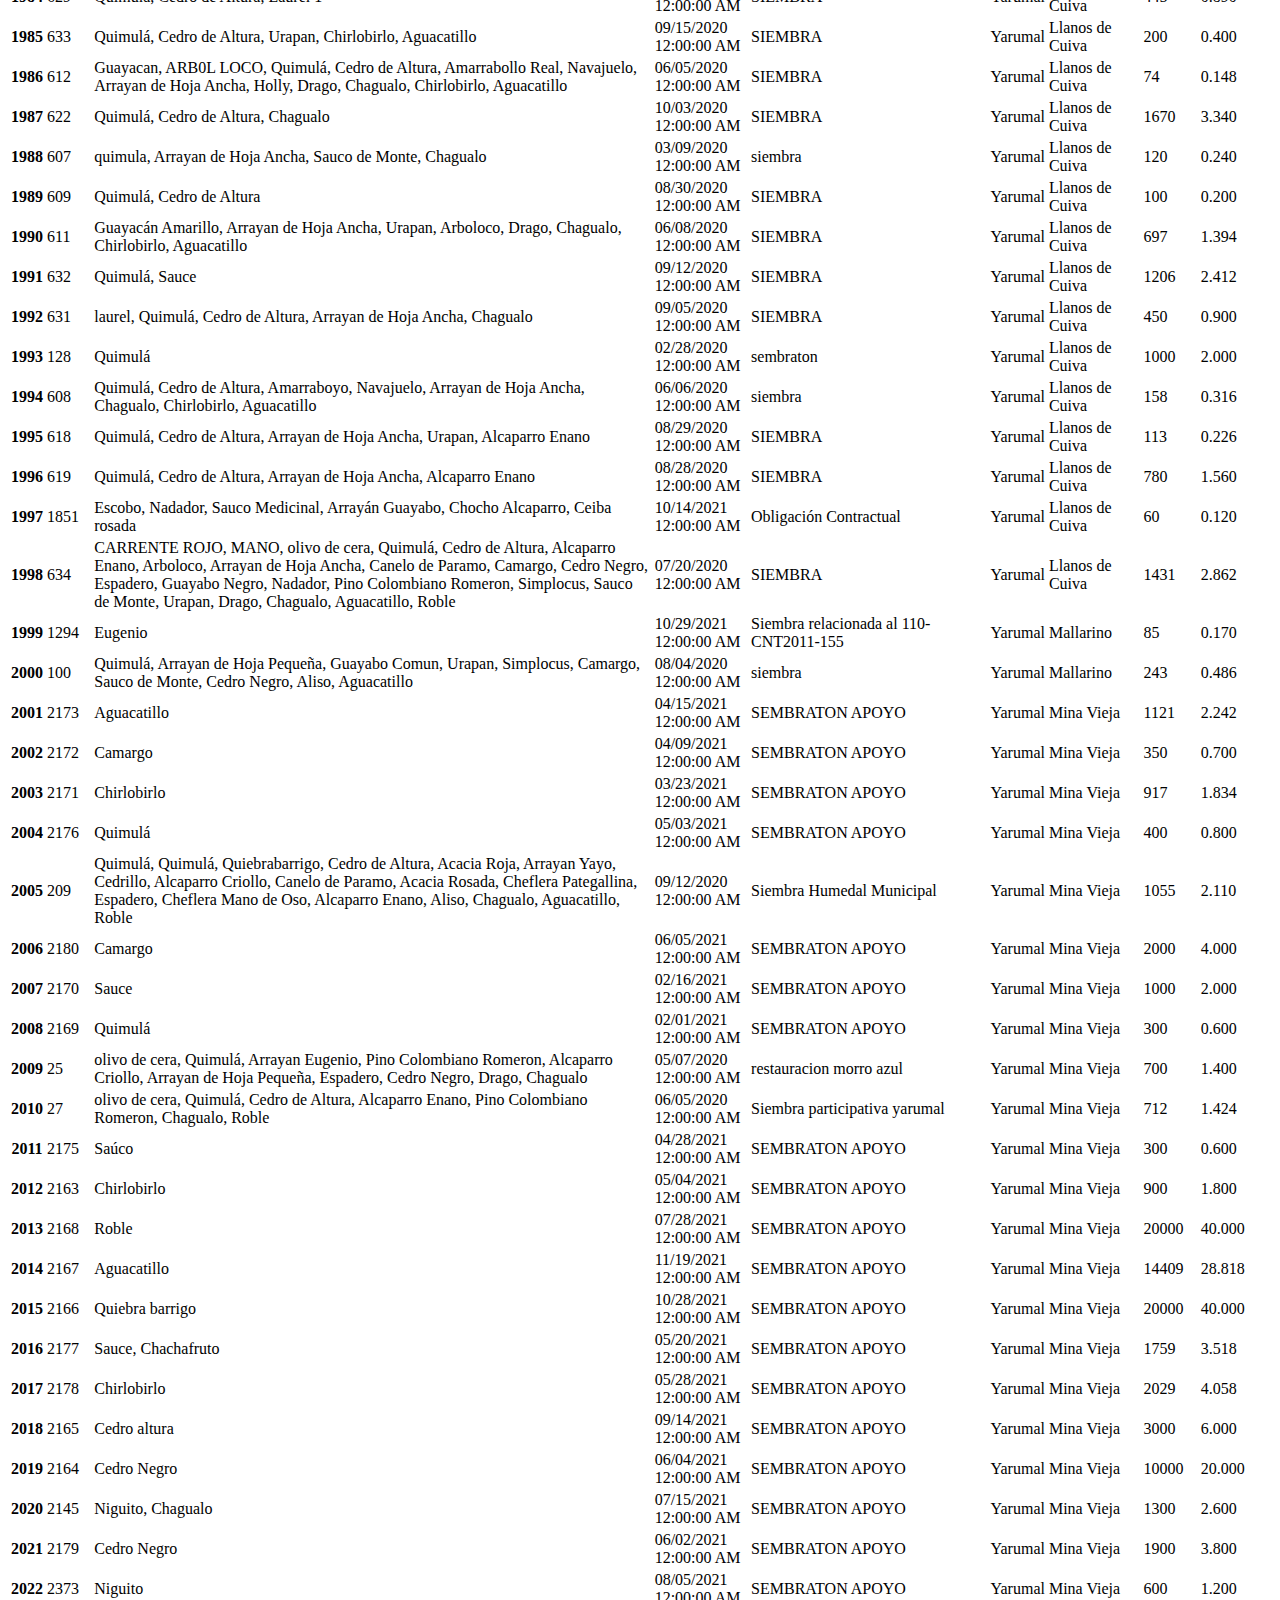
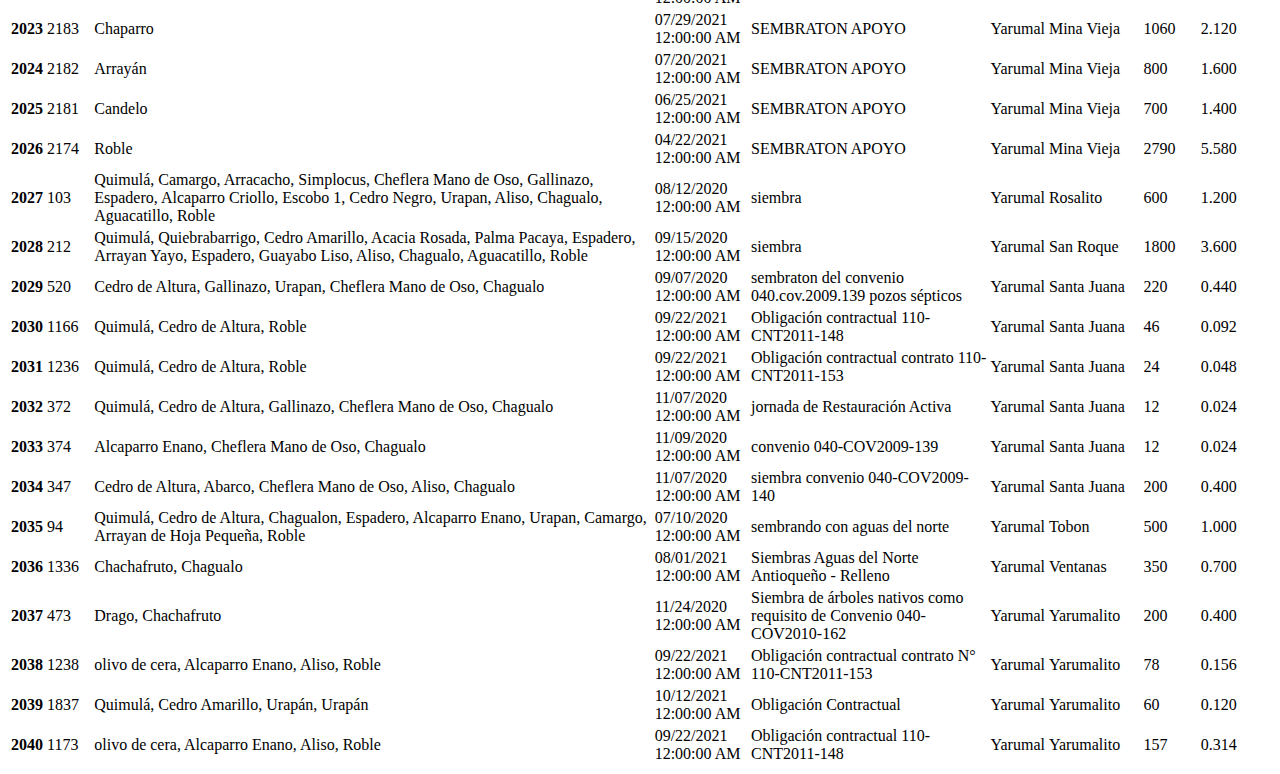
<file: datosMunicipio.html>
<!DOCTYPE html>
<html lang="en">
<head>
  <meta charset="UTF-8">
  <meta http-equiv="X-UA-Compatible" content="IE=edge">
  <meta name="viewport" content="width=device-width, initial-scale=1.0">
  <title>Document</title>
  <!-- CSS only -->
<link href="https://cdn.jsdelivr.net/npm/bootstrap@5.2.1/dist/css/bootstrap.min.css" rel="stylesheet" integrity="sha384-iYQeCzEYFbKjA/T2uDLTpkwGzCiq6soy8tYaI1GyVh/UjpbCx/TYkiZhlZB6+fzT" crossorigin="anonymous">
</head>
<body>

  <table class="table table-striped">
    <thead>
      <tr style="text-align: right;">
        <th></th>
        <th>Ticket</th>
        <th>Nombre comun</th>
        <th>Fecha</th>
        <th>evento</th>
        <th>Ciudad</th>
        <th>Vereda</th>
        <th>Arboles</th>
        <th>Hectareas</th>
      </tr>
    </thead>
    <tbody>
      <tr>
        <th>105</th>
        <td>883</td>
        <td>Arbol del pan</td>
        <td>04/29/2021 12:00:00 AM</td>
        <td>adopta un arbol por la vida</td>
        <td>Andes</td>
        <td>Cabecera Municipal</td>
        <td>1</td>
        <td>0.002</td>
      </tr>
      <tr>
        <th>106</th>
        <td>383</td>
        <td>Cedro rosado, Guayacan Amarillo, Guamo, Balso, Carbonero, Nogal Cafetero</td>
        <td>12/11/2020 12:00:00 AM</td>
        <td>Sembratón</td>
        <td>Andes</td>
        <td>Cabecera Municipal</td>
        <td>56</td>
        <td>0.112</td>
      </tr>
      <tr>
        <th>107</th>
        <td>382</td>
        <td>Guayacán Amarillo, Cedro Amarillo, Gualanday</td>
        <td>12/04/2020 12:00:00 AM</td>
        <td>040-COV2010-175/MUNICIPIO DE ANDES Y JAC ALIANZA CÍVICA TAPARTÓ</td>
        <td>Andes</td>
        <td>Cabecera Municipal</td>
        <td>40</td>
        <td>0.080</td>
      </tr>
      <tr>
        <th>108</th>
        <td>431</td>
        <td>Guayacán Amarillo, Cedro de Altura, Gualanday, Nogal Cafetero</td>
        <td>12/11/2020 12:00:00 AM</td>
        <td>040-COV2010-175/MUNICIPIO DE ANDES Y JAC ALIANZA CÍVICA CAMPESINA TAPARTÓ</td>
        <td>Andes</td>
        <td>Cabecera Municipal</td>
        <td>40</td>
        <td>0.080</td>
      </tr>
      <tr>
        <th>109</th>
        <td>889</td>
        <td>velero</td>
        <td>04/29/2021 12:00:00 AM</td>
        <td>adopta un árbol por la vida</td>
        <td>Andes</td>
        <td>Cabecera Municipal</td>
        <td>2</td>
        <td>0.004</td>
      </tr>
      <tr>
        <th>110</th>
        <td>1515</td>
        <td>Suribio, Guamo Liso, Carbonero, Aguacatillo</td>
        <td>12/06/2021 12:00:00 AM</td>
        <td>Siembra Ecoparque</td>
        <td>Andes</td>
        <td>Alto Cañaveral</td>
        <td>146</td>
        <td>0.292</td>
      </tr>
      <tr>
        <th>111</th>
        <td>971</td>
        <td>clitoria, Zapote</td>
        <td>04/29/2021 12:00:00 AM</td>
        <td>ADOPTA UN ARBOL POR LA VIDA</td>
        <td>Andes</td>
        <td>Barcino</td>
        <td>6</td>
        <td>0.012</td>
      </tr>
      <tr>
        <th>112</th>
        <td>914</td>
        <td>velero</td>
        <td>04/29/2021 12:00:00 AM</td>
        <td>ADOPTA UN ARBOL POR LA VIDA</td>
        <td>Andes</td>
        <td>El Barcinto</td>
        <td>3</td>
        <td>0.006</td>
      </tr>
      <tr>
        <th>113</th>
        <td>969</td>
        <td>clitoria</td>
        <td>04/29/2021 12:00:00 AM</td>
        <td>adopta un arbol por la vida</td>
        <td>Andes</td>
        <td>El Líbano</td>
        <td>3</td>
        <td>0.006</td>
      </tr>
      <tr>
        <th>114</th>
        <td>968</td>
        <td>Zapote, Algarrobo</td>
        <td>04/29/2021 12:00:00 AM</td>
        <td>ADOPTA UN ARBOL POR LA VIDA</td>
        <td>Andes</td>
        <td>La Ermita</td>
        <td>2</td>
        <td>0.004</td>
      </tr>
      <tr>
        <th>115</th>
        <td>1290</td>
        <td>Guayacan Amarillo, Suribio, Chumbimbo, Algarrobo</td>
        <td>10/12/2021 12:00:00 AM</td>
        <td>SEMBRATON 12 DE OCTUBRE</td>
        <td>Andes</td>
        <td>La Piedra</td>
        <td>1000</td>
        <td>2.000</td>
      </tr>
      <tr>
        <th>116</th>
        <td>1711</td>
        <td>Piñón de Oreja, Nispero, Madroño, Mestizo, Tautano Trompillo, Guamo Churimo, Guayabo Comun, Tulipan</td>
        <td>02/15/2022 12:00:00 AM</td>
        <td>Obligación Contractual</td>
        <td>Andes</td>
        <td>La Pradera</td>
        <td>46</td>
        <td>0.092</td>
      </tr>
      <tr>
        <th>117</th>
        <td>647</td>
        <td>Bauhinia picta, Tulipán Africano, Guayacán Amarillo</td>
        <td>02/13/2021 12:00:00 AM</td>
        <td>Siembra Cumplimiento Cláusula Quinta Numeral 12 Contrato No.190-CNT2101-21</td>
        <td>Andes</td>
        <td>La Pradera</td>
        <td>40</td>
        <td>0.080</td>
      </tr>
      <tr>
        <th>118</th>
        <td>645</td>
        <td>Bauhinia picta, Tulipán Africano, Guayacán Amarillo</td>
        <td>02/13/2021 12:00:00 AM</td>
        <td>Siembra Cumplimiento Cláusula Quinta Numeral 08 Contrato No.190-CNT2101-18</td>
        <td>Andes</td>
        <td>La Pradera</td>
        <td>63</td>
        <td>0.126</td>
      </tr>
      <tr>
        <th>119</th>
        <td>1670</td>
        <td>Guayacan Amarillo, Leucaena, Guamo santafereño, Gualanday, Nogal Cafetero</td>
        <td>12/06/2021 12:00:00 AM</td>
        <td>Obligación Contractual</td>
        <td>Andes</td>
        <td>La Rochela</td>
        <td>423</td>
        <td>0.846</td>
      </tr>
      <tr>
        <th>120</th>
        <td>967</td>
        <td>Zapote, clitoria, Algarrobo, Samán</td>
        <td>04/29/2021 12:00:00 AM</td>
        <td>ADOPTA UN ARBOL POR LA VIDA</td>
        <td>Andes</td>
        <td>La Solita</td>
        <td>6</td>
        <td>0.012</td>
      </tr>
      <tr>
        <th>121</th>
        <td>605</td>
        <td>Guamo, Guayacan Amarillo, Cedro de Altura, totumo, Leucaena, Samán, Aguacatillo</td>
        <td>09/25/2020 12:00:00 AM</td>
        <td>sembraton</td>
        <td>Andes</td>
        <td>Las Colonias</td>
        <td>1900</td>
        <td>3.800</td>
      </tr>
      <tr>
        <th>122</th>
        <td>602</td>
        <td>Pino Colombiano Romeron, Balso</td>
        <td>06/05/2020 12:00:00 AM</td>
        <td>sembraton</td>
        <td>Andes</td>
        <td>Las Colonias</td>
        <td>100</td>
        <td>0.200</td>
      </tr>
      <tr>
        <th>123</th>
        <td>1085</td>
        <td>Guayacán Amarillo</td>
        <td>04/24/2021 12:00:00 AM</td>
        <td>sembraton</td>
        <td>Andes</td>
        <td>Las Colonias</td>
        <td>50</td>
        <td>0.100</td>
      </tr>
      <tr>
        <th>124</th>
        <td>599</td>
        <td>Balso, Nogal Cafetero</td>
        <td>05/16/2020 12:00:00 AM</td>
        <td>sembraton</td>
        <td>Andes</td>
        <td>Las Colonias</td>
        <td>2000</td>
        <td>4.000</td>
      </tr>
      <tr>
        <th>125</th>
        <td>603</td>
        <td>Nogal Cafetero</td>
        <td>07/28/2020 12:00:00 AM</td>
        <td>sembraton</td>
        <td>Andes</td>
        <td>Las Colonias</td>
        <td>1000</td>
        <td>2.000</td>
      </tr>
      <tr>
        <th>126</th>
        <td>911</td>
        <td>Quiebrabarrigo</td>
        <td>04/29/2021 12:00:00 AM</td>
        <td>adopta un árbol por la vida</td>
        <td>Andes</td>
        <td>Palestina</td>
        <td>6</td>
        <td>0.012</td>
      </tr>
      <tr>
        <th>127</th>
        <td>2269</td>
        <td>Quimulá</td>
        <td>02/15/2021 12:00:00 AM</td>
        <td>SEMBRATON APOYO</td>
        <td>Andes</td>
        <td>San Agustín</td>
        <td>1080</td>
        <td>2.160</td>
      </tr>
      <tr>
        <th>128</th>
        <td>2268</td>
        <td>Sauco de Monte</td>
        <td>02/07/2021 12:00:00 AM</td>
        <td>SEMBRATON APOYO</td>
        <td>Andes</td>
        <td>San Agustín</td>
        <td>1000</td>
        <td>2.000</td>
      </tr>
      <tr>
        <th>129</th>
        <td>558</td>
        <td>Guamo Liso</td>
        <td>12/04/2020 12:00:00 AM</td>
        <td>sembraton navideño</td>
        <td>Andes</td>
        <td>San Agustín</td>
        <td>50</td>
        <td>0.100</td>
      </tr>
      <tr>
        <th>130</th>
        <td>2274</td>
        <td>Quiebrabarrigo, Aguacatillo</td>
        <td>10/15/2021 12:00:00 AM</td>
        <td>SEMBRATON APOYO</td>
        <td>Andes</td>
        <td>San Agustín</td>
        <td>8000</td>
        <td>16.000</td>
      </tr>
      <tr>
        <th>131</th>
        <td>572</td>
        <td>Cedro Rojo</td>
        <td>12/04/2020 12:00:00 AM</td>
        <td>Sembraton Navideña</td>
        <td>Andes</td>
        <td>San Agustín</td>
        <td>50</td>
        <td>0.100</td>
      </tr>
      <tr>
        <th>132</th>
        <td>557</td>
        <td>EUCALIPTO</td>
        <td>12/04/2020 12:00:00 AM</td>
        <td>sembraton navideña</td>
        <td>Andes</td>
        <td>San Agustín</td>
        <td>50</td>
        <td>0.100</td>
      </tr>
      <tr>
        <th>133</th>
        <td>555</td>
        <td>Cedro Rojo</td>
        <td>12/04/2020 12:00:00 AM</td>
        <td>Sembratón navideña</td>
        <td>Andes</td>
        <td>San Agustín</td>
        <td>50</td>
        <td>0.100</td>
      </tr>
      <tr>
        <th>134</th>
        <td>2273</td>
        <td>Cedro de Altura, Cedro Negro</td>
        <td>10/07/2021 12:00:00 AM</td>
        <td>SEMBRATON APOYO</td>
        <td>Andes</td>
        <td>San Agustín</td>
        <td>19000</td>
        <td>38.000</td>
      </tr>
      <tr>
        <th>135</th>
        <td>2272</td>
        <td>Chirlobirlo</td>
        <td>06/09/2021 12:00:00 AM</td>
        <td>SEMBRATON APOYO</td>
        <td>Andes</td>
        <td>San Agustín</td>
        <td>500</td>
        <td>1.000</td>
      </tr>
      <tr>
        <th>136</th>
        <td>2271</td>
        <td>Sauce</td>
        <td>05/21/2021 12:00:00 AM</td>
        <td>SEMBRATON APOYO</td>
        <td>Andes</td>
        <td>San Agustín</td>
        <td>1520</td>
        <td>3.040</td>
      </tr>
      <tr>
        <th>137</th>
        <td>2270</td>
        <td>Chachafruto</td>
        <td>04/30/2021 12:00:00 AM</td>
        <td>SEMBRATON APOYO</td>
        <td>Andes</td>
        <td>San Agustín</td>
        <td>200</td>
        <td>0.400</td>
      </tr>
      <tr>
        <th>138</th>
        <td>884</td>
        <td>Algarrobo</td>
        <td>04/29/2021 12:00:00 AM</td>
        <td>ADOPTA UN ARBOL POR LA VIDA</td>
        <td>Andes</td>
        <td>San Antonio</td>
        <td>2</td>
        <td>0.004</td>
      </tr>
      <tr>
        <th>139</th>
        <td>972</td>
        <td>Zapote, clitoria</td>
        <td>04/29/2021 12:00:00 AM</td>
        <td>ADOPTA UN ARBOL POR LA VIDA</td>
        <td>Andes</td>
        <td>San Antonio</td>
        <td>6</td>
        <td>0.012</td>
      </tr>
      <tr>
        <th>140</th>
        <td>974</td>
        <td>clitoria</td>
        <td>04/29/2021 12:00:00 AM</td>
        <td>ADOPTA UN ARBOL POR LA VIDA</td>
        <td>Andes</td>
        <td>San Bartolo</td>
        <td>6</td>
        <td>0.012</td>
      </tr>
      <tr>
        <th>141</th>
        <td>890</td>
        <td>SAMANES</td>
        <td>04/29/2021 12:00:00 AM</td>
        <td>ADOPTA UN ARBOL POR LA VIDA</td>
        <td>Andes</td>
        <td>San Bartolo</td>
        <td>2</td>
        <td>0.004</td>
      </tr>
      <tr>
        <th>142</th>
        <td>313</td>
        <td>Balso Blanco, carate rojo, Cordoncillo, Aguacatillo</td>
        <td>10/04/2020 12:00:00 AM</td>
        <td>SEMBRATON</td>
        <td>Andes</td>
        <td>San Perucho</td>
        <td>10</td>
        <td>0.020</td>
      </tr>
      <tr>
        <th>143</th>
        <td>970</td>
        <td>Zapote</td>
        <td>04/29/2021 12:00:00 AM</td>
        <td>Adopta un Árbol por la Vida</td>
        <td>Andes</td>
        <td>San Perucho</td>
        <td>4</td>
        <td>0.008</td>
      </tr>
      <tr>
        <th>144</th>
        <td>314</td>
        <td>Guayacán Amarillo, Puntalanza, Pino Colombiano Romeron, Roble</td>
        <td>10/05/2020 12:00:00 AM</td>
        <td>SEMBRATON</td>
        <td>Andes</td>
        <td>San Perucho</td>
        <td>20</td>
        <td>0.040</td>
      </tr>
      <tr>
        <th>145</th>
        <td>600</td>
        <td>Nogal Cafetero</td>
        <td>05/29/2020 12:00:00 AM</td>
        <td>SEMBRATON</td>
        <td>Andes</td>
        <td>Santa Elena</td>
        <td>2000</td>
        <td>4.000</td>
      </tr>
      <tr>
        <th>146</th>
        <td>604</td>
        <td>Nogal Cafetero</td>
        <td>06/29/2020 12:00:00 AM</td>
        <td>sembraton</td>
        <td>Andes</td>
        <td>Santa Elena</td>
        <td>1600</td>
        <td>3.200</td>
      </tr>
      <tr>
        <th>147</th>
        <td>598</td>
        <td>Nogal Cafetero</td>
        <td>02/04/2020 12:00:00 AM</td>
        <td>sembraton</td>
        <td>Andes</td>
        <td>Expansion Urbana</td>
        <td>600</td>
        <td>1.200</td>
      </tr>
      <tr>
        <th>259</th>
        <td>2278</td>
        <td>Chirlobirlo</td>
        <td>05/07/2021 12:00:00 AM</td>
        <td>SEMBRATON APOYO</td>
        <td>Barbosa</td>
        <td>Cabecera Municipal</td>
        <td>600</td>
        <td>1.200</td>
      </tr>
      <tr>
        <th>260</th>
        <td>2280</td>
        <td>Aguacatillo</td>
        <td>08/13/2021 12:00:00 AM</td>
        <td>SEMBRATON APOYO</td>
        <td>Barbosa</td>
        <td>Cabecera Municipal</td>
        <td>400</td>
        <td>0.800</td>
      </tr>
      <tr>
        <th>261</th>
        <td>2246</td>
        <td>Candelo</td>
        <td>10/19/2021 12:00:00 AM</td>
        <td>restauracion ecologica</td>
        <td>Barbosa</td>
        <td>Cabecera Municipal</td>
        <td>150</td>
        <td>0.300</td>
      </tr>
      <tr>
        <th>262</th>
        <td>2283</td>
        <td>Quimulá</td>
        <td>09/24/2021 12:00:00 AM</td>
        <td>SEMBRATON APOYO</td>
        <td>Barbosa</td>
        <td>Cabecera Municipal</td>
        <td>1500</td>
        <td>3.000</td>
      </tr>
      <tr>
        <th>263</th>
        <td>2282</td>
        <td>Sauco de Monte</td>
        <td>09/07/2021 12:00:00 AM</td>
        <td>SEMBRATON APOYO</td>
        <td>Barbosa</td>
        <td>Cabecera Municipal</td>
        <td>940</td>
        <td>1.880</td>
      </tr>
      <tr>
        <th>264</th>
        <td>2186</td>
        <td>Chirlobirlo</td>
        <td>06/11/2021 12:00:00 AM</td>
        <td>SEMBRATON APOYO</td>
        <td>Barbosa</td>
        <td>Cabecera Municipal</td>
        <td>1600</td>
        <td>3.200</td>
      </tr>
      <tr>
        <th>265</th>
        <td>2281</td>
        <td>Roble</td>
        <td>08/25/2021 12:00:00 AM</td>
        <td>SEMBRATON APOYO</td>
        <td>Barbosa</td>
        <td>Cabecera Municipal</td>
        <td>800</td>
        <td>1.600</td>
      </tr>
      <tr>
        <th>266</th>
        <td>2185</td>
        <td>Sauce</td>
        <td>11/19/2021 12:00:00 AM</td>
        <td>SEMBRATON APOYO</td>
        <td>Barbosa</td>
        <td>Cabecera Municipal</td>
        <td>3000</td>
        <td>6.000</td>
      </tr>
      <tr>
        <th>267</th>
        <td>2240</td>
        <td>Chachafruto</td>
        <td>10/21/2021 12:00:00 AM</td>
        <td>SEMBRATON APOYO</td>
        <td>Barbosa</td>
        <td>Cabecera Municipal</td>
        <td>700</td>
        <td>1.400</td>
      </tr>
      <tr>
        <th>268</th>
        <td>2279</td>
        <td>Camargo</td>
        <td>06/17/2021 12:00:00 AM</td>
        <td>SEMBRATON APOYO</td>
        <td>Barbosa</td>
        <td>Cabecera Municipal</td>
        <td>1000</td>
        <td>2.000</td>
      </tr>
      <tr>
        <th>269</th>
        <td>1848</td>
        <td>Cedro, Arrayán Manizaleño, Cámbulo, Caoba, Pacó, Gualanday, Chirlobirlo, Nogal Cafetero</td>
        <td>10/08/2021 12:00:00 AM</td>
        <td>Obligación Contractual</td>
        <td>Barbosa</td>
        <td>Altamira</td>
        <td>60</td>
        <td>0.120</td>
      </tr>
      <tr>
        <th>270</th>
        <td>2250</td>
        <td>Sietecueros</td>
        <td>05/28/2021 12:00:00 AM</td>
        <td>restauracion ecologica</td>
        <td>Barbosa</td>
        <td>Altamira</td>
        <td>800</td>
        <td>1.600</td>
      </tr>
      <tr>
        <th>271</th>
        <td>2233</td>
        <td>Chirlobirlo</td>
        <td>04/04/2021 12:00:00 AM</td>
        <td>restauracion ecologica</td>
        <td>Barbosa</td>
        <td>Buenos Aires</td>
        <td>1000</td>
        <td>2.000</td>
      </tr>
      <tr>
        <th>272</th>
        <td>2221</td>
        <td>Aguacatillo</td>
        <td>05/10/2021 12:00:00 AM</td>
        <td>restauracion ecologica</td>
        <td>Barbosa</td>
        <td>Buenos Aires</td>
        <td>380</td>
        <td>0.760</td>
      </tr>
      <tr>
        <th>273</th>
        <td>2215</td>
        <td>Sietecueros</td>
        <td>04/02/2021 12:00:00 AM</td>
        <td>restauracion ecologica</td>
        <td>Barbosa</td>
        <td>Buenos Aires</td>
        <td>1000</td>
        <td>2.000</td>
      </tr>
      <tr>
        <th>274</th>
        <td>2239</td>
        <td>Candelo</td>
        <td>05/11/2021 12:00:00 AM</td>
        <td>restauracion ecologica</td>
        <td>Barbosa</td>
        <td>Buenos Aires</td>
        <td>380</td>
        <td>0.760</td>
      </tr>
      <tr>
        <th>275</th>
        <td>435</td>
        <td>Guayacan Rosado, Acacia Roja, Carbonero</td>
        <td>12/19/2020 12:00:00 AM</td>
        <td>siembra Simbolica</td>
        <td>Barbosa</td>
        <td>Buga</td>
        <td>54</td>
        <td>0.108</td>
      </tr>
      <tr>
        <th>276</th>
        <td>545</td>
        <td>Quimulá, Guayacán Amarillo, Quiebrabarrigo, Arrayán, Palma Payanesa, Pino Colombiano Romeron, Arrayan Eugenio, Nadador, Espadero, Mantequillo, Alcaparro Enano, Cheflera Mano de Oso, Camargo, Chagualo, Chirlobirlo, Aguacatillo</td>
        <td>08/10/2020 12:00:00 AM</td>
        <td>Convenio 040-COV2007-56</td>
        <td>Barbosa</td>
        <td>Buga</td>
        <td>500</td>
        <td>1.000</td>
      </tr>
      <tr>
        <th>277</th>
        <td>436</td>
        <td>Guayacan Rosado, Acacia Roja, Carbonero</td>
        <td>12/19/2020 12:00:00 AM</td>
        <td>siembra simbolica</td>
        <td>Barbosa</td>
        <td>Buga</td>
        <td>18</td>
        <td>0.036</td>
      </tr>
      <tr>
        <th>278</th>
        <td>437</td>
        <td>Guayacan Rosado, Acacia Roja, Carbonero</td>
        <td>12/19/2020 12:00:00 AM</td>
        <td>Simebra simbolica</td>
        <td>Barbosa</td>
        <td>Buga</td>
        <td>18</td>
        <td>0.036</td>
      </tr>
      <tr>
        <th>279</th>
        <td>2251</td>
        <td>Niguito</td>
        <td>06/05/2021 12:00:00 AM</td>
        <td>restauracion ecologica</td>
        <td>Barbosa</td>
        <td>Cestillal</td>
        <td>1600</td>
        <td>3.200</td>
      </tr>
      <tr>
        <th>280</th>
        <td>2199</td>
        <td>Guayacán de Manizalez, Sietecueros, Nadador, Chirlobirlo, Aguacatillo</td>
        <td>04/22/2021 12:00:00 AM</td>
        <td>restauracion ecologica</td>
        <td>Barbosa</td>
        <td>Cestillal</td>
        <td>57420</td>
        <td>114.840</td>
      </tr>
      <tr>
        <th>281</th>
        <td>2261</td>
        <td>Niguito</td>
        <td>09/14/2021 12:00:00 AM</td>
        <td>restauracion ecologica</td>
        <td>Barbosa</td>
        <td>Cestillal</td>
        <td>30</td>
        <td>0.060</td>
      </tr>
      <tr>
        <th>282</th>
        <td>2205</td>
        <td>Niguito</td>
        <td>06/10/2021 12:00:00 AM</td>
        <td>restauracion ecologica</td>
        <td>Barbosa</td>
        <td>Chapa Alta</td>
        <td>480</td>
        <td>0.960</td>
      </tr>
      <tr>
        <th>283</th>
        <td>2211</td>
        <td>Niguito</td>
        <td>09/22/2021 12:00:00 AM</td>
        <td>restauracion ecologica</td>
        <td>Barbosa</td>
        <td>Chapa Alta</td>
        <td>825</td>
        <td>1.650</td>
      </tr>
      <tr>
        <th>284</th>
        <td>2258</td>
        <td>Chaparro</td>
        <td>08/20/2021 12:00:00 AM</td>
        <td>restauracion ecologica</td>
        <td>Barbosa</td>
        <td>Chorrera</td>
        <td>350</td>
        <td>0.700</td>
      </tr>
      <tr>
        <th>285</th>
        <td>2255</td>
        <td>Algarrobillo</td>
        <td>08/11/2021 12:00:00 AM</td>
        <td>restauracion ecologica</td>
        <td>Barbosa</td>
        <td>Chorrera</td>
        <td>60</td>
        <td>0.120</td>
      </tr>
      <tr>
        <th>286</th>
        <td>2263</td>
        <td>Chirlobirlo</td>
        <td>09/16/2021 12:00:00 AM</td>
        <td>restauracion ecologica</td>
        <td>Barbosa</td>
        <td>Chorrera</td>
        <td>15</td>
        <td>0.030</td>
      </tr>
      <tr>
        <th>287</th>
        <td>2264</td>
        <td>Aguacatillo</td>
        <td>09/17/2021 12:00:00 AM</td>
        <td>restauracion ecologica</td>
        <td>Barbosa</td>
        <td>Chorrera</td>
        <td>20</td>
        <td>0.040</td>
      </tr>
      <tr>
        <th>288</th>
        <td>2202</td>
        <td>Arrayán</td>
        <td>05/17/2021 12:00:00 AM</td>
        <td>restauracion ecologica</td>
        <td>Barbosa</td>
        <td>Dos Quebradas</td>
        <td>468</td>
        <td>0.936</td>
      </tr>
      <tr>
        <th>289</th>
        <td>1413</td>
        <td>Guayacán Amarillo, Guayacan Rosado, Cedro, Piñón de Oreja, Guayacán de Manizalez, Guayacan Polvillo, EUCALIPTO, Aguacate, Limoncillo, Roble</td>
        <td>07/30/2021 12:00:00 AM</td>
        <td>Obligación Contractual</td>
        <td>Barbosa</td>
        <td>El Hatillo</td>
        <td>60</td>
        <td>0.120</td>
      </tr>
      <tr>
        <th>290</th>
        <td>2254</td>
        <td>Aguacatillo</td>
        <td>08/05/2021 12:00:00 AM</td>
        <td>restauracion ecologica</td>
        <td>Barbosa</td>
        <td>El Paraiso</td>
        <td>500</td>
        <td>1.000</td>
      </tr>
      <tr>
        <th>291</th>
        <td>2223</td>
        <td>Amarraboyo</td>
        <td>05/10/2021 12:00:00 AM</td>
        <td>restauracion ecologica</td>
        <td>Barbosa</td>
        <td>Tablazo</td>
        <td>415</td>
        <td>0.830</td>
      </tr>
      <tr>
        <th>292</th>
        <td>2242</td>
        <td>Arrayán</td>
        <td>05/12/2021 12:00:00 AM</td>
        <td>restauracion ecologica</td>
        <td>Barbosa</td>
        <td>Tablazo</td>
        <td>415</td>
        <td>0.830</td>
      </tr>
      <tr>
        <th>293</th>
        <td>1330</td>
        <td>Quimulá, Arrayán, Guayacán de Manizalez, Pino Colombiano Romeron</td>
        <td>11/17/2021 12:00:00 AM</td>
        <td>SEMBRATON</td>
        <td>Barbosa</td>
        <td>El Viento</td>
        <td>1000</td>
        <td>2.000</td>
      </tr>
      <tr>
        <th>294</th>
        <td>2225</td>
        <td>Candelo</td>
        <td>05/25/2021 12:00:00 AM</td>
        <td>restauracion ecologica</td>
        <td>Barbosa</td>
        <td>Graciano</td>
        <td>2150</td>
        <td>4.300</td>
      </tr>
      <tr>
        <th>295</th>
        <td>2244</td>
        <td>Niguito</td>
        <td>05/26/2021 12:00:00 AM</td>
        <td>restauracion ecologica</td>
        <td>Barbosa</td>
        <td>Graciano</td>
        <td>2150</td>
        <td>4.300</td>
      </tr>
      <tr>
        <th>296</th>
        <td>1571</td>
        <td>Quimulá, Guayacan Amarillo, Chirlobirlo</td>
        <td>09/08/2021 12:00:00 AM</td>
        <td>Compensación por obligaciones del convenio 040-COV2108-75. Estudio Tablemac</td>
        <td>Barbosa</td>
        <td>Isaza</td>
        <td>70</td>
        <td>0.140</td>
      </tr>
      <tr>
        <th>297</th>
        <td>1552</td>
        <td>Quimulá, Eugenio, Guayacan Polvillo, Ceiba de Tierra Fria</td>
        <td>10/10/2021 12:00:00 AM</td>
        <td>Obligación Contractual</td>
        <td>Barbosa</td>
        <td>Isaza</td>
        <td>60</td>
        <td>0.120</td>
      </tr>
      <tr>
        <th>298</th>
        <td>2259</td>
        <td>Niguito</td>
        <td>08/31/2021 12:00:00 AM</td>
        <td>restauracion ecologica</td>
        <td>Barbosa</td>
        <td>Isaza</td>
        <td>150</td>
        <td>0.300</td>
      </tr>
      <tr>
        <th>299</th>
        <td>2229</td>
        <td>Chirlobirlo</td>
        <td>08/16/2021 12:00:00 AM</td>
        <td>restauracion ecologica</td>
        <td>Barbosa</td>
        <td>La Calda</td>
        <td>200</td>
        <td>0.400</td>
      </tr>
      <tr>
        <th>300</th>
        <td>2210</td>
        <td>Chirlobirlo</td>
        <td>09/08/2021 12:00:00 AM</td>
        <td>restauracion ecologica</td>
        <td>Barbosa</td>
        <td>La Cejita</td>
        <td>710</td>
        <td>1.420</td>
      </tr>
      <tr>
        <th>301</th>
        <td>2260</td>
        <td>Sietecueros</td>
        <td>09/01/2021 12:00:00 AM</td>
        <td>restauracion ecologica</td>
        <td>Barbosa</td>
        <td>La Cejita</td>
        <td>1200</td>
        <td>2.400</td>
      </tr>
      <tr>
        <th>302</th>
        <td>2203</td>
        <td>Candelo</td>
        <td>05/18/2021 12:00:00 AM</td>
        <td>restauracion ecologica</td>
        <td>Barbosa</td>
        <td>La Cejita</td>
        <td>420</td>
        <td>0.840</td>
      </tr>
      <tr>
        <th>303</th>
        <td>1133</td>
        <td>Quimulá, Guayacán de Manizalez, Alcaparro Gigante, Chirlobirlo, Roble</td>
        <td>09/15/2021 12:00:00 AM</td>
        <td>Enriquecimiento del bosque y protección de la microcuenca El Olivar</td>
        <td>Barbosa</td>
        <td>La Cejita</td>
        <td>1200</td>
        <td>2.400</td>
      </tr>
      <tr>
        <th>304</th>
        <td>2228</td>
        <td>Arrayán</td>
        <td>08/17/2021 12:00:00 AM</td>
        <td>restauracion ecologica</td>
        <td>Barbosa</td>
        <td>La Chapa Baja</td>
        <td>185</td>
        <td>0.370</td>
      </tr>
      <tr>
        <th>305</th>
        <td>526</td>
        <td>Cedro de Altura, Alcaparro Enano, Guamo Churimo, Carate Negro, Amarrabollo Real, Arrayan de Hoja Ancha, Pino Colombiano Romeron, Drago, Aliso, Chirlobirlo, Aguacatillo, Roble</td>
        <td>12/28/2020 12:00:00 AM</td>
        <td>33GAA7 Codigo actividad MPEMCO</td>
        <td>Barbosa</td>
        <td>La Ese</td>
        <td>761</td>
        <td>1.522</td>
      </tr>
      <tr>
        <th>306</th>
        <td>462</td>
        <td>Cedro Rojo, Guayacán de Manizalez, Carate Negro, Pino Colombiano Romeron, Alcaparro Enano, Navajuelo, Escobo 1, Guasco, Amarraboyo, Guamo Liso, Arrayan Eugenio, Arrayan de Hoja Ancha, Limoncillo, Drago, Aliso, Chirlobirlo, Aguacatillo, Roble</td>
        <td>12/28/2020 12:00:00 AM</td>
        <td>33GAA7 Codigo Actividad: MPEMCO</td>
        <td>Barbosa</td>
        <td>La Ese</td>
        <td>1486</td>
        <td>2.972</td>
      </tr>
      <tr>
        <th>307</th>
        <td>2266</td>
        <td>Amarraboyo</td>
        <td>10/01/2021 12:00:00 AM</td>
        <td>restauracion ecologica</td>
        <td>Barbosa</td>
        <td>La Herradura</td>
        <td>50</td>
        <td>0.100</td>
      </tr>
      <tr>
        <th>308</th>
        <td>2248</td>
        <td>Chaparro</td>
        <td>11/15/2021 12:00:00 AM</td>
        <td>restauracion ecologica</td>
        <td>Barbosa</td>
        <td>La Herradura</td>
        <td>19800</td>
        <td>39.600</td>
      </tr>
      <tr>
        <th>309</th>
        <td>127</td>
        <td>arbol loco, Quimulá, Guayacán Amarillo, Arrayán, Guayacán de Manizalez, Navajuelo, Ojo de Pava, Sauco de Monte, Espadero, Chirlobirlo</td>
        <td>08/31/2020 12:00:00 AM</td>
        <td>Gran Siembra Bosque de Vida</td>
        <td>Barbosa</td>
        <td>La Herradura</td>
        <td>200</td>
        <td>0.400</td>
      </tr>
      <tr>
        <th>310</th>
        <td>2200</td>
        <td>Algarrobillo</td>
        <td>04/29/2021 12:00:00 AM</td>
        <td>restauracion ecologica</td>
        <td>Barbosa</td>
        <td>La Herradura</td>
        <td>600</td>
        <td>1.200</td>
      </tr>
      <tr>
        <th>311</th>
        <td>340</td>
        <td>SURIBIOS, ORQUIDEA CASCO DE VACA, PINO VELA, Guayacan Rosado, Arizá, Gualanday</td>
        <td>11/07/2020 12:00:00 AM</td>
        <td>Obligación Contractual</td>
        <td>Barbosa</td>
        <td>Las Lajas</td>
        <td>10</td>
        <td>0.020</td>
      </tr>
      <tr>
        <th>312</th>
        <td>2207</td>
        <td>Chaparro</td>
        <td>08/15/2021 12:00:00 AM</td>
        <td>restauracion ecologica</td>
        <td>Barbosa</td>
        <td>Las Lajas</td>
        <td>80</td>
        <td>0.160</td>
      </tr>
      <tr>
        <th>313</th>
        <td>120</td>
        <td>Guayacan Rosado, Suribio, acacias, Algarrobillo</td>
        <td>08/20/2020 12:00:00 AM</td>
        <td>simbra la lajas</td>
        <td>Barbosa</td>
        <td>Las Lajas</td>
        <td>148</td>
        <td>0.296</td>
      </tr>
      <tr>
        <th>314</th>
        <td>114</td>
        <td>Guayacan Rosado, Suribio, acacias, Algarrobillo</td>
        <td>08/20/2020 12:00:00 AM</td>
        <td>siembra las lajas</td>
        <td>Barbosa</td>
        <td>Las Lajas</td>
        <td>152</td>
        <td>0.304</td>
      </tr>
      <tr>
        <th>315</th>
        <td>112</td>
        <td>Guayacan Rosado, Suribio, Acacia, Algarrobillo</td>
        <td>08/20/2020 12:00:00 AM</td>
        <td>siembra la lajas</td>
        <td>Barbosa</td>
        <td>Las Lajas</td>
        <td>152</td>
        <td>0.304</td>
      </tr>
      <tr>
        <th>316</th>
        <td>891</td>
        <td>SURIBIOS, Guayacan Rosado, Pino Colombiano Romeron, Arizá, Gualanday</td>
        <td>11/07/2020 12:00:00 AM</td>
        <td>Cada uno un árbol</td>
        <td>Barbosa</td>
        <td>Las Lajas</td>
        <td>33</td>
        <td>0.066</td>
      </tr>
      <tr>
        <th>317</th>
        <td>2265</td>
        <td>Algarrobillo</td>
        <td>10/01/2021 12:00:00 AM</td>
        <td>restauracion ecologica</td>
        <td>Barbosa</td>
        <td>La Playa</td>
        <td>180</td>
        <td>0.360</td>
      </tr>
      <tr>
        <th>318</th>
        <td>2227</td>
        <td>Niguito</td>
        <td>06/14/2021 12:00:00 AM</td>
        <td>restauracion ecologica</td>
        <td>Barbosa</td>
        <td>La Playa</td>
        <td>650</td>
        <td>1.300</td>
      </tr>
      <tr>
        <th>319</th>
        <td>2232</td>
        <td>Sietecueros</td>
        <td>03/30/2021 12:00:00 AM</td>
        <td>restauracion ecologica</td>
        <td>Barbosa</td>
        <td>La Playa</td>
        <td>450</td>
        <td>0.900</td>
      </tr>
      <tr>
        <th>320</th>
        <td>2234</td>
        <td>Arrayán</td>
        <td>04/08/2021 12:00:00 AM</td>
        <td>restauracion ecologica</td>
        <td>Barbosa</td>
        <td>La Playa</td>
        <td>710</td>
        <td>1.420</td>
      </tr>
      <tr>
        <th>321</th>
        <td>2262</td>
        <td>Sietecueros</td>
        <td>09/14/2021 12:00:00 AM</td>
        <td>restauracion ecologica</td>
        <td>Barbosa</td>
        <td>La Playa</td>
        <td>60</td>
        <td>0.120</td>
      </tr>
      <tr>
        <th>322</th>
        <td>2216</td>
        <td>Chirlobirlo</td>
        <td>04/07/2021 12:00:00 AM</td>
        <td>restauracion ecologica</td>
        <td>Barbosa</td>
        <td>La Playa</td>
        <td>710</td>
        <td>1.420</td>
      </tr>
      <tr>
        <th>323</th>
        <td>2213</td>
        <td>Chaparro</td>
        <td>03/29/2021 12:00:00 AM</td>
        <td>restauracion ecologica</td>
        <td>Barbosa</td>
        <td>La Playa</td>
        <td>450</td>
        <td>0.900</td>
      </tr>
      <tr>
        <th>324</th>
        <td>2231</td>
        <td>Arrayán</td>
        <td>09/18/2021 12:00:00 AM</td>
        <td>restauracion ecologica</td>
        <td>Barbosa</td>
        <td>La Tolda</td>
        <td>440</td>
        <td>0.880</td>
      </tr>
      <tr>
        <th>325</th>
        <td>2222</td>
        <td>Algarrobillo, Niguito, Chagualo</td>
        <td>05/10/2021 12:00:00 AM</td>
        <td>restauracion ecologica</td>
        <td>Barbosa</td>
        <td>La Tolda</td>
        <td>2784</td>
        <td>5.568</td>
      </tr>
      <tr>
        <th>326</th>
        <td>2243</td>
        <td>Chaparro</td>
        <td>05/22/2021 12:00:00 AM</td>
        <td>restauracion ecologica</td>
        <td>Barbosa</td>
        <td>La Tolda</td>
        <td>160</td>
        <td>0.320</td>
      </tr>
      <tr>
        <th>327</th>
        <td>2245</td>
        <td>Amarraboyo</td>
        <td>09/19/2021 12:00:00 AM</td>
        <td>restauracion ecologica</td>
        <td>Barbosa</td>
        <td>La Tolda</td>
        <td>410</td>
        <td>0.820</td>
      </tr>
      <tr>
        <th>328</th>
        <td>2220</td>
        <td>Chagualo</td>
        <td>05/09/2021 12:00:00 AM</td>
        <td>restauracion ecologica</td>
        <td>Barbosa</td>
        <td>La Tolda</td>
        <td>1000</td>
        <td>2.000</td>
      </tr>
      <tr>
        <th>329</th>
        <td>2230</td>
        <td>Niguito</td>
        <td>09/17/2021 12:00:00 AM</td>
        <td>restauracion ecologica</td>
        <td>Barbosa</td>
        <td>La Tolda</td>
        <td>45</td>
        <td>0.090</td>
      </tr>
      <tr>
        <th>330</th>
        <td>2212</td>
        <td>Arrayán</td>
        <td>03/28/2021 12:00:00 AM</td>
        <td>restauracion ecologica</td>
        <td>Barbosa</td>
        <td>La Tolda</td>
        <td>60</td>
        <td>0.120</td>
      </tr>
      <tr>
        <th>331</th>
        <td>2204</td>
        <td>Chagualo</td>
        <td>06/06/2021 12:00:00 AM</td>
        <td>restauracion ecologica</td>
        <td>Barbosa</td>
        <td>La Tolda</td>
        <td>30</td>
        <td>0.060</td>
      </tr>
      <tr>
        <th>332</th>
        <td>2209</td>
        <td>Sietecueros</td>
        <td>09/01/2021 12:00:00 AM</td>
        <td>restauracion ecologica</td>
        <td>Barbosa</td>
        <td>La Tolda</td>
        <td>320</td>
        <td>0.640</td>
      </tr>
      <tr>
        <th>333</th>
        <td>2224</td>
        <td>Arrayán</td>
        <td>05/21/2021 12:00:00 AM</td>
        <td>restauracion ecologica</td>
        <td>Barbosa</td>
        <td>La Tolda</td>
        <td>140</td>
        <td>0.280</td>
      </tr>
      <tr>
        <th>334</th>
        <td>1556</td>
        <td>Guayacán de manizales, Chirlobirlo</td>
        <td>08/19/2021 12:00:00 AM</td>
        <td>Obligación Contractual</td>
        <td>Barbosa</td>
        <td>Las Peñas</td>
        <td>30</td>
        <td>0.060</td>
      </tr>
      <tr>
        <th>335</th>
        <td>2257</td>
        <td>Chagualo</td>
        <td>08/19/2021 12:00:00 AM</td>
        <td>restauracion ecologica</td>
        <td>Barbosa</td>
        <td>Las Peñas</td>
        <td>30</td>
        <td>0.060</td>
      </tr>
      <tr>
        <th>336</th>
        <td>2214</td>
        <td>Niguito</td>
        <td>04/02/2021 12:00:00 AM</td>
        <td>restauracion ecologica</td>
        <td>Barbosa</td>
        <td>Matasano</td>
        <td>470</td>
        <td>0.940</td>
      </tr>
      <tr>
        <th>337</th>
        <td>2144</td>
        <td>Amarraboyo</td>
        <td>09/16/2021 12:00:00 AM</td>
        <td>restauracion ecologica</td>
        <td>Barbosa</td>
        <td>Matasano</td>
        <td>600</td>
        <td>1.200</td>
      </tr>
      <tr>
        <th>338</th>
        <td>2241</td>
        <td>Niguito</td>
        <td>04/03/2021 12:00:00 AM</td>
        <td>restauracion ecologica</td>
        <td>Barbosa</td>
        <td>Matasano</td>
        <td>470</td>
        <td>0.940</td>
      </tr>
      <tr>
        <th>339</th>
        <td>1117</td>
        <td>Quimulá, Guayacán de Manizalez, Chirlobirlo</td>
        <td>08/27/2021 12:00:00 AM</td>
        <td>siembra arbórea micro cuenca el Reventón</td>
        <td>Barbosa</td>
        <td>Matasano</td>
        <td>200</td>
        <td>0.400</td>
      </tr>
      <tr>
        <th>340</th>
        <td>582</td>
        <td>Bucaro, Guayacan Amarillo, guayacan manizales, matarraton, Duranta, Leucaena, Ceiba de Tierra Fria, Acacia Roja, Samán</td>
        <td>11/05/2020 12:00:00 AM</td>
        <td>conmemoración de los 129 años de la policía nacional</td>
        <td>Barbosa</td>
        <td>Monteloro</td>
        <td>195</td>
        <td>0.390</td>
      </tr>
      <tr>
        <th>341</th>
        <td>2247</td>
        <td>Chagualo</td>
        <td>08/15/2021 12:00:00 AM</td>
        <td>restauracion ecologica</td>
        <td>Barbosa</td>
        <td>Monteloro</td>
        <td>28054</td>
        <td>56.108</td>
      </tr>
      <tr>
        <th>342</th>
        <td>2238</td>
        <td>Amarraboyo</td>
        <td>06/14/2021 12:00:00 AM</td>
        <td>restauracion ecologica</td>
        <td>Barbosa</td>
        <td>Popalito</td>
        <td>270</td>
        <td>0.540</td>
      </tr>
      <tr>
        <th>343</th>
        <td>2226</td>
        <td>Chagualo</td>
        <td>06/13/2021 12:00:00 AM</td>
        <td>restauracion ecologica</td>
        <td>Barbosa</td>
        <td>Popalito</td>
        <td>260</td>
        <td>0.520</td>
      </tr>
      <tr>
        <th>344</th>
        <td>2256</td>
        <td>Candelo</td>
        <td>08/11/2021 12:00:00 AM</td>
        <td>restauracion ecologica</td>
        <td>Barbosa</td>
        <td>Popalito</td>
        <td>200</td>
        <td>0.400</td>
      </tr>
      <tr>
        <th>345</th>
        <td>2252</td>
        <td>Sietecueros</td>
        <td>11/15/2021 12:00:00 AM</td>
        <td>restauracion ecologica</td>
        <td>Barbosa</td>
        <td>Quintero</td>
        <td>1800</td>
        <td>3.600</td>
      </tr>
      <tr>
        <th>346</th>
        <td>2253</td>
        <td>Chirlobirlo</td>
        <td>12/10/2021 12:00:00 AM</td>
        <td>restauracion ecologica</td>
        <td>Barbosa</td>
        <td>Quintero</td>
        <td>2150</td>
        <td>4.300</td>
      </tr>
      <tr>
        <th>347</th>
        <td>2249</td>
        <td>Niguito</td>
        <td>11/28/2021 12:00:00 AM</td>
        <td>restauracion ecologica</td>
        <td>Barbosa</td>
        <td>Quintero</td>
        <td>8530</td>
        <td>17.060</td>
      </tr>
      <tr>
        <th>348</th>
        <td>2236</td>
        <td>Aguacatillo</td>
        <td>04/12/2021 12:00:00 AM</td>
        <td>restauracion ecologica</td>
        <td>Barbosa</td>
        <td>Tamborcito</td>
        <td>390</td>
        <td>0.780</td>
      </tr>
      <tr>
        <th>349</th>
        <td>2208</td>
        <td>Niguito</td>
        <td>08/25/2021 12:00:00 AM</td>
        <td>restauracion ecologica</td>
        <td>Barbosa</td>
        <td>Tamborcito</td>
        <td>507</td>
        <td>1.014</td>
      </tr>
      <tr>
        <th>350</th>
        <td>2218</td>
        <td>Arrayán</td>
        <td>04/11/2021 12:00:00 AM</td>
        <td>restauracion ecologica</td>
        <td>Barbosa</td>
        <td>Tamborcito</td>
        <td>390</td>
        <td>0.780</td>
      </tr>
      <tr>
        <th>351</th>
        <td>2217</td>
        <td>Amarraboyo</td>
        <td>04/09/2021 12:00:00 AM</td>
        <td>restauracion ecologica</td>
        <td>Barbosa</td>
        <td>Vallecitos</td>
        <td>655</td>
        <td>1.310</td>
      </tr>
      <tr>
        <th>352</th>
        <td>731</td>
        <td>Matarratón, Groseyo, ARDISIA, Copa Blanca, Árbol del pan, Quiebrabarrigo, Ceiba de Tierra Fria, velero, Chumbimbo, Arrayan Eugenio, Palma Manila, Pero de agua, Guamo Churimo, Almendro, Caracolí, Ceiba Tolua, Leucaena</td>
        <td>03/01/2021 12:00:00 AM</td>
        <td>Sembraton INER - UdeA</td>
        <td>Barbosa</td>
        <td>Vallecitos</td>
        <td>380</td>
        <td>0.760</td>
      </tr>
      <tr>
        <th>353</th>
        <td>2235</td>
        <td>Chagualo</td>
        <td>04/10/2021 12:00:00 AM</td>
        <td>restauracion ecologica</td>
        <td>Barbosa</td>
        <td>Vallecitos</td>
        <td>655</td>
        <td>1.310</td>
      </tr>
      <tr>
        <th>354</th>
        <td>2201</td>
        <td>Amarraboyo</td>
        <td>04/30/2021 12:00:00 AM</td>
        <td>restauracion ecologica</td>
        <td>Barbosa</td>
        <td>Vallecitos</td>
        <td>2080</td>
        <td>4.160</td>
      </tr>
      <tr>
        <th>355</th>
        <td>2219</td>
        <td>Candelo</td>
        <td>05/06/2021 12:00:00 AM</td>
        <td>restauracion ecologica</td>
        <td>Barbosa</td>
        <td>Volantin</td>
        <td>500</td>
        <td>1.000</td>
      </tr>
      <tr>
        <th>356</th>
        <td>2237</td>
        <td>Algarrobillo</td>
        <td>05/07/2021 12:00:00 AM</td>
        <td>restauracion ecologica</td>
        <td>Barbosa</td>
        <td>Volantin</td>
        <td>500</td>
        <td>1.000</td>
      </tr>
      <tr>
        <th>357</th>
        <td>2206</td>
        <td>Arrayán</td>
        <td>06/28/2021 12:00:00 AM</td>
        <td>restauracion ecologica</td>
        <td>Barbosa</td>
        <td>Volantin</td>
        <td>240</td>
        <td>0.480</td>
      </tr>
      <tr>
        <th>549</th>
        <td>674</td>
        <td>Guayacán Amarillo, Arrayan Eugenio</td>
        <td>02/25/2021 12:00:00 AM</td>
        <td>SIEMBRA CONTRATISTA</td>
        <td>Caldas</td>
        <td>La Corrala</td>
        <td>54</td>
        <td>0.108</td>
      </tr>
      <tr>
        <th>550</th>
        <td>852</td>
        <td>Arrayan Eugenio</td>
        <td>03/20/2021 12:00:00 AM</td>
        <td>Obligación Contractual</td>
        <td>Caldas</td>
        <td>La Corrala</td>
        <td>59</td>
        <td>0.118</td>
      </tr>
      <tr>
        <th>551</th>
        <td>2530</td>
        <td>Arrayan Eugenio</td>
        <td>04/02/2022 12:00:00 AM</td>
        <td>OBLIGACION CONTRACTUAL</td>
        <td>Caldas</td>
        <td>La Corrala</td>
        <td>67</td>
        <td>0.134</td>
      </tr>
      <tr>
        <th>552</th>
        <td>1812</td>
        <td>Arrayan Eugenio</td>
        <td>04/02/2022 12:00:00 AM</td>
        <td>Obligación Contractual</td>
        <td>Caldas</td>
        <td>La Corrala</td>
        <td>74</td>
        <td>0.148</td>
      </tr>
      <tr>
        <th>553</th>
        <td>814</td>
        <td>Arrayan Eugenio</td>
        <td>03/20/2021 12:00:00 AM</td>
        <td>Obligación Contractual</td>
        <td>Caldas</td>
        <td>La Corrala</td>
        <td>62</td>
        <td>0.124</td>
      </tr>
      <tr>
        <th>554</th>
        <td>2531</td>
        <td>Arrayan Eugenio</td>
        <td>04/02/2022 12:00:00 AM</td>
        <td>Obligación Contractual</td>
        <td>Caldas</td>
        <td>La Corrala</td>
        <td>67</td>
        <td>0.134</td>
      </tr>
      <tr>
        <th>555</th>
        <td>675</td>
        <td>Guayacán Amarillo, Arrayan Eugenio</td>
        <td>02/25/2021 12:00:00 AM</td>
        <td>SIEMBRA CONTRATISTA</td>
        <td>Caldas</td>
        <td>La Corrala</td>
        <td>54</td>
        <td>0.108</td>
      </tr>
      <tr>
        <th>556</th>
        <td>676</td>
        <td>Guayacán Amarillo, Arrayan Eugenio</td>
        <td>02/25/2021 12:00:00 AM</td>
        <td>Siembra Contratista 190-CNT2102-39</td>
        <td>Caldas</td>
        <td>La Corrala</td>
        <td>61</td>
        <td>0.122</td>
      </tr>
      <tr>
        <th>557</th>
        <td>1816</td>
        <td>Arrayan Eugenio</td>
        <td>04/02/2022 12:00:00 AM</td>
        <td>Obligación Contractual</td>
        <td>Caldas</td>
        <td>La Corrala</td>
        <td>68</td>
        <td>0.136</td>
      </tr>
      <tr>
        <th>558</th>
        <td>1813</td>
        <td>Arrayan Eugenio</td>
        <td>04/02/2022 12:00:00 AM</td>
        <td>Obligación Contractual</td>
        <td>Caldas</td>
        <td>La Corrala</td>
        <td>40</td>
        <td>0.080</td>
      </tr>
      <tr>
        <th>559</th>
        <td>2456</td>
        <td>Arrayan Eugenio</td>
        <td>04/02/2022 12:00:00 AM</td>
        <td>Obligación Contractual</td>
        <td>Caldas</td>
        <td>La Corrala</td>
        <td>67</td>
        <td>0.134</td>
      </tr>
      <tr>
        <th>560</th>
        <td>1843</td>
        <td>Guayacán Amarillo, Quiebrabarrigo, Mataratón, Guamo Machete, Arrayán blanco, Casco de Vaca, Duraznillo, Balso, Chirlobirlo</td>
        <td>10/02/2021 12:00:00 AM</td>
        <td>Obligación Contractual</td>
        <td>Caldas</td>
        <td>La Valeria</td>
        <td>60</td>
        <td>0.120</td>
      </tr>
      <tr>
        <th>561</th>
        <td>26</td>
        <td>Abarco</td>
        <td>06/12/2020 12:00:00 AM</td>
        <td>Porque sembrar nos une!</td>
        <td>Caldas</td>
        <td>La Valeria</td>
        <td>25</td>
        <td>0.050</td>
      </tr>
      <tr>
        <th>562</th>
        <td>427</td>
        <td>Pino Colombiano Romeron, Drago, Algarrobo, Chirlobirlo, Nogal Cafetero</td>
        <td>12/20/2020 12:00:00 AM</td>
        <td>siembra 2 del contrato 569 de 2020</td>
        <td>Caldas</td>
        <td>Salada Parte Alta</td>
        <td>25</td>
        <td>0.050</td>
      </tr>
      <tr>
        <th>563</th>
        <td>429</td>
        <td>Pino Colombiano Romeron, Arboloco, Drago, Chirlobirlo, Roble</td>
        <td>12/20/2020 12:00:00 AM</td>
        <td>Convenio CORANTIOQUIA 040-COV2018-181</td>
        <td>Caldas</td>
        <td>Salada Parte Alta</td>
        <td>25</td>
        <td>0.050</td>
      </tr>
      <tr>
        <th>564</th>
        <td>426</td>
        <td>Guayacán de Manizalez, Pino Colombiano Romeron, Escobo 1, Aliso, Roble</td>
        <td>12/06/2020 12:00:00 AM</td>
        <td>siembra de individuos para contrato 569 de 2020</td>
        <td>Caldas</td>
        <td>Salada Parte Alta</td>
        <td>25</td>
        <td>0.050</td>
      </tr>
      <tr>
        <th>565</th>
        <td>370</td>
        <td>Suribio, Nispero, Guayaba Jaboticaba</td>
        <td>12/06/2020 12:00:00 AM</td>
        <td>Siembra Vereda La Quiebra (Sector la Escondida)</td>
        <td>Caldas</td>
        <td>Salinas</td>
        <td>153</td>
        <td>0.306</td>
      </tr>
      <tr>
        <th>566</th>
        <td>1888</td>
        <td>Pino Colombiano Romeron, Cheflera Mano de Oso, Cadillo, Guasco, Huesito, Nadador</td>
        <td>04/14/2022 12:00:00 AM</td>
        <td>Siembra en el lote 60 - Verdeviento</td>
        <td>Caldas</td>
        <td>Sinifaná</td>
        <td>70</td>
        <td>0.140</td>
      </tr>
      <tr>
        <th>567</th>
        <td>1680</td>
        <td>Quiebrabarrigo, Guayacan Amarillo, Arrayan de Hoja Ancha, Bucaro, Cedros, Roble</td>
        <td>12/11/2021 12:00:00 AM</td>
        <td>Sembraton por la vida</td>
        <td>Caldas</td>
        <td>Expansion Urbana</td>
        <td>670</td>
        <td>1.340</td>
      </tr>
      <tr>
        <th>568</th>
        <td>1510</td>
        <td>alcaparro de montaña, cerrillo</td>
        <td>12/11/2021 12:00:00 AM</td>
        <td>Siembra de la alcaldia de caldas</td>
        <td>Caldas</td>
        <td>Expansion Urbana</td>
        <td>500</td>
        <td>1.000</td>
      </tr>
      <tr>
        <th>569</th>
        <td>224</td>
        <td>siete cueros, miona, naranjos, Guayacán Amarillo, Guayabo Comun, Aguacatillo</td>
        <td>11/07/2020 12:00:00 AM</td>
        <td>Sembratón en Caldas</td>
        <td>Caldas</td>
        <td>Expansion Urbana</td>
        <td>14</td>
        <td>0.028</td>
      </tr>
      <tr>
        <th>570</th>
        <td>1866</td>
        <td>Cedro, Caoba, Nogal Cafetero</td>
        <td>11/13/2021 12:00:00 AM</td>
        <td>Obligación Contractual</td>
        <td>Caldas</td>
        <td>Expansion Urbana</td>
        <td>15</td>
        <td>0.030</td>
      </tr>
      <tr>
        <th>1957</th>
        <td>373</td>
        <td>Quimulá, Cedro de Altura, Chaquiro Real, Espadero, Cheflera Mano de Oso, Simplocus, Urapan, Chagualo</td>
        <td>11/16/2020 12:00:00 AM</td>
        <td>siembra vida, no violencia (eliminación de la Violencia en contra de las mujeres)</td>
        <td>Yarumal</td>
        <td>Cabecera Municipal</td>
        <td>520</td>
        <td>1.040</td>
      </tr>
      <tr>
        <th>1958</th>
        <td>700</td>
        <td>Quimulá, Yarumo Negro, Chocho Rojo, Alcaparro Criollo, Chagualo</td>
        <td>06/05/2020 12:00:00 AM</td>
        <td>sembratos yarumal</td>
        <td>Yarumal</td>
        <td>Cabecera Municipal</td>
        <td>172</td>
        <td>0.344</td>
      </tr>
      <tr>
        <th>1959</th>
        <td>704</td>
        <td>Quimulá, Cedro de Altura, Algarrobillo, Alcaparro Criollo, Pino Colombiano Romeron, Espadero, Chagualo, Roble</td>
        <td>06/10/2020 12:00:00 AM</td>
        <td>SEMBRATON YARUMAL</td>
        <td>Yarumal</td>
        <td>Cabecera Municipal</td>
        <td>712</td>
        <td>1.424</td>
      </tr>
      <tr>
        <th>1960</th>
        <td>708</td>
        <td>CACAO, CASEARA VARABLANCA, CHICALA, FRANCESINO, grosello, MULA MUERTA, NEEM, Quimulá, Guayacán Amarillo, Arrayán, Suribio, Alcaparro Enano, Barcino, Chocho, Chocho Rojo, Guamo Liso, Jazmin de Noche, Laurel 1, Mestizo, Ojo de Pava, Balso, Chagualo, Chirlobirlo, Aguacatillo, Nogal Cafetero, Roble</td>
        <td>09/19/2020 12:00:00 AM</td>
        <td>SEMBRATON YARUMAL</td>
        <td>Yarumal</td>
        <td>Cabecera Municipal</td>
        <td>1000</td>
        <td>2.000</td>
      </tr>
      <tr>
        <th>1961</th>
        <td>211</td>
        <td>Quimulá, Espadero Colorado, Aliso, Chagualo</td>
        <td>10/29/2020 12:00:00 AM</td>
        <td>RESTAURACION Y PROTECCION</td>
        <td>Yarumal</td>
        <td>Cabecera Municipal</td>
        <td>200</td>
        <td>0.400</td>
      </tr>
      <tr>
        <th>1962</th>
        <td>1335</td>
        <td>Urapan, Chachafruto</td>
        <td>08/05/2021 12:00:00 AM</td>
        <td>Siembra predio Vereda Cañaveral Yarumal</td>
        <td>Yarumal</td>
        <td>Cañaveral</td>
        <td>100</td>
        <td>0.200</td>
      </tr>
      <tr>
        <th>1963</th>
        <td>1334</td>
        <td>Balso, Guayacan Amarillo, Piñón de Oreja, Tambor, Balso</td>
        <td>10/24/2021 12:00:00 AM</td>
        <td>Sembratón Cedeño</td>
        <td>Yarumal</td>
        <td>Cedeño</td>
        <td>100</td>
        <td>0.200</td>
      </tr>
      <tr>
        <th>1964</th>
        <td>105</td>
        <td>Quimulá, Urapan, Espadero, Gallinazo, Aliso, Chagualo</td>
        <td>07/27/2020 12:00:00 AM</td>
        <td>siembra</td>
        <td>Yarumal</td>
        <td>Chorros Blancos</td>
        <td>120</td>
        <td>0.240</td>
      </tr>
      <tr>
        <th>1965</th>
        <td>106</td>
        <td>Quimulá, Cedro de Altura, Camargo, Urapan, Escobo 1, Aliso, Chagualo, Roble</td>
        <td>07/16/2020 12:00:00 AM</td>
        <td>siembra</td>
        <td>Yarumal</td>
        <td>Chorros Blancos</td>
        <td>110</td>
        <td>0.220</td>
      </tr>
      <tr>
        <th>1966</th>
        <td>102</td>
        <td>urapa, aguaca, Quimulá, Arrayan Eugenio, Guamo Churimo, Chagualo</td>
        <td>06/23/2020 12:00:00 AM</td>
        <td>siembray</td>
        <td>Yarumal</td>
        <td>Chorros Blancos Arriba</td>
        <td>260</td>
        <td>0.520</td>
      </tr>
      <tr>
        <th>1967</th>
        <td>104</td>
        <td>Arrayán, Urapan, Camargo, Gallinazo, Arrayan de Hoja Pequeña, Cedro Negro, Arrayan Eugenio, Alcaparro Criollo, Sauco de Monte, Aliso</td>
        <td>06/25/2020 12:00:00 AM</td>
        <td>siembra</td>
        <td>Yarumal</td>
        <td>Chorros Blancos Arriba</td>
        <td>300</td>
        <td>0.600</td>
      </tr>
      <tr>
        <th>1968</th>
        <td>99</td>
        <td>Quimulá, Arrayán, Urapan, Espadero, Camargo, Aliso, Aguacatillo</td>
        <td>07/25/2020 12:00:00 AM</td>
        <td>protección de cuencas</td>
        <td>Yarumal</td>
        <td>Jose Maria Cordoba</td>
        <td>200</td>
        <td>0.400</td>
      </tr>
      <tr>
        <th>1969</th>
        <td>101</td>
        <td>Camargo, Urapan, Cacho de Venado, Magnolio Gallinazo, Aliso, Chagualo</td>
        <td>06/15/2020 12:00:00 AM</td>
        <td>siembra</td>
        <td>Yarumal</td>
        <td>Jose Maria Cordoba</td>
        <td>120</td>
        <td>0.240</td>
      </tr>
      <tr>
        <th>1970</th>
        <td>98</td>
        <td>Quimulá, Cedro de Altura, Urapan, Magnolio Gallinazo Blanco, Camargo, Cedro Negro, Alcaparro Enano, Cheflera Mano de Oso, Arrayan de Hoja Pequeña, Aliso</td>
        <td>07/15/2020 12:00:00 AM</td>
        <td>Sembraton Minera la bramadora</td>
        <td>Yarumal</td>
        <td>La Bramadora</td>
        <td>1000</td>
        <td>2.000</td>
      </tr>
      <tr>
        <th>1971</th>
        <td>1518</td>
        <td>Eugenio</td>
        <td>12/20/2021 12:00:00 AM</td>
        <td>Siembra relacionada al 110-CNT2011-155</td>
        <td>Yarumal</td>
        <td>La Estrella</td>
        <td>258</td>
        <td>0.516</td>
      </tr>
      <tr>
        <th>1972</th>
        <td>625</td>
        <td>Quimulá, Cedro de Altura</td>
        <td>10/29/2020 12:00:00 AM</td>
        <td>SIEMBRA</td>
        <td>Yarumal</td>
        <td>Llanos de Cuiva</td>
        <td>100</td>
        <td>0.200</td>
      </tr>
      <tr>
        <th>1973</th>
        <td>1850</td>
        <td>Quimulá, Arrayán de hoja ancha, Arrayán Guayabo, Ceiba rosada, Alcaparrito, Escobo, Nadador, Sauco Medicinal, Chachafruto</td>
        <td>10/12/2021 12:00:00 AM</td>
        <td>Obligación Contractual</td>
        <td>Yarumal</td>
        <td>Llanos de Cuiva</td>
        <td>1000</td>
        <td>2.000</td>
      </tr>
      <tr>
        <th>1974</th>
        <td>636</td>
        <td>CARRANTE ROJO, Cedro de Altura, Pino Colombiano Romeron, Espadero, Nadador, Canelo de Paramo, Guayabo Negro, Camargo, Cheflera Mano de Oso, Cedro Negro, Alcaparro Enano, Arboloco, Urapan, Chagualo</td>
        <td>03/23/2020 12:00:00 AM</td>
        <td>SIEMBRA</td>
        <td>Yarumal</td>
        <td>Llanos de Cuiva</td>
        <td>630</td>
        <td>1.260</td>
      </tr>
      <tr>
        <th>1975</th>
        <td>129</td>
        <td>Quimulá</td>
        <td>02/28/2020 12:00:00 AM</td>
        <td>sembraton</td>
        <td>Yarumal</td>
        <td>Llanos de Cuiva</td>
        <td>1000</td>
        <td>2.000</td>
      </tr>
      <tr>
        <th>1976</th>
        <td>635</td>
        <td>Quimulá, Guayacán Amarillo, Cedro de Altura, Laurel 1, Amarraboyo, Arrayan de Hoja Ancha, Holly, Chagualo, Chirlobirlo, Aguacatillo</td>
        <td>06/27/2020 12:00:00 AM</td>
        <td>SIEMBRA</td>
        <td>Yarumal</td>
        <td>Llanos de Cuiva</td>
        <td>160</td>
        <td>0.320</td>
      </tr>
      <tr>
        <th>1977</th>
        <td>606</td>
        <td>olivo de cera, Quimulá, Arrayán, Chagualo</td>
        <td>02/28/2020 12:00:00 AM</td>
        <td>siembra</td>
        <td>Yarumal</td>
        <td>Llanos de Cuiva</td>
        <td>50</td>
        <td>0.100</td>
      </tr>
      <tr>
        <th>1978</th>
        <td>615</td>
        <td>Quimulá, Cedro de Altura, Urapan, Chirlobirlo, Aguacatillo</td>
        <td>09/15/2020 12:00:00 AM</td>
        <td>SIEMBRA</td>
        <td>Yarumal</td>
        <td>Llanos de Cuiva</td>
        <td>200</td>
        <td>0.400</td>
      </tr>
      <tr>
        <th>1979</th>
        <td>610</td>
        <td>Sauce</td>
        <td>09/12/2020 12:00:00 AM</td>
        <td>SIEMBRA</td>
        <td>Yarumal</td>
        <td>Llanos de Cuiva</td>
        <td>1206</td>
        <td>2.412</td>
      </tr>
      <tr>
        <th>1980</th>
        <td>614</td>
        <td>CHICALA AZUL, Quimulá, Cedro de Altura, Alcaparro Enano, Abarco, Arrayan de Hoja Ancha, Cabo de Hacha, Chocho, Urapan, Aliso, Chagualo, Chirlobirlo</td>
        <td>08/18/2020 12:00:00 AM</td>
        <td>SIEMBRA</td>
        <td>Yarumal</td>
        <td>Llanos de Cuiva</td>
        <td>2378</td>
        <td>4.756</td>
      </tr>
      <tr>
        <th>1981</th>
        <td>616</td>
        <td>Quimulá, Cedro de Altura, Arrayan de Hoja Ancha, Urapan, Alcaparro Enano</td>
        <td>08/22/2020 12:00:00 AM</td>
        <td>SIEMBRA</td>
        <td>Yarumal</td>
        <td>Llanos de Cuiva</td>
        <td>117</td>
        <td>0.234</td>
      </tr>
      <tr>
        <th>1982</th>
        <td>630</td>
        <td>Quimulá, Cedro de Altura, Arrayán, Holly, Laurel 1, Yarumo Blanco, Urapan, Chagualo, Aguacatillo</td>
        <td>09/05/2020 12:00:00 AM</td>
        <td>SIEMBRA</td>
        <td>Yarumal</td>
        <td>Llanos de Cuiva</td>
        <td>1130</td>
        <td>2.260</td>
      </tr>
      <tr>
        <th>1983</th>
        <td>617</td>
        <td>Quimulá, Cedro de Altura, Arrayán, Alcaparro Enano, Chirlobirlo</td>
        <td>08/21/2020 12:00:00 AM</td>
        <td>SIEMBRA</td>
        <td>Yarumal</td>
        <td>Llanos de Cuiva</td>
        <td>190</td>
        <td>0.380</td>
      </tr>
      <tr>
        <th>1984</th>
        <td>629</td>
        <td>Quimulá, Cedro de Altura, Laurel 1</td>
        <td>09/18/2020 12:00:00 AM</td>
        <td>SIEMBRA</td>
        <td>Yarumal</td>
        <td>Llanos de Cuiva</td>
        <td>445</td>
        <td>0.890</td>
      </tr>
      <tr>
        <th>1985</th>
        <td>633</td>
        <td>Quimulá, Cedro de Altura, Urapan, Chirlobirlo, Aguacatillo</td>
        <td>09/15/2020 12:00:00 AM</td>
        <td>SIEMBRA</td>
        <td>Yarumal</td>
        <td>Llanos de Cuiva</td>
        <td>200</td>
        <td>0.400</td>
      </tr>
      <tr>
        <th>1986</th>
        <td>612</td>
        <td>Guayacan, ARB0L LOCO, Quimulá, Cedro de Altura, Amarrabollo Real, Navajuelo, Arrayan de Hoja Ancha, Holly, Drago, Chagualo, Chirlobirlo, Aguacatillo</td>
        <td>06/05/2020 12:00:00 AM</td>
        <td>SIEMBRA</td>
        <td>Yarumal</td>
        <td>Llanos de Cuiva</td>
        <td>74</td>
        <td>0.148</td>
      </tr>
      <tr>
        <th>1987</th>
        <td>622</td>
        <td>Quimulá, Cedro de Altura, Chagualo</td>
        <td>10/03/2020 12:00:00 AM</td>
        <td>SIEMBRA</td>
        <td>Yarumal</td>
        <td>Llanos de Cuiva</td>
        <td>1670</td>
        <td>3.340</td>
      </tr>
      <tr>
        <th>1988</th>
        <td>607</td>
        <td>quimula, Arrayan de Hoja Ancha, Sauco de Monte, Chagualo</td>
        <td>03/09/2020 12:00:00 AM</td>
        <td>siembra</td>
        <td>Yarumal</td>
        <td>Llanos de Cuiva</td>
        <td>120</td>
        <td>0.240</td>
      </tr>
      <tr>
        <th>1989</th>
        <td>609</td>
        <td>Quimulá, Cedro de Altura</td>
        <td>08/30/2020 12:00:00 AM</td>
        <td>SIEMBRA</td>
        <td>Yarumal</td>
        <td>Llanos de Cuiva</td>
        <td>100</td>
        <td>0.200</td>
      </tr>
      <tr>
        <th>1990</th>
        <td>611</td>
        <td>Guayacán Amarillo, Arrayan de Hoja Ancha, Urapan, Arboloco, Drago, Chagualo, Chirlobirlo, Aguacatillo</td>
        <td>06/08/2020 12:00:00 AM</td>
        <td>SIEMBRA</td>
        <td>Yarumal</td>
        <td>Llanos de Cuiva</td>
        <td>697</td>
        <td>1.394</td>
      </tr>
      <tr>
        <th>1991</th>
        <td>632</td>
        <td>Quimulá, Sauce</td>
        <td>09/12/2020 12:00:00 AM</td>
        <td>SIEMBRA</td>
        <td>Yarumal</td>
        <td>Llanos de Cuiva</td>
        <td>1206</td>
        <td>2.412</td>
      </tr>
      <tr>
        <th>1992</th>
        <td>631</td>
        <td>laurel, Quimulá, Cedro de Altura, Arrayan de Hoja Ancha, Chagualo</td>
        <td>09/05/2020 12:00:00 AM</td>
        <td>SIEMBRA</td>
        <td>Yarumal</td>
        <td>Llanos de Cuiva</td>
        <td>450</td>
        <td>0.900</td>
      </tr>
      <tr>
        <th>1993</th>
        <td>128</td>
        <td>Quimulá</td>
        <td>02/28/2020 12:00:00 AM</td>
        <td>sembraton</td>
        <td>Yarumal</td>
        <td>Llanos de Cuiva</td>
        <td>1000</td>
        <td>2.000</td>
      </tr>
      <tr>
        <th>1994</th>
        <td>608</td>
        <td>Quimulá, Cedro de Altura, Amarraboyo, Navajuelo, Arrayan de Hoja Ancha, Chagualo, Chirlobirlo, Aguacatillo</td>
        <td>06/06/2020 12:00:00 AM</td>
        <td>siembra</td>
        <td>Yarumal</td>
        <td>Llanos de Cuiva</td>
        <td>158</td>
        <td>0.316</td>
      </tr>
      <tr>
        <th>1995</th>
        <td>618</td>
        <td>Quimulá, Cedro de Altura, Arrayan de Hoja Ancha, Urapan, Alcaparro Enano</td>
        <td>08/29/2020 12:00:00 AM</td>
        <td>SIEMBRA</td>
        <td>Yarumal</td>
        <td>Llanos de Cuiva</td>
        <td>113</td>
        <td>0.226</td>
      </tr>
      <tr>
        <th>1996</th>
        <td>619</td>
        <td>Quimulá, Cedro de Altura, Arrayan de Hoja Ancha, Alcaparro Enano</td>
        <td>08/28/2020 12:00:00 AM</td>
        <td>SIEMBRA</td>
        <td>Yarumal</td>
        <td>Llanos de Cuiva</td>
        <td>780</td>
        <td>1.560</td>
      </tr>
      <tr>
        <th>1997</th>
        <td>1851</td>
        <td>Escobo, Nadador, Sauco Medicinal, Arrayán Guayabo, Chocho Alcaparro, Ceiba rosada</td>
        <td>10/14/2021 12:00:00 AM</td>
        <td>Obligación Contractual</td>
        <td>Yarumal</td>
        <td>Llanos de Cuiva</td>
        <td>60</td>
        <td>0.120</td>
      </tr>
      <tr>
        <th>1998</th>
        <td>634</td>
        <td>CARRENTE ROJO, MANO, olivo de cera, Quimulá, Cedro de Altura, Alcaparro Enano, Arboloco, Arrayan de Hoja Ancha, Canelo de Paramo, Camargo, Cedro Negro, Espadero, Guayabo Negro, Nadador, Pino Colombiano Romeron, Simplocus, Sauco de Monte, Urapan, Drago, Chagualo, Aguacatillo, Roble</td>
        <td>07/20/2020 12:00:00 AM</td>
        <td>SIEMBRA</td>
        <td>Yarumal</td>
        <td>Llanos de Cuiva</td>
        <td>1431</td>
        <td>2.862</td>
      </tr>
      <tr>
        <th>1999</th>
        <td>1294</td>
        <td>Eugenio</td>
        <td>10/29/2021 12:00:00 AM</td>
        <td>Siembra relacionada al 110-CNT2011-155</td>
        <td>Yarumal</td>
        <td>Mallarino</td>
        <td>85</td>
        <td>0.170</td>
      </tr>
      <tr>
        <th>2000</th>
        <td>100</td>
        <td>Quimulá, Arrayan de Hoja Pequeña, Guayabo Comun, Urapan, Simplocus, Camargo, Sauco de Monte, Cedro Negro, Aliso, Aguacatillo</td>
        <td>08/04/2020 12:00:00 AM</td>
        <td>siembra</td>
        <td>Yarumal</td>
        <td>Mallarino</td>
        <td>243</td>
        <td>0.486</td>
      </tr>
      <tr>
        <th>2001</th>
        <td>2173</td>
        <td>Aguacatillo</td>
        <td>04/15/2021 12:00:00 AM</td>
        <td>SEMBRATON APOYO</td>
        <td>Yarumal</td>
        <td>Mina Vieja</td>
        <td>1121</td>
        <td>2.242</td>
      </tr>
      <tr>
        <th>2002</th>
        <td>2172</td>
        <td>Camargo</td>
        <td>04/09/2021 12:00:00 AM</td>
        <td>SEMBRATON APOYO</td>
        <td>Yarumal</td>
        <td>Mina Vieja</td>
        <td>350</td>
        <td>0.700</td>
      </tr>
      <tr>
        <th>2003</th>
        <td>2171</td>
        <td>Chirlobirlo</td>
        <td>03/23/2021 12:00:00 AM</td>
        <td>SEMBRATON APOYO</td>
        <td>Yarumal</td>
        <td>Mina Vieja</td>
        <td>917</td>
        <td>1.834</td>
      </tr>
      <tr>
        <th>2004</th>
        <td>2176</td>
        <td>Quimulá</td>
        <td>05/03/2021 12:00:00 AM</td>
        <td>SEMBRATON APOYO</td>
        <td>Yarumal</td>
        <td>Mina Vieja</td>
        <td>400</td>
        <td>0.800</td>
      </tr>
      <tr>
        <th>2005</th>
        <td>209</td>
        <td>Quimulá, Quimulá, Quiebrabarrigo, Cedro de Altura, Acacia Roja, Arrayan Yayo, Cedrillo, Alcaparro Criollo, Canelo de Paramo, Acacia Rosada, Cheflera Pategallina, Espadero, Cheflera Mano de Oso, Alcaparro Enano, Aliso, Chagualo, Aguacatillo, Roble</td>
        <td>09/12/2020 12:00:00 AM</td>
        <td>Siembra Humedal Municipal</td>
        <td>Yarumal</td>
        <td>Mina Vieja</td>
        <td>1055</td>
        <td>2.110</td>
      </tr>
      <tr>
        <th>2006</th>
        <td>2180</td>
        <td>Camargo</td>
        <td>06/05/2021 12:00:00 AM</td>
        <td>SEMBRATON APOYO</td>
        <td>Yarumal</td>
        <td>Mina Vieja</td>
        <td>2000</td>
        <td>4.000</td>
      </tr>
      <tr>
        <th>2007</th>
        <td>2170</td>
        <td>Sauce</td>
        <td>02/16/2021 12:00:00 AM</td>
        <td>SEMBRATON APOYO</td>
        <td>Yarumal</td>
        <td>Mina Vieja</td>
        <td>1000</td>
        <td>2.000</td>
      </tr>
      <tr>
        <th>2008</th>
        <td>2169</td>
        <td>Quimulá</td>
        <td>02/01/2021 12:00:00 AM</td>
        <td>SEMBRATON APOYO</td>
        <td>Yarumal</td>
        <td>Mina Vieja</td>
        <td>300</td>
        <td>0.600</td>
      </tr>
      <tr>
        <th>2009</th>
        <td>25</td>
        <td>olivo de cera, Quimulá, Arrayan Eugenio, Pino Colombiano Romeron, Alcaparro Criollo, Arrayan de Hoja Pequeña, Espadero, Cedro Negro, Drago, Chagualo</td>
        <td>05/07/2020 12:00:00 AM</td>
        <td>restauracion morro azul</td>
        <td>Yarumal</td>
        <td>Mina Vieja</td>
        <td>700</td>
        <td>1.400</td>
      </tr>
      <tr>
        <th>2010</th>
        <td>27</td>
        <td>olivo de cera, Quimulá, Cedro de Altura, Alcaparro Enano, Pino Colombiano Romeron, Chagualo, Roble</td>
        <td>06/05/2020 12:00:00 AM</td>
        <td>Siembra participativa yarumal</td>
        <td>Yarumal</td>
        <td>Mina Vieja</td>
        <td>712</td>
        <td>1.424</td>
      </tr>
      <tr>
        <th>2011</th>
        <td>2175</td>
        <td>Saúco</td>
        <td>04/28/2021 12:00:00 AM</td>
        <td>SEMBRATON APOYO</td>
        <td>Yarumal</td>
        <td>Mina Vieja</td>
        <td>300</td>
        <td>0.600</td>
      </tr>
      <tr>
        <th>2012</th>
        <td>2163</td>
        <td>Chirlobirlo</td>
        <td>05/04/2021 12:00:00 AM</td>
        <td>SEMBRATON APOYO</td>
        <td>Yarumal</td>
        <td>Mina Vieja</td>
        <td>900</td>
        <td>1.800</td>
      </tr>
      <tr>
        <th>2013</th>
        <td>2168</td>
        <td>Roble</td>
        <td>07/28/2021 12:00:00 AM</td>
        <td>SEMBRATON APOYO</td>
        <td>Yarumal</td>
        <td>Mina Vieja</td>
        <td>20000</td>
        <td>40.000</td>
      </tr>
      <tr>
        <th>2014</th>
        <td>2167</td>
        <td>Aguacatillo</td>
        <td>11/19/2021 12:00:00 AM</td>
        <td>SEMBRATON APOYO</td>
        <td>Yarumal</td>
        <td>Mina Vieja</td>
        <td>14409</td>
        <td>28.818</td>
      </tr>
      <tr>
        <th>2015</th>
        <td>2166</td>
        <td>Quiebra barrigo</td>
        <td>10/28/2021 12:00:00 AM</td>
        <td>SEMBRATON APOYO</td>
        <td>Yarumal</td>
        <td>Mina Vieja</td>
        <td>20000</td>
        <td>40.000</td>
      </tr>
      <tr>
        <th>2016</th>
        <td>2177</td>
        <td>Sauce, Chachafruto</td>
        <td>05/20/2021 12:00:00 AM</td>
        <td>SEMBRATON APOYO</td>
        <td>Yarumal</td>
        <td>Mina Vieja</td>
        <td>1759</td>
        <td>3.518</td>
      </tr>
      <tr>
        <th>2017</th>
        <td>2178</td>
        <td>Chirlobirlo</td>
        <td>05/28/2021 12:00:00 AM</td>
        <td>SEMBRATON APOYO</td>
        <td>Yarumal</td>
        <td>Mina Vieja</td>
        <td>2029</td>
        <td>4.058</td>
      </tr>
      <tr>
        <th>2018</th>
        <td>2165</td>
        <td>Cedro altura</td>
        <td>09/14/2021 12:00:00 AM</td>
        <td>SEMBRATON APOYO</td>
        <td>Yarumal</td>
        <td>Mina Vieja</td>
        <td>3000</td>
        <td>6.000</td>
      </tr>
      <tr>
        <th>2019</th>
        <td>2164</td>
        <td>Cedro Negro</td>
        <td>06/04/2021 12:00:00 AM</td>
        <td>SEMBRATON APOYO</td>
        <td>Yarumal</td>
        <td>Mina Vieja</td>
        <td>10000</td>
        <td>20.000</td>
      </tr>
      <tr>
        <th>2020</th>
        <td>2145</td>
        <td>Niguito, Chagualo</td>
        <td>07/15/2021 12:00:00 AM</td>
        <td>SEMBRATON APOYO</td>
        <td>Yarumal</td>
        <td>Mina Vieja</td>
        <td>1300</td>
        <td>2.600</td>
      </tr>
      <tr>
        <th>2021</th>
        <td>2179</td>
        <td>Cedro Negro</td>
        <td>06/02/2021 12:00:00 AM</td>
        <td>SEMBRATON APOYO</td>
        <td>Yarumal</td>
        <td>Mina Vieja</td>
        <td>1900</td>
        <td>3.800</td>
      </tr>
      <tr>
        <th>2022</th>
        <td>2373</td>
        <td>Niguito</td>
        <td>08/05/2021 12:00:00 AM</td>
        <td>SEMBRATON APOYO</td>
        <td>Yarumal</td>
        <td>Mina Vieja</td>
        <td>600</td>
        <td>1.200</td>
      </tr>
      <tr>
        <th>2023</th>
        <td>2183</td>
        <td>Chaparro</td>
        <td>07/29/2021 12:00:00 AM</td>
        <td>SEMBRATON APOYO</td>
        <td>Yarumal</td>
        <td>Mina Vieja</td>
        <td>1060</td>
        <td>2.120</td>
      </tr>
      <tr>
        <th>2024</th>
        <td>2182</td>
        <td>Arrayán</td>
        <td>07/20/2021 12:00:00 AM</td>
        <td>SEMBRATON APOYO</td>
        <td>Yarumal</td>
        <td>Mina Vieja</td>
        <td>800</td>
        <td>1.600</td>
      </tr>
      <tr>
        <th>2025</th>
        <td>2181</td>
        <td>Candelo</td>
        <td>06/25/2021 12:00:00 AM</td>
        <td>SEMBRATON APOYO</td>
        <td>Yarumal</td>
        <td>Mina Vieja</td>
        <td>700</td>
        <td>1.400</td>
      </tr>
      <tr>
        <th>2026</th>
        <td>2174</td>
        <td>Roble</td>
        <td>04/22/2021 12:00:00 AM</td>
        <td>SEMBRATON APOYO</td>
        <td>Yarumal</td>
        <td>Mina Vieja</td>
        <td>2790</td>
        <td>5.580</td>
      </tr>
      <tr>
        <th>2027</th>
        <td>103</td>
        <td>Quimulá, Camargo, Arracacho, Simplocus, Cheflera Mano de Oso, Gallinazo, Espadero, Alcaparro Criollo, Escobo 1, Cedro Negro, Urapan, Aliso, Chagualo, Aguacatillo, Roble</td>
        <td>08/12/2020 12:00:00 AM</td>
        <td>siembra</td>
        <td>Yarumal</td>
        <td>Rosalito</td>
        <td>600</td>
        <td>1.200</td>
      </tr>
      <tr>
        <th>2028</th>
        <td>212</td>
        <td>Quimulá, Quiebrabarrigo, Cedro Amarillo, Acacia Rosada, Palma Pacaya, Espadero, Arrayan Yayo, Espadero, Guayabo Liso, Aliso, Chagualo, Aguacatillo, Roble</td>
        <td>09/15/2020 12:00:00 AM</td>
        <td>siembra</td>
        <td>Yarumal</td>
        <td>San Roque</td>
        <td>1800</td>
        <td>3.600</td>
      </tr>
      <tr>
        <th>2029</th>
        <td>520</td>
        <td>Cedro de Altura, Gallinazo, Urapan, Cheflera Mano de Oso, Chagualo</td>
        <td>09/07/2020 12:00:00 AM</td>
        <td>sembraton del convenio 040.cov.2009.139 pozos sépticos</td>
        <td>Yarumal</td>
        <td>Santa Juana</td>
        <td>220</td>
        <td>0.440</td>
      </tr>
      <tr>
        <th>2030</th>
        <td>1166</td>
        <td>Quimulá, Cedro de Altura, Roble</td>
        <td>09/22/2021 12:00:00 AM</td>
        <td>Obligación contractual 110-CNT2011-148</td>
        <td>Yarumal</td>
        <td>Santa Juana</td>
        <td>46</td>
        <td>0.092</td>
      </tr>
      <tr>
        <th>2031</th>
        <td>1236</td>
        <td>Quimulá, Cedro de Altura, Roble</td>
        <td>09/22/2021 12:00:00 AM</td>
        <td>Obligación contractual contrato 110-CNT2011-153</td>
        <td>Yarumal</td>
        <td>Santa Juana</td>
        <td>24</td>
        <td>0.048</td>
      </tr>
      <tr>
        <th>2032</th>
        <td>372</td>
        <td>Quimulá, Cedro de Altura, Gallinazo, Cheflera Mano de Oso, Chagualo</td>
        <td>11/07/2020 12:00:00 AM</td>
        <td>jornada de Restauración Activa</td>
        <td>Yarumal</td>
        <td>Santa Juana</td>
        <td>12</td>
        <td>0.024</td>
      </tr>
      <tr>
        <th>2033</th>
        <td>374</td>
        <td>Alcaparro Enano, Cheflera Mano de Oso, Chagualo</td>
        <td>11/09/2020 12:00:00 AM</td>
        <td>convenio 040-COV2009-139</td>
        <td>Yarumal</td>
        <td>Santa Juana</td>
        <td>12</td>
        <td>0.024</td>
      </tr>
      <tr>
        <th>2034</th>
        <td>347</td>
        <td>Cedro de Altura, Abarco, Cheflera Mano de Oso, Aliso, Chagualo</td>
        <td>11/07/2020 12:00:00 AM</td>
        <td>siembra convenio 040-COV2009-140</td>
        <td>Yarumal</td>
        <td>Santa Juana</td>
        <td>200</td>
        <td>0.400</td>
      </tr>
      <tr>
        <th>2035</th>
        <td>94</td>
        <td>Quimulá, Cedro de Altura, Chagualon, Espadero, Alcaparro Enano, Urapan, Camargo, Arrayan de Hoja Pequeña, Roble</td>
        <td>07/10/2020 12:00:00 AM</td>
        <td>sembrando con aguas del norte</td>
        <td>Yarumal</td>
        <td>Tobon</td>
        <td>500</td>
        <td>1.000</td>
      </tr>
      <tr>
        <th>2036</th>
        <td>1336</td>
        <td>Chachafruto, Chagualo</td>
        <td>08/01/2021 12:00:00 AM</td>
        <td>Siembras Aguas del Norte Antioqueño - Relleno</td>
        <td>Yarumal</td>
        <td>Ventanas</td>
        <td>350</td>
        <td>0.700</td>
      </tr>
      <tr>
        <th>2037</th>
        <td>473</td>
        <td>Drago, Chachafruto</td>
        <td>11/24/2020 12:00:00 AM</td>
        <td>Siembra de árboles nativos como requisito de Convenio 040-COV2010-162</td>
        <td>Yarumal</td>
        <td>Yarumalito</td>
        <td>200</td>
        <td>0.400</td>
      </tr>
      <tr>
        <th>2038</th>
        <td>1238</td>
        <td>olivo de cera, Alcaparro Enano, Aliso, Roble</td>
        <td>09/22/2021 12:00:00 AM</td>
        <td>Obligación contractual contrato N° 110-CNT2011-153</td>
        <td>Yarumal</td>
        <td>Yarumalito</td>
        <td>78</td>
        <td>0.156</td>
      </tr>
      <tr>
        <th>2039</th>
        <td>1837</td>
        <td>Quimulá, Cedro Amarillo, Urapán, Urapán</td>
        <td>10/12/2021 12:00:00 AM</td>
        <td>Obligación Contractual</td>
        <td>Yarumal</td>
        <td>Yarumalito</td>
        <td>60</td>
        <td>0.120</td>
      </tr>
      <tr>
        <th>2040</th>
        <td>1173</td>
        <td>olivo de cera, Alcaparro Enano, Aliso, Roble</td>
        <td>09/22/2021 12:00:00 AM</td>
        <td>Obligación contractual 110-CNT2011-148</td>
        <td>Yarumal</td>
        <td>Yarumalito</td>
        <td>157</td>
        <td>0.314</td>
      </tr>
    </tbody>
  </table>

  <!-- JavaScript Bundle with Popper -->
<script src="https://cdn.jsdelivr.net/npm/bootstrap@5.2.1/dist/js/bootstrap.bundle.min.js" integrity="sha384-u1OknCvxWvY5kfmNBILK2hRnQC3Pr17a+RTT6rIHI7NnikvbZlHgTPOOmMi466C8" crossorigin="anonymous"></script>
  
</body>
</html>
</file>
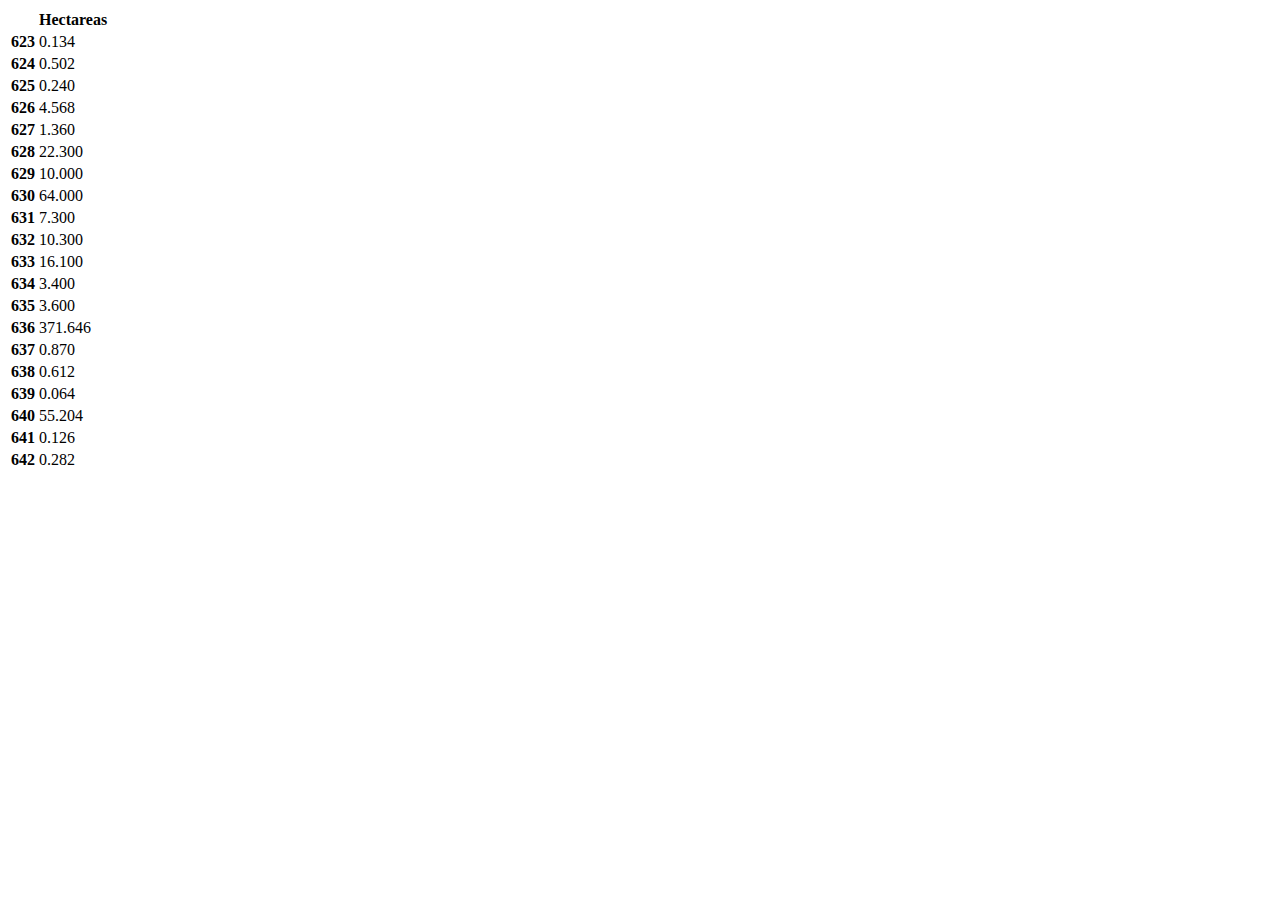
<file: hectareasCaucasia.html>
<!DOCTYPE html>
<html lang="en">
<head>
  <meta charset="UTF-8">
  <meta http-equiv="X-UA-Compatible" content="IE=edge">
  <meta name="viewport" content="width=device-width, initial-scale=1.0">
  <title>Document</title>
<!-- CSS only -->
<link href="https://cdn.jsdelivr.net/npm/bootstrap@5.2.1/dist/css/bootstrap.min.css" rel="stylesheet" integrity="sha384-iYQeCzEYFbKjA/T2uDLTpkwGzCiq6soy8tYaI1GyVh/UjpbCx/TYkiZhlZB6+fzT" crossorigin="anonymous">

</head>
<body>

  <table class="table table-striped">
    <thead>
        <tr style="text-align: right;">
          <th></th>
          <th>Hectareas</th>
        </tr>
      </thead>
      <tbody>
        <tr>
          <th>623</th>
          <td>0.134</td>
        </tr>
        <tr>
          <th>624</th>
          <td>0.502</td>
        </tr>
        <tr>
          <th>625</th>
          <td>0.240</td>
        </tr>
        <tr>
          <th>626</th>
          <td>4.568</td>
        </tr>
        <tr>
          <th>627</th>
          <td>1.360</td>
        </tr>
        <tr>
          <th>628</th>
          <td>22.300</td>
        </tr>
        <tr>
          <th>629</th>
          <td>10.000</td>
        </tr>
        <tr>
          <th>630</th>
          <td>64.000</td>
        </tr>
        <tr>
          <th>631</th>
          <td>7.300</td>
        </tr>
        <tr>
          <th>632</th>
          <td>10.300</td>
        </tr>
        <tr>
          <th>633</th>
          <td>16.100</td>
        </tr>
        <tr>
          <th>634</th>
          <td>3.400</td>
        </tr>
        <tr>
          <th>635</th>
          <td>3.600</td>
        </tr>
        <tr>
          <th>636</th>
          <td>371.646</td>
        </tr>
        <tr>
          <th>637</th>
          <td>0.870</td>
        </tr>
        <tr>
          <th>638</th>
          <td>0.612</td>
        </tr>
        <tr>
          <th>639</th>
          <td>0.064</td>
        </tr>
        <tr>
          <th>640</th>
          <td>55.204</td>
        </tr>
        <tr>
          <th>641</th>
          <td>0.126</td>
        </tr>
        <tr>
          <th>642</th>
          <td>0.282</td>
        </tr>
      </tbody>
    </table>


  <!-- JavaScript Bundle with Popper -->
<script src="https://cdn.jsdelivr.net/npm/bootstrap@5.2.1/dist/js/bootstrap.bundle.min.js" integrity="sha384-u1OknCvxWvY5kfmNBILK2hRnQC3Pr17a+RTT6rIHI7NnikvbZlHgTPOOmMi466C8" crossorigin="anonymous"></script>
  
</body>
</html>
</file>
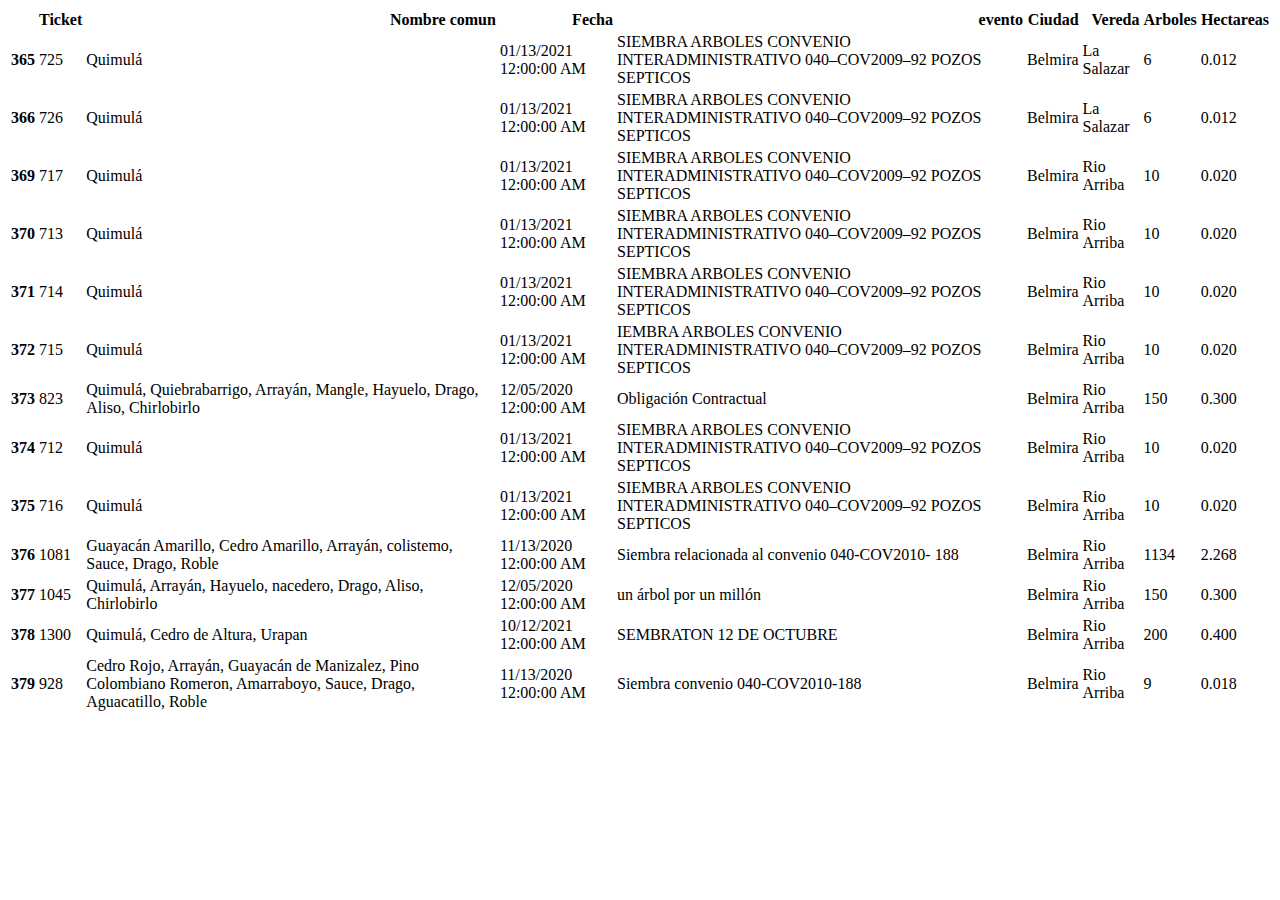
<file: RioArribaLaSalazar.html>
<!DOCTYPE html>
<html lang="en">
<head>
  <meta charset="UTF-8">
  <meta http-equiv="X-UA-Compatible" content="IE=edge">
  <meta name="viewport" content="width=device-width, initial-scale=1.0">
  <title>Document</title>
<!-- CSS only -->
<link href="https://cdn.jsdelivr.net/npm/bootstrap@5.2.1/dist/css/bootstrap.min.css" rel="stylesheet" integrity="sha384-iYQeCzEYFbKjA/T2uDLTpkwGzCiq6soy8tYaI1GyVh/UjpbCx/TYkiZhlZB6+fzT" crossorigin="anonymous">

</head>
<body>

  <table class="table table-striped">
    <thead>
      <tr style="text-align: right;">
        <th></th>
        <th>Ticket</th>
        <th>Nombre comun</th>
        <th>Fecha</th>
        <th>evento</th>
        <th>Ciudad</th>
        <th>Vereda</th>
        <th>Arboles</th>
        <th>Hectareas</th>
      </tr>
    </thead>
    <tbody>
      <tr>
        <th>365</th>
        <td>725</td>
        <td>Quimulá</td>
        <td>01/13/2021 12:00:00 AM</td>
        <td>SIEMBRA ARBOLES CONVENIO INTERADMINISTRATIVO 040–COV2009–92 POZOS SEPTICOS</td>
        <td>Belmira</td>
        <td>La Salazar</td>
        <td>6</td>
        <td>0.012</td>
      </tr>
      <tr>
        <th>366</th>
        <td>726</td>
        <td>Quimulá</td>
        <td>01/13/2021 12:00:00 AM</td>
        <td>SIEMBRA ARBOLES CONVENIO INTERADMINISTRATIVO 040–COV2009–92 POZOS SEPTICOS</td>
        <td>Belmira</td>
        <td>La Salazar</td>
        <td>6</td>
        <td>0.012</td>
      </tr>
      <tr>
        <th>369</th>
        <td>717</td>
        <td>Quimulá</td>
        <td>01/13/2021 12:00:00 AM</td>
        <td>SIEMBRA ARBOLES CONVENIO INTERADMINISTRATIVO 040–COV2009–92 POZOS SEPTICOS</td>
        <td>Belmira</td>
        <td>Rio Arriba</td>
        <td>10</td>
        <td>0.020</td>
      </tr>
      <tr>
        <th>370</th>
        <td>713</td>
        <td>Quimulá</td>
        <td>01/13/2021 12:00:00 AM</td>
        <td>SIEMBRA ARBOLES CONVENIO INTERADMINISTRATIVO 040–COV2009–92 POZOS SEPTICOS</td>
        <td>Belmira</td>
        <td>Rio Arriba</td>
        <td>10</td>
        <td>0.020</td>
      </tr>
      <tr>
        <th>371</th>
        <td>714</td>
        <td>Quimulá</td>
        <td>01/13/2021 12:00:00 AM</td>
        <td>SIEMBRA ARBOLES CONVENIO INTERADMINISTRATIVO 040–COV2009–92 POZOS SEPTICOS</td>
        <td>Belmira</td>
        <td>Rio Arriba</td>
        <td>10</td>
        <td>0.020</td>
      </tr>
      <tr>
        <th>372</th>
        <td>715</td>
        <td>Quimulá</td>
        <td>01/13/2021 12:00:00 AM</td>
        <td>IEMBRA ARBOLES CONVENIO INTERADMINISTRATIVO 040–COV2009–92 POZOS SEPTICOS</td>
        <td>Belmira</td>
        <td>Rio Arriba</td>
        <td>10</td>
        <td>0.020</td>
      </tr>
      <tr>
        <th>373</th>
        <td>823</td>
        <td>Quimulá, Quiebrabarrigo, Arrayán, Mangle, Hayuelo, Drago, Aliso, Chirlobirlo</td>
        <td>12/05/2020 12:00:00 AM</td>
        <td>Obligación Contractual</td>
        <td>Belmira</td>
        <td>Rio Arriba</td>
        <td>150</td>
        <td>0.300</td>
      </tr>
      <tr>
        <th>374</th>
        <td>712</td>
        <td>Quimulá</td>
        <td>01/13/2021 12:00:00 AM</td>
        <td>SIEMBRA ARBOLES CONVENIO INTERADMINISTRATIVO 040–COV2009–92 POZOS SEPTICOS</td>
        <td>Belmira</td>
        <td>Rio Arriba</td>
        <td>10</td>
        <td>0.020</td>
      </tr>
      <tr>
        <th>375</th>
        <td>716</td>
        <td>Quimulá</td>
        <td>01/13/2021 12:00:00 AM</td>
        <td>SIEMBRA ARBOLES CONVENIO INTERADMINISTRATIVO 040–COV2009–92 POZOS SEPTICOS</td>
        <td>Belmira</td>
        <td>Rio Arriba</td>
        <td>10</td>
        <td>0.020</td>
      </tr>
      <tr>
        <th>376</th>
        <td>1081</td>
        <td>Guayacán Amarillo, Cedro Amarillo, Arrayán, colistemo, Sauce, Drago, Roble</td>
        <td>11/13/2020 12:00:00 AM</td>
        <td>Siembra relacionada al convenio 040-COV2010- 188</td>
        <td>Belmira</td>
        <td>Rio Arriba</td>
        <td>1134</td>
        <td>2.268</td>
      </tr>
      <tr>
        <th>377</th>
        <td>1045</td>
        <td>Quimulá, Arrayán, Hayuelo, nacedero, Drago, Aliso, Chirlobirlo</td>
        <td>12/05/2020 12:00:00 AM</td>
        <td>un árbol por un millón</td>
        <td>Belmira</td>
        <td>Rio Arriba</td>
        <td>150</td>
        <td>0.300</td>
      </tr>
      <tr>
        <th>378</th>
        <td>1300</td>
        <td>Quimulá, Cedro de Altura, Urapan</td>
        <td>10/12/2021 12:00:00 AM</td>
        <td>SEMBRATON 12 DE OCTUBRE</td>
        <td>Belmira</td>
        <td>Rio Arriba</td>
        <td>200</td>
        <td>0.400</td>
      </tr>
      <tr>
        <th>379</th>
        <td>928</td>
        <td>Cedro Rojo, Arrayán, Guayacán de Manizalez, Pino Colombiano Romeron, Amarraboyo, Sauce, Drago, Aguacatillo, Roble</td>
        <td>11/13/2020 12:00:00 AM</td>
        <td>Siembra convenio 040-COV2010-188</td>
        <td>Belmira</td>
        <td>Rio Arriba</td>
        <td>9</td>
        <td>0.018</td>
      </tr>
    </tbody>
  </table>
  <!-- JavaScript Bundle with Popper -->
<script src="https://cdn.jsdelivr.net/npm/bootstrap@5.2.1/dist/js/bootstrap.bundle.min.js" integrity="sha384-u1OknCvxWvY5kfmNBILK2hRnQC3Pr17a+RTT6rIHI7NnikvbZlHgTPOOmMi466C8" crossorigin="anonymous"></script>
  
</body>
</html>
</file>
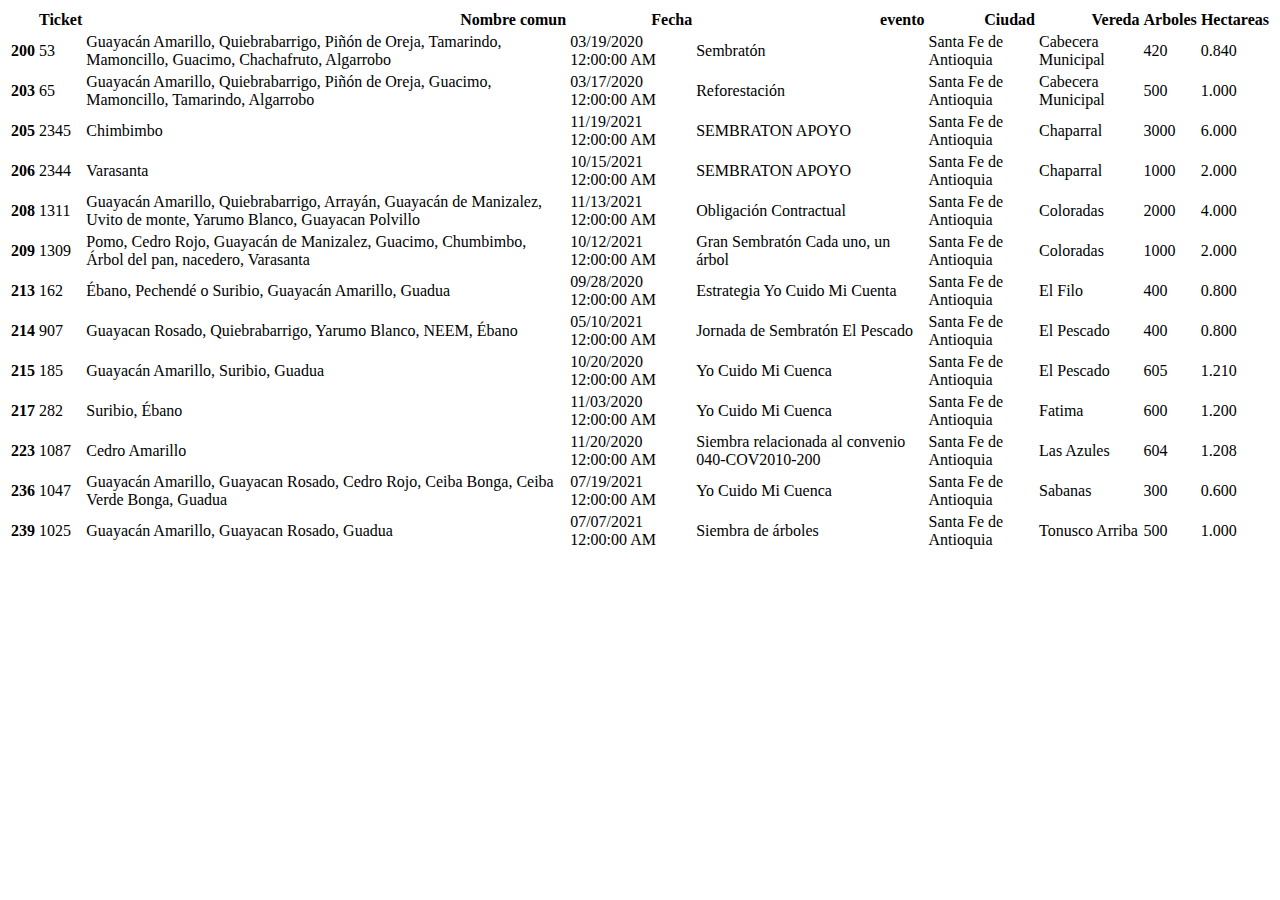
<file: SantafedeAntioquia.html>
<!DOCTYPE html>
<html lang="en">
<head>
  <meta charset="UTF-8">
  <meta http-equiv="X-UA-Compatible" content="IE=edge">
  <meta name="viewport" content="width=device-width, initial-scale=1.0">
  <title>Document</title>
<!-- CSS only -->
<link href="https://cdn.jsdelivr.net/npm/bootstrap@5.2.1/dist/css/bootstrap.min.css" rel="stylesheet" integrity="sha384-iYQeCzEYFbKjA/T2uDLTpkwGzCiq6soy8tYaI1GyVh/UjpbCx/TYkiZhlZB6+fzT" crossorigin="anonymous">

</head>
<body>

  <table class="table table-striped">
    <thead>
      <tr style="text-align: right;">
        <th></th>
        <th>Ticket</th>
        <th>Nombre comun</th>
        <th>Fecha</th>
        <th>evento</th>
        <th>Ciudad</th>
        <th>Vereda</th>
        <th>Arboles</th>
        <th>Hectareas</th>
      </tr>
    </thead>
    <tbody>
      <tr>
        <th>200</th>
        <td>53</td>
        <td>Guayacán Amarillo, Quiebrabarrigo, Piñón de Oreja, Tamarindo, Mamoncillo, Guacimo, Chachafruto, Algarrobo</td>
        <td>03/19/2020 12:00:00 AM</td>
        <td>Sembratón</td>
        <td>Santa Fe de Antioquia</td>
        <td>Cabecera Municipal</td>
        <td>420</td>
        <td>0.840</td>
      </tr>
      <tr>
        <th>203</th>
        <td>65</td>
        <td>Guayacán Amarillo, Quiebrabarrigo, Piñón de Oreja, Guacimo, Mamoncillo, Tamarindo, Algarrobo</td>
        <td>03/17/2020 12:00:00 AM</td>
        <td>Reforestación</td>
        <td>Santa Fe de Antioquia</td>
        <td>Cabecera Municipal</td>
        <td>500</td>
        <td>1.000</td>
      </tr>
      <tr>
        <th>205</th>
        <td>2345</td>
        <td>Chimbimbo</td>
        <td>11/19/2021 12:00:00 AM</td>
        <td>SEMBRATON APOYO</td>
        <td>Santa Fe de Antioquia</td>
        <td>Chaparral</td>
        <td>3000</td>
        <td>6.000</td>
      </tr>
      <tr>
        <th>206</th>
        <td>2344</td>
        <td>Varasanta</td>
        <td>10/15/2021 12:00:00 AM</td>
        <td>SEMBRATON APOYO</td>
        <td>Santa Fe de Antioquia</td>
        <td>Chaparral</td>
        <td>1000</td>
        <td>2.000</td>
      </tr>
      <tr>
        <th>208</th>
        <td>1311</td>
        <td>Guayacán Amarillo, Quiebrabarrigo, Arrayán, Guayacán de Manizalez, Uvito de monte, Yarumo Blanco, Guayacan Polvillo</td>
        <td>11/13/2021 12:00:00 AM</td>
        <td>Obligación Contractual</td>
        <td>Santa Fe de Antioquia</td>
        <td>Coloradas</td>
        <td>2000</td>
        <td>4.000</td>
      </tr>
      <tr>
        <th>209</th>
        <td>1309</td>
        <td>Pomo, Cedro Rojo, Guayacán de Manizalez, Guacimo, Chumbimbo, Árbol del pan, nacedero, Varasanta</td>
        <td>10/12/2021 12:00:00 AM</td>
        <td>Gran Sembratón Cada uno, un árbol</td>
        <td>Santa Fe de Antioquia</td>
        <td>Coloradas</td>
        <td>1000</td>
        <td>2.000</td>
      </tr>
      <tr>
        <th>213</th>
        <td>162</td>
        <td>Ébano, Pechendé o Suribio, Guayacán Amarillo, Guadua</td>
        <td>09/28/2020 12:00:00 AM</td>
        <td>Estrategia Yo Cuido Mi Cuenta</td>
        <td>Santa Fe de Antioquia</td>
        <td>El Filo</td>
        <td>400</td>
        <td>0.800</td>
      </tr>
      <tr>
        <th>214</th>
        <td>907</td>
        <td>Guayacan Rosado, Quiebrabarrigo, Yarumo Blanco, NEEM, Ébano</td>
        <td>05/10/2021 12:00:00 AM</td>
        <td>Jornada de Sembratón El Pescado</td>
        <td>Santa Fe de Antioquia</td>
        <td>El Pescado</td>
        <td>400</td>
        <td>0.800</td>
      </tr>
      <tr>
        <th>215</th>
        <td>185</td>
        <td>Guayacán Amarillo, Suribio, Guadua</td>
        <td>10/20/2020 12:00:00 AM</td>
        <td>Yo Cuido Mi Cuenca</td>
        <td>Santa Fe de Antioquia</td>
        <td>El Pescado</td>
        <td>605</td>
        <td>1.210</td>
      </tr>
      <tr>
        <th>217</th>
        <td>282</td>
        <td>Suribio, Ébano</td>
        <td>11/03/2020 12:00:00 AM</td>
        <td>Yo Cuido Mi Cuenca</td>
        <td>Santa Fe de Antioquia</td>
        <td>Fatima</td>
        <td>600</td>
        <td>1.200</td>
      </tr>
      <tr>
        <th>223</th>
        <td>1087</td>
        <td>Cedro Amarillo</td>
        <td>11/20/2020 12:00:00 AM</td>
        <td>Siembra relacionada al convenio 040-COV2010-200</td>
        <td>Santa Fe de Antioquia</td>
        <td>Las Azules</td>
        <td>604</td>
        <td>1.208</td>
      </tr>
      <tr>
        <th>236</th>
        <td>1047</td>
        <td>Guayacán Amarillo, Guayacan Rosado, Cedro Rojo, Ceiba Bonga, Ceiba Verde Bonga, Guadua</td>
        <td>07/19/2021 12:00:00 AM</td>
        <td>Yo Cuido Mi Cuenca</td>
        <td>Santa Fe de Antioquia</td>
        <td>Sabanas</td>
        <td>300</td>
        <td>0.600</td>
      </tr>
      <tr>
        <th>239</th>
        <td>1025</td>
        <td>Guayacán Amarillo, Guayacan Rosado, Guadua</td>
        <td>07/07/2021 12:00:00 AM</td>
        <td>Siembra de árboles</td>
        <td>Santa Fe de Antioquia</td>
        <td>Tonusco Arriba</td>
        <td>500</td>
        <td>1.000</td>
      </tr>
    </tbody>
  </table>

  <!-- JavaScript Bundle with Popper -->
<script src="https://cdn.jsdelivr.net/npm/bootstrap@5.2.1/dist/js/bootstrap.bundle.min.js" integrity="sha384-u1OknCvxWvY5kfmNBILK2hRnQC3Pr17a+RTT6rIHI7NnikvbZlHgTPOOmMi466C8" crossorigin="anonymous"></script>
  
</body>
</html>
</file>
<file: estilos.css>
/*estilos para imagen de fondo de la pestaña inicio*/
.fondo {
    background-image: url("./img/banner2.jpeg");
    background-position: top center;
    background-size: cover;
    padding: 10% 20% 35% 30%;
}
</file>
<file: estiloscorp.css>
/*estilos para imagen de fondo de la pestaña corantioquia*/
.imagenFondo{
    background-image: url("./img/naturaleza2.jpg");
    background-position: top center;
    background-size: cover;
    padding: 10% 20% 35% 30%;
}
</file>
